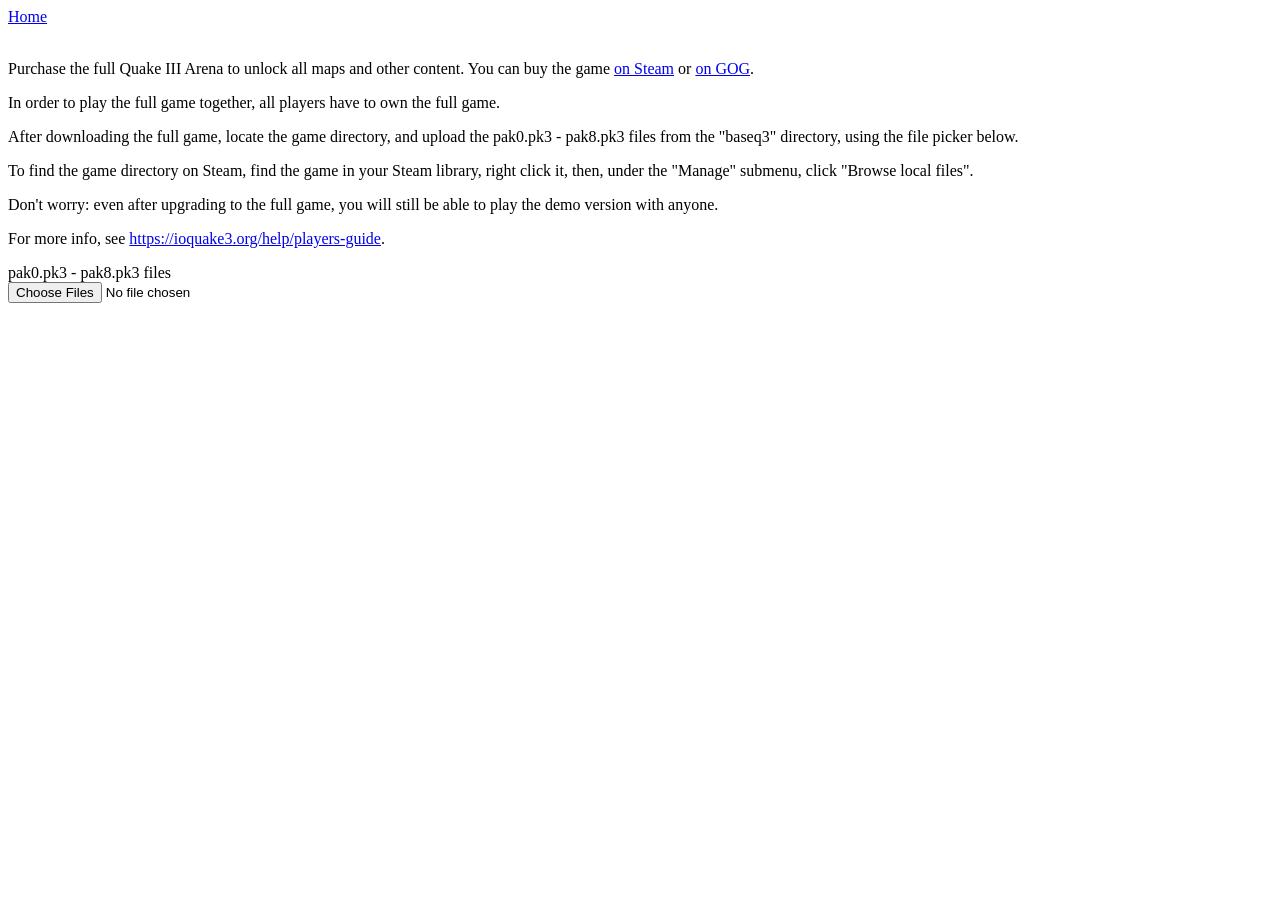
<file: upload-full-version.html>
<!DOCTYPE html>
<html lang="en">

<head>
    <meta charset="UTF-8">
    <meta name="viewport" content="width=device-width, initial-scale=1">
    <meta name="color-scheme" content="dark light">
    <title>Upload full version - Quake III Arena Demo</title>

    <style>
        body:not(.reason-invalid-game-folder) .if-reason-invalid-game-folder,
        body.reason-invalid-game-folder .if-not-reason-invalid-game-folder {
            display: none;
        }
    </style>
</head>

<body>
    <a href="/index.html">Home</a>
    <br>
    <br>

    <!-- TODO perhaps the message text can be tailored
    for when the user gets to this page by trying to join someone else's game,
    and for when they click "unlock all maps" themselves. -->

    <p class="if-reason-invalid-game-folder">
        The player that is currently hosting the server
        is running the full version of Quake III Arena,
        but you only have the demo version.
    </p>
    <p class="if-reason-invalid-game-folder">
        <!-- This paragraph is duplicated. -->
        In order to play the full game together,
        all players have to own the full game.
        <!-- I tried connecting the two together, and was unable to. -->
    </p>
    <p>
        Purchase the full Quake III Arena to unlock all maps and other content.
        You can buy the game
        <a
            target="_blank"
            href="http://store.steampowered.com/app/2200/"
        >on Steam</a>
        or
        <a
            target="_blank"
            href="https://www.gog.com/game/quake_iii_arena"
        >on GOG</a>.
    </p>
    <p class="if-not-reason-invalid-game-folder">
        <!-- This paragraph is duplicated. -->
        In order to play the full game together,
        all players have to own the full game.
        <!-- I tried connecting the two together, and was unable to. -->
    </p>
    <p>
        After downloading the full game, locate the game directory,
        and upload the pak0.pk3 - pak8.pk3 files
        from the "baseq3" directory,
        using the file picker below.
    </p>
    <p>
        To find the game directory on Steam,
        find the game in your Steam library,
        right click it, then, under the "Manage" submenu,
        click "Browse local files".
    </p>
    <p>
        Don't worry: even after upgrading to the full game,
        you will still be able to play the demo version with anyone.
    </p>
    <p>
        For more info, see
        <a
            target="_blank"
            href="https://ioquake3.org/help/players-guide"
        >https://ioquake3.org/help/players-guide</a>.
    </p>

    <form id="gameFilesForm">
        <label>
            pak0.pk3 - pak8.pk3 files
            <br>
            <input id="gameFilesInput" type="file" accept=".pk3" multiple required />
        </label>
        <output>
            <progress style="display: none" id="uploadProgress" min="0" max="33"></progress>
            <p id="uploadError" style="display: none">Failed to upload</p>
        </output>
    </form>

    <p class="if-reason-invalid-game-folder">
        Alternatively, you can keep playing the demo version together.
        Ask the current hoster to switch to the demo version,
        or to let you host the game.
    </p>

    <script type="module">
        // @ts-check
        const ioquake3P = import("/ioquake3_opengl2.wasm32.js");

        let goBackOnSuccess = false;
        if (location.hash === '#go-back-on-success') {
            goBackOnSuccess = true;
            // Remove it immediately
            // so that people don't share the URL like this.
            location.hash = '';
        }

        const query = new URLSearchParams(window.location.search);
        if (query.has('reason-invalid-game-folder')) {
            document.body.classList.add('reason-invalid-game-folder');
        }

        /** @type {HTMLInputElement} */
        const input = document.getElementById('gameFilesInput');
        /** @type {HTMLFormElement} */
        const form = document.getElementById('gameFilesForm');
        input.onchange = async (event) => {
            input.setCustomValidity('');

            if (input.files == null || input.files.length === 0) {
                return;
            }

            const expectedFileNames = [
                'pak0.pk3',
                'pak1.pk3',
                'pak2.pk3',
                'pak3.pk3',
                'pak4.pk3',
                'pak5.pk3',
                'pak6.pk3',
                'pak7.pk3',
                'pak8.pk3',
            ]

            let missingFiles = [...expectedFileNames];
            // const extraneousFiles = [];
            for (const actual of input.files) {
                if (expectedFileNames.includes(actual.name)) {
                    missingFiles = missingFiles.filter(name => name !== actual.name)
                } else {
                    // extraneousFiles.push(actual.name);
                    //
                    // Let's not prevent users from uploading extra `pk3` files.
                }
            }

            /** @type {File | undefined} */
            const pak0File = [...input.files].find(f => f.name === 'pak0.pk3')
            if (pak0File != null && pak0File.size < 200_000_000) {
                input.setCustomValidity(
                    `The size of the pak0.pk3 file is not the expected 457 MB. Are you sure this is a full game file and not a demo file?`
                );
                form.reportValidity();
                return;
            }

            if (missingFiles.length > 0) {
                input.setCustomValidity(
                    `Please select all files, including ${missingFiles.join(', ')}`
                );
                form.reportValidity();
                return;
            }

            /** @type {File[]} */
            const filesArr = [...input.files];
            input.disabled = true;

            /** @type {HTMLProgressElement} */
            const progress = document.getElementById('uploadProgress');
            progress.style.display = '';
            const uploadStartedAt = Date.now()
            const intervalId = setInterval(() => {
                const secondsPassed = (Date.now() - uploadStartedAt) / 1000;
                progress.value = secondsPassed;

                // We expect to take this around 10-30 seconds.
                // TODO better estimation somehow?
                if (secondsPassed > 30) {
                    clearInterval(intervalId);
                }
            }, 100);

            try {
                const module = await (await ioquake3P).default();
                const qhome = '/home/web_user/.q3a';
                module.FS.mkdirTree(qhome);
                module.FS.mount(module.FS.filesystems.IDBFS, {}, qhome);

                await /** @type {Promise<void>} */ (new Promise((resolve, reject) =>{
                    module.FS.syncfs(true, (err) => {
                        if (err) {
                            reject(err);
                            return
                        }
                        resolve()
                   })
                }));

                const dir = `${qhome}/baseq3`;
                module.FS.mkdirTree(dir);
                await Promise.all(filesArr.map(async file => {
                    module.FS.writeFile(
                        `${dir}/${file.name}`,
                        new Uint8Array(await file.arrayBuffer())
                    );
                }));

                await /** @type {Promise<void>} */(new Promise((resolve, reject) => {
                    module.FS.syncfs(false, (err) => {
                        if (err) {
                            reject(err);
                            return
                        }
                        resolve()
                    });
                }));
            } catch (error) {
                /** @type {HTMLElement} */
                const errorEl = document.getElementById('uploadError');
                errorEl.style.display = '';
                errorEl.innerText += ' ' + error;
                progress.style.display = 'none';
                return
            } finally {
                clearInterval(intervalId);
            }

            console.log('Full game uploaded!')
            progress.value = progress.max;
            localStorage.setItem('haveFullVersion', 'true');
            localStorage.setItem('defaultBasegame', 'baseq3');

            if (goBackOnSuccess) {
                history.back();
            } else {
                // Modify path, but preseve query string.
                const nextUrl = new URL(location.href);
                nextUrl.pathname = './index.html'
                location.assign(nextUrl);
            }
        }
    </script>
</body>

</html>
</file>
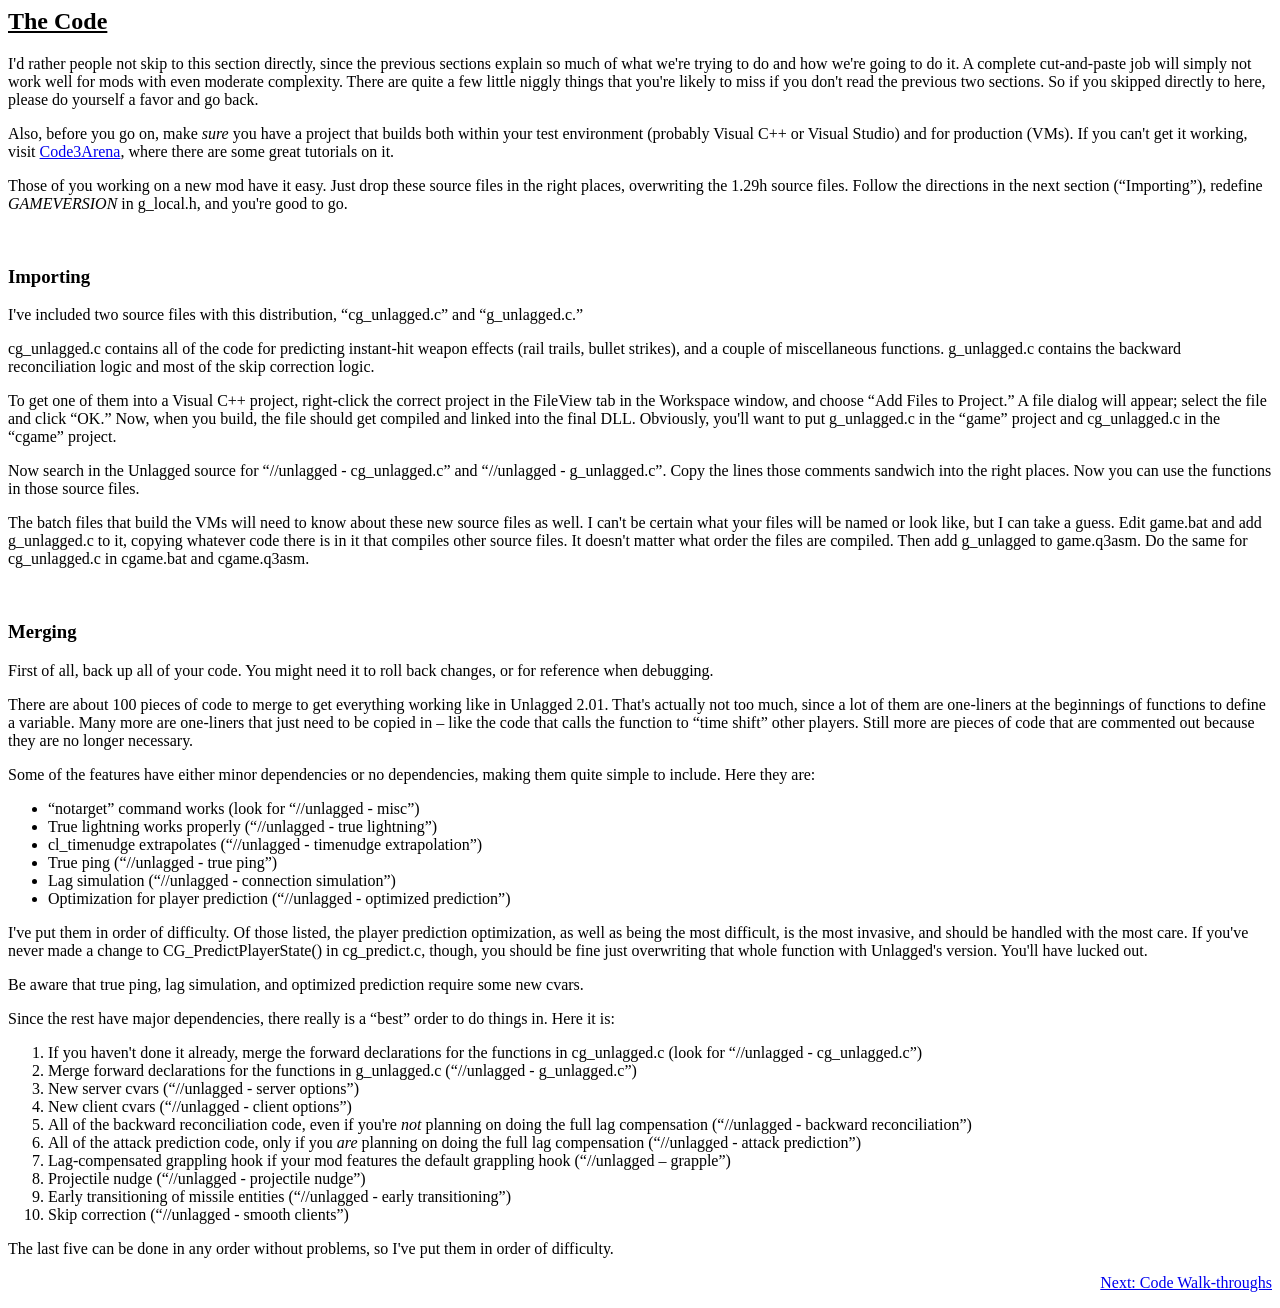
<file: docs/code.html>
<!DOCTYPE HTML PUBLIC "-//W3C//DTD HTML 3.2//EN">
<HTML>
<HEAD>
<TITLE>The Code</TITLE>
<LINK REL=STYLESHEET TYPE="text/css" HREF="styles/page.css">
</HEAD>
<BODY LANG="en-US">
<P><H2><U><B><A NAME="TC">The Code</A></B></U></H2>

<P>I'd rather people not skip to this section directly, since the previous sections explain so much of what we're trying to do and how we're going to do it.  A complete cut-and-paste job will simply not work well for mods with even moderate complexity.  There are quite a few little niggly things that you're likely to miss if you don't read the previous two sections.  So if you skipped directly to here, please do yourself a favor and go back.

<P>Also, before you go on, make <I>sure</I> you have a project that builds both within your test environment (probably Visual C++ or Visual Studio) and for production (VMs). If you can't get it working, visit <A HREF="http://www.planetquake.com/code3arena" TARGET="_new">Code3Arena</A>, where there are some great tutorials on it.

<P>Those of you working on a new mod have it easy.  Just drop these source files in the right places, overwriting the 1.29h source files.  Follow the directions in the next section (&ldquo;Importing&rdquo;), redefine <I>GAMEVERSION</I> in g_local.h, and you're good to go.

<P><BR>

<P><H3><B><A NAME="I">Importing</A></B></H3>

<P>I've included two source files with this distribution, &ldquo;cg_unlagged.c&rdquo; and &ldquo;g_unlagged.c.&rdquo;

<P>cg_unlagged.c contains all of the code for predicting instant-hit weapon effects (rail trails, bullet strikes), and a couple of miscellaneous functions.  g_unlagged.c contains the backward reconciliation logic and most of the skip correction logic.

<P>To get one of them into a Visual C++ project, right-click the correct project in the FileView tab in the Workspace window, and choose &ldquo;Add Files to Project.&rdquo;  A file dialog will appear; select the file and click &ldquo;OK.&rdquo;  Now, when you build, the file should get compiled and linked into the final DLL.  Obviously, you'll want to put g_unlagged.c in the &ldquo;game&rdquo; project and cg_unlagged.c in the &ldquo;cgame&rdquo; project.

<P>Now search in the Unlagged source for &ldquo;//unlagged - cg_unlagged.c&rdquo; and &ldquo;//unlagged - g_unlagged.c&rdquo;. Copy the lines those comments sandwich into the right places. Now you can use the functions in those source files.

<P>The batch files that build the VMs will need to know about these new source files as well.  I can't be certain what your files will be named or look like, but I can take a guess.  Edit game.bat and add g_unlagged.c to it, copying whatever code there is in it that compiles other source files.  It doesn't matter what order the files are compiled.  Then add g_unlagged to game.q3asm.  Do the same for cg_unlagged.c in cgame.bat and cgame.q3asm.

<P><BR>

<P><H3><B><A NAME="M">Merging</A></B></H3>

<P>First of all, back up all of your code.  You might need it to roll back changes, or for reference when debugging.

<P>There are about 100 pieces of code to merge to get everything working like in Unlagged 2.01.  That's actually not too much, since a lot of them are one-liners at the beginnings of functions to define a variable.  Many more are one-liners that just need to be copied in &ndash; like the code that calls the function to &ldquo;time shift&rdquo; other players.  Still more are pieces of code that are commented out because they are no longer necessary.

<P>Some of the features have either minor dependencies or no dependencies, making them quite simple to include.  Here they are:

<UL>
	<LI>&ldquo;notarget&rdquo; command works (look for &ldquo;//unlagged - misc&rdquo;)
	<LI>True lightning works properly (&ldquo;//unlagged - true lightning&rdquo;)
	<LI>cl_timenudge extrapolates (&ldquo;//unlagged - timenudge extrapolation&rdquo;)
	<LI>True ping (&ldquo;//unlagged - true ping&rdquo;)
	<LI>Lag simulation (&ldquo;//unlagged - connection simulation&rdquo;)
	<LI>Optimization for player prediction (&ldquo;//unlagged - optimized prediction&rdquo;)
</UL>

<P>I've put them in order of difficulty.  Of those listed, the player prediction optimization, as well as being the most difficult, is the most invasive, and should be handled with the most care.  If you've never made a change to CG_PredictPlayerState() in cg_predict.c, though, you should be fine just  overwriting that whole function with Unlagged's version.  You'll have lucked out.

<P>Be aware that true ping, lag simulation, and optimized prediction require some new cvars.

<P>Since the rest have major dependencies, there really is a &ldquo;best&rdquo; order to do things in.  Here it is:

<OL>
	<LI>If you haven't done it already, merge the forward declarations for the functions in cg_unlagged.c (look for &ldquo;//unlagged - cg_unlagged.c&rdquo;)
	<LI>Merge forward declarations for the functions in g_unlagged.c (&ldquo;//unlagged - g_unlagged.c&rdquo;)
	<LI>New server cvars (&ldquo;//unlagged - server options&rdquo;)
	<LI>New client cvars (&ldquo;//unlagged - client options&rdquo;)
	<LI>All of the backward reconciliation code, even if you're <I>not</I> planning on doing the full lag compensation (&ldquo;//unlagged - backward reconciliation&rdquo;)
	<LI>All of the attack prediction code, only if you <I>are</I> planning on doing the full lag compensation (&ldquo;//unlagged - attack prediction&rdquo;)
	<LI>Lag-compensated grappling hook if your mod features the default grappling hook (&ldquo;//unlagged &ndash; grapple&rdquo;)
	<LI>Projectile nudge (&ldquo;//unlagged - projectile nudge&rdquo;)
	<LI>Early transitioning of missile entities (&ldquo;//unlagged - early transitioning&rdquo;)
	<LI>Skip correction (&ldquo;//unlagged - smooth clients&rdquo;)
</OL>

<P>The last five can be done in any order without problems, so I've put them in order of difficulty.

<P ALIGN=RIGHT><A HREF="walkthroughs.html">Next: Code Walk-throughs</A>

</BODY>
</HTML>
</file>
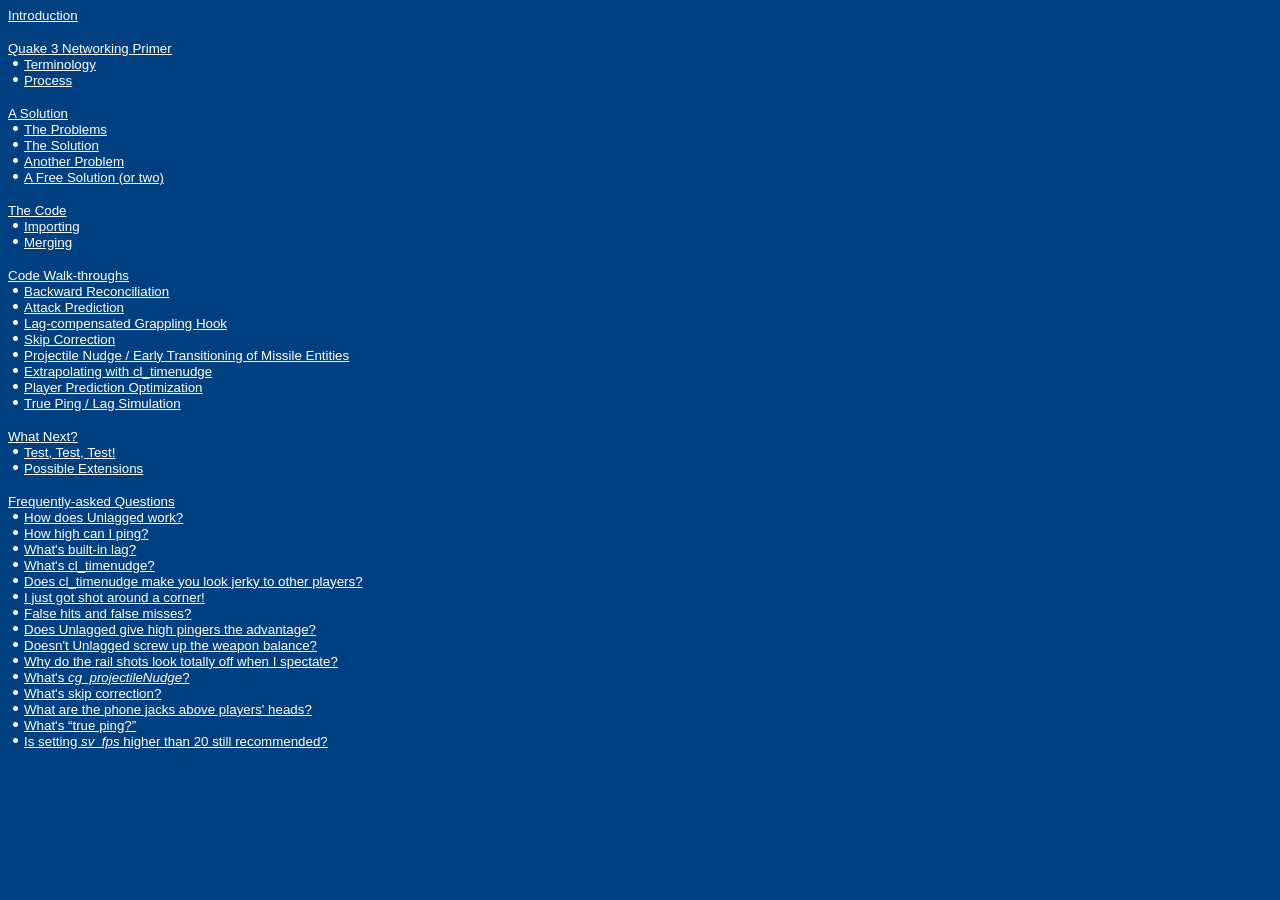
<file: docs/contents.html>
<!DOCTYPE HTML PUBLIC "-//W3C//DTD HTML 3.2//EN">
<HTML>
<HEAD>
<TITLE>Contents</TITLE>
<LINK REL=STYLESHEET TYPE="text/css" HREF="styles/contents.css">
</HEAD>

<BODY LANG="en-US" BGCOLOR=#004080>
<TABLE CELLSPACING=0 CELLPADDING=0 WIDTH="100%">

<TR><TD COLSPAN=2 WIDTH="100%"><A HREF="intro.html#I" TARGET="page">Introduction</A></TD></TR>

<TR><TD COLSPAN=2 WIDTH="100%">&nbsp;</TD></TR>

<TR><TD COLSPAN=2 WIDTH="100%"><A HREF="network.html#Q3NP" TARGET="page">Quake 3 Networking Primer</A></TD></TR>
<TR><TD VALIGN=TOP><IMG SRC="images/contents_dot.gif"></TD><TD WIDTH="100%"><A HREF="network.html#T" TARGET="page">Terminology</A></TD></TR>
<TR><TD VALIGN=TOP><IMG SRC="images/contents_dot.gif"></TD><TD WIDTH="100%"><A HREF="network.html#P" TARGET="page">Process</A></TD></TR>

<TR><TD COLSPAN=2 WIDTH="100%">&nbsp;</TD></TR>

<TR><TD COLSPAN=2 WIDTH="100%"><A HREF="solution.html#AS" TARGET="page">A Solution</A></TD></TR>
<TR><TD VALIGN=TOP><IMG SRC="images/contents_dot.gif"></TD><TD WIDTH="100%"><A HREF="solution.html#TP" TARGET="page">The Problems</A></TD></TR>
<TR><TD VALIGN=TOP><IMG SRC="images/contents_dot.gif"></TD><TD WIDTH="100%"><A HREF="solution.html#TS" TARGET="page">The Solution</A></TD></TR>
<TR><TD VALIGN=TOP><IMG SRC="images/contents_dot.gif"></TD><TD WIDTH="100%"><A HREF="solution.html#AP" TARGET="page">Another Problem</A></TD></TR>
<TR><TD VALIGN=TOP><IMG SRC="images/contents_dot.gif"></TD><TD WIDTH="100%"><A HREF="solution.html#AFS" TARGET="page">A Free Solution (or two)</A></TD></TR>

<TR><TD COLSPAN=2 WIDTH="100%">&nbsp;</TD></TR>

<TR><TD COLSPAN=2 WIDTH="100%"><A HREF="code.html#TC" TARGET="page">The Code</A></TD></TR>
<TR><TD VALIGN=TOP><IMG SRC="images/contents_dot.gif"></TD><TD WIDTH="100%"><A HREF="code.html#I" TARGET="page">Importing</A></TD></TR>
<TR><TD VALIGN=TOP><IMG SRC="images/contents_dot.gif"></TD><TD WIDTH="100%"><A HREF="code.html#M" TARGET="page">Merging</A></TD></TR>

<TR><TD COLSPAN=2 WIDTH="100%">&nbsp;</TD></TR>

<TR><TD COLSPAN=2 WIDTH="100%"><A HREF="walkthroughs.html#CWT" TARGET="page">Code Walk-throughs</A></TD></TR>
<TR><TD VALIGN=TOP><IMG SRC="images/contents_dot.gif"></TD><TD WIDTH="100%"><A HREF="walkthroughs.html#BR" TARGET="page">Backward Reconciliation</A></TD></TR>
<TR><TD VALIGN=TOP><IMG SRC="images/contents_dot.gif"></TD><TD WIDTH="100%"><A HREF="walkthroughs.html#AP" TARGET="page">Attack Prediction</A></TD></TR>
<TR><TD VALIGN=TOP><IMG SRC="images/contents_dot.gif"></TD><TD WIDTH="100%"><A HREF="walkthroughs.html#LCGH" TARGET="page">Lag-compensated Grappling Hook</A></TD></TR>
<TR><TD VALIGN=TOP><IMG SRC="images/contents_dot.gif"></TD><TD WIDTH="100%"><A HREF="walkthroughs.html#SC" TARGET="page">Skip Correction</A></TD></TR>
<TR><TD VALIGN=TOP><IMG SRC="images/contents_dot.gif"></TD><TD WIDTH="100%"><A HREF="walkthroughs.html#PN" TARGET="page">Projectile Nudge / Early Transitioning of Missile Entities</A></TD></TR>
<TR><TD VALIGN=TOP><IMG SRC="images/contents_dot.gif"></TD><TD WIDTH="100%"><A HREF="walkthroughs.html#ETN" TARGET="page">Extrapolating with cl_timenudge</A></TD></TR>
<TR><TD VALIGN=TOP><IMG SRC="images/contents_dot.gif"></TD><TD WIDTH="100%"><A HREF="walkthroughs.html#PPO" TARGET="page">Player Prediction Optimization</A></TD></TR>
<TR><TD VALIGN=TOP><IMG SRC="images/contents_dot.gif"></TD><TD WIDTH="100%"><A HREF="walkthroughs.html#TPLS" TARGET="page">True Ping / Lag Simulation</A></TD></TR>

<TR><TD COLSPAN=2 WIDTH="100%">&nbsp;</TD></TR>

<TR><TD COLSPAN=2 WIDTH="100%"><A HREF="whatnext.html#WN" TARGET="page">What Next?</A></TD></TR>
<TR><TD VALIGN=TOP><IMG SRC="images/contents_dot.gif"></TD><TD WIDTH="100%"><A HREF="whatnext.html#TTT" TARGET="page">Test, Test, Test!</A></TD></TR>
<TR><TD VALIGN=TOP><IMG SRC="images/contents_dot.gif"></TD><TD WIDTH="100%"><A HREF="whatnext.html#PE" TARGET="page">Possible Extensions</A></TD></TR>

<TR><TD COLSPAN=2 WIDTH="100%">&nbsp;</TD></TR>

<TR><TD COLSPAN=2 WIDTH="100%"><A HREF="faq.html#FAQ" TARGET="page">Frequently-asked Questions</A></TD></TR>
<TR><TD VALIGN=TOP><IMG SRC="images/contents_dot.gif"></TD><TD WIDTH="100%"><A HREF="faq.html#HDUW" TARGET="page">How does Unlagged work?</A></TD></TR>
<TR><TD VALIGN=TOP><IMG SRC="images/contents_dot.gif"></TD><TD WIDTH="100%"><A HREF="faq.html#HHCIP" TARGET="page">How high can I ping?</A></TD></TR>
<TR><TD VALIGN=TOP><IMG SRC="images/contents_dot.gif"></TD><TD WIDTH="100%"><A HREF="faq.html#WTBILIKHA" TARGET="page">What's built-in lag?</A></TD></TR>
<TR><TD VALIGN=TOP><IMG SRC="images/contents_dot.gif"></TD><TD WIDTH="100%"><A HREF="faq.html#IHAMCEAWTNDWIIR" TARGET="page">What's cl_timenudge?</A></TD></TR>
<TR><TD VALIGN=TOP><IMG SRC="images/contents_dot.gif"></TD><TD WIDTH="100%"><A HREF="faq.html#DUTNMYLJTOP" TARGET="page">Does cl_timenudge make you look jerky to other players?</A></TD></TR>
<TR><TD VALIGN=TOP><IMG SRC="images/contents_dot.gif"></TD><TD WIDTH="100%"><A HREF="faq.html#IJGSAAC" TARGET="page">I just got shot around a corner!</A></TD></TR>
<TR><TD VALIGN=TOP><IMG SRC="images/contents_dot.gif"></TD><TD WIDTH="100%"><A HREF="faq.html#IJRAMBIHOIJRAHBIM" TARGET="page">False hits and false misses?</A></TD></TR>
<TR><TD VALIGN=TOP><IMG SRC="images/contents_dot.gif"></TD><TD WIDTH="100%"><A HREF="faq.html#DUGHPTA" TARGET="page">Does Unlagged give high pingers the advantage?</A></TD></TR>
<TR><TD VALIGN=TOP><IMG SRC="images/contents_dot.gif"></TD><TD WIDTH="100%"><A HREF="faq.html#DUSUTWB" TARGET="page">Doesn't Unlagged screw up the weapon balance?</A></TD></TR>
<TR><TD VALIGN=TOP><IMG SRC="images/contents_dot.gif"></TD><TD WIDTH="100%"><A HREF="faq.html#WDTRSLTOWIS" TARGET="page">Why do the rail shots look totally off when I spectate?</A></TD></TR>
<TR><TD VALIGN=TOP><IMG SRC="images/contents_dot.gif"></TD><TD WIDTH="100%"><A HREF="faq.html#WPN" TARGET="page">What's <I>cg_projectileNudge</I>?</A></TD></TR>
<TR><TD VALIGN=TOP><IMG SRC="images/contents_dot.gif"></TD><TD WIDTH="100%"><A HREF="faq.html#WSC" TARGET="page">What's skip correction?</A></TD></TR>
<TR><TD VALIGN=TOP><IMG SRC="images/contents_dot.gif"></TD><TD WIDTH="100%"><A HREF="faq.html#WATPJABH" TARGET="page">What are the phone jacks above players' heads?</A></TD></TR>
<TR><TD VALIGN=TOP><IMG SRC="images/contents_dot.gif"></TD><TD WIDTH="100%"><A HREF="faq.html#WTP" TARGET="page">What's &ldquo;true ping?&rdquo;</A></TD></TR>
<TR><TD VALIGN=TOP><IMG SRC="images/contents_dot.gif"></TD><TD WIDTH="100%"><A HREF="faq.html#ISFPSHT20SR" TARGET="page">Is setting <I>sv_fps</I> higher than 20 still recommended?</A></TD></TR>

</TABLE>

</BODY>
</HTML>
</file>
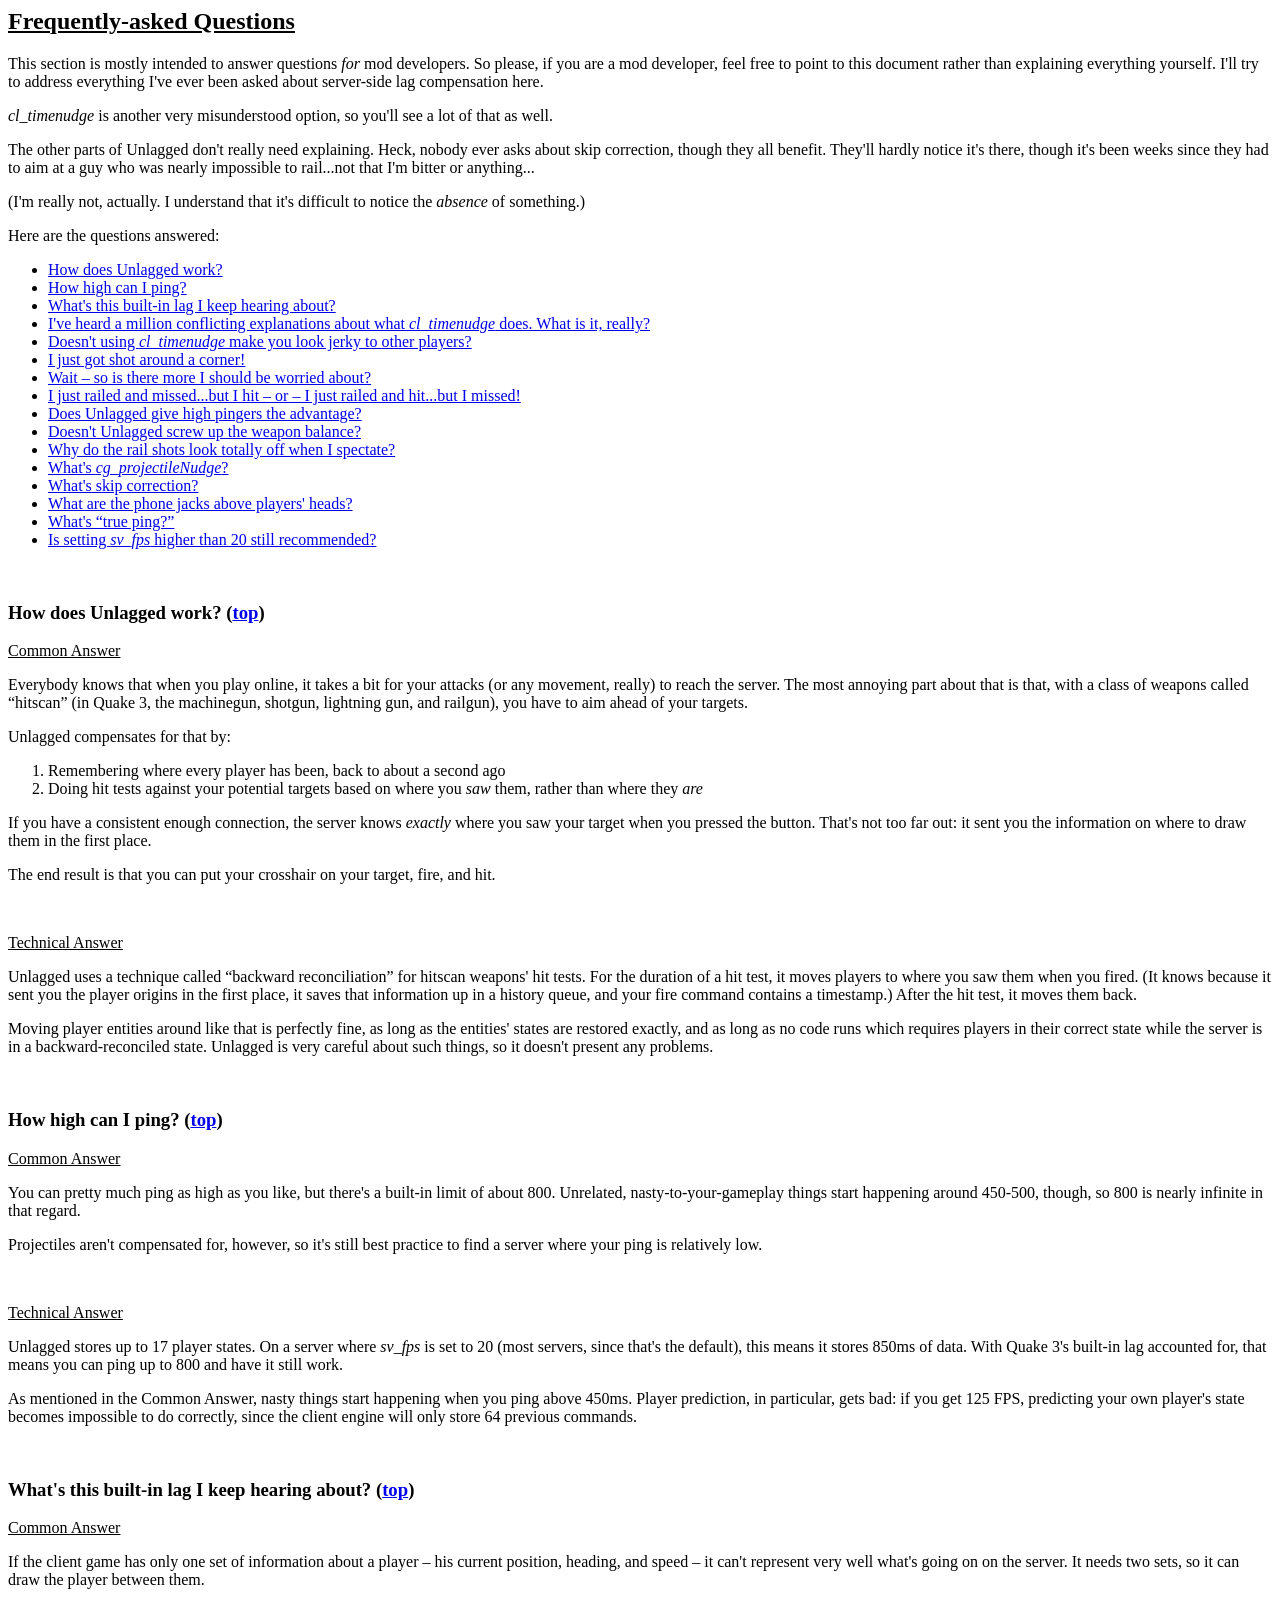
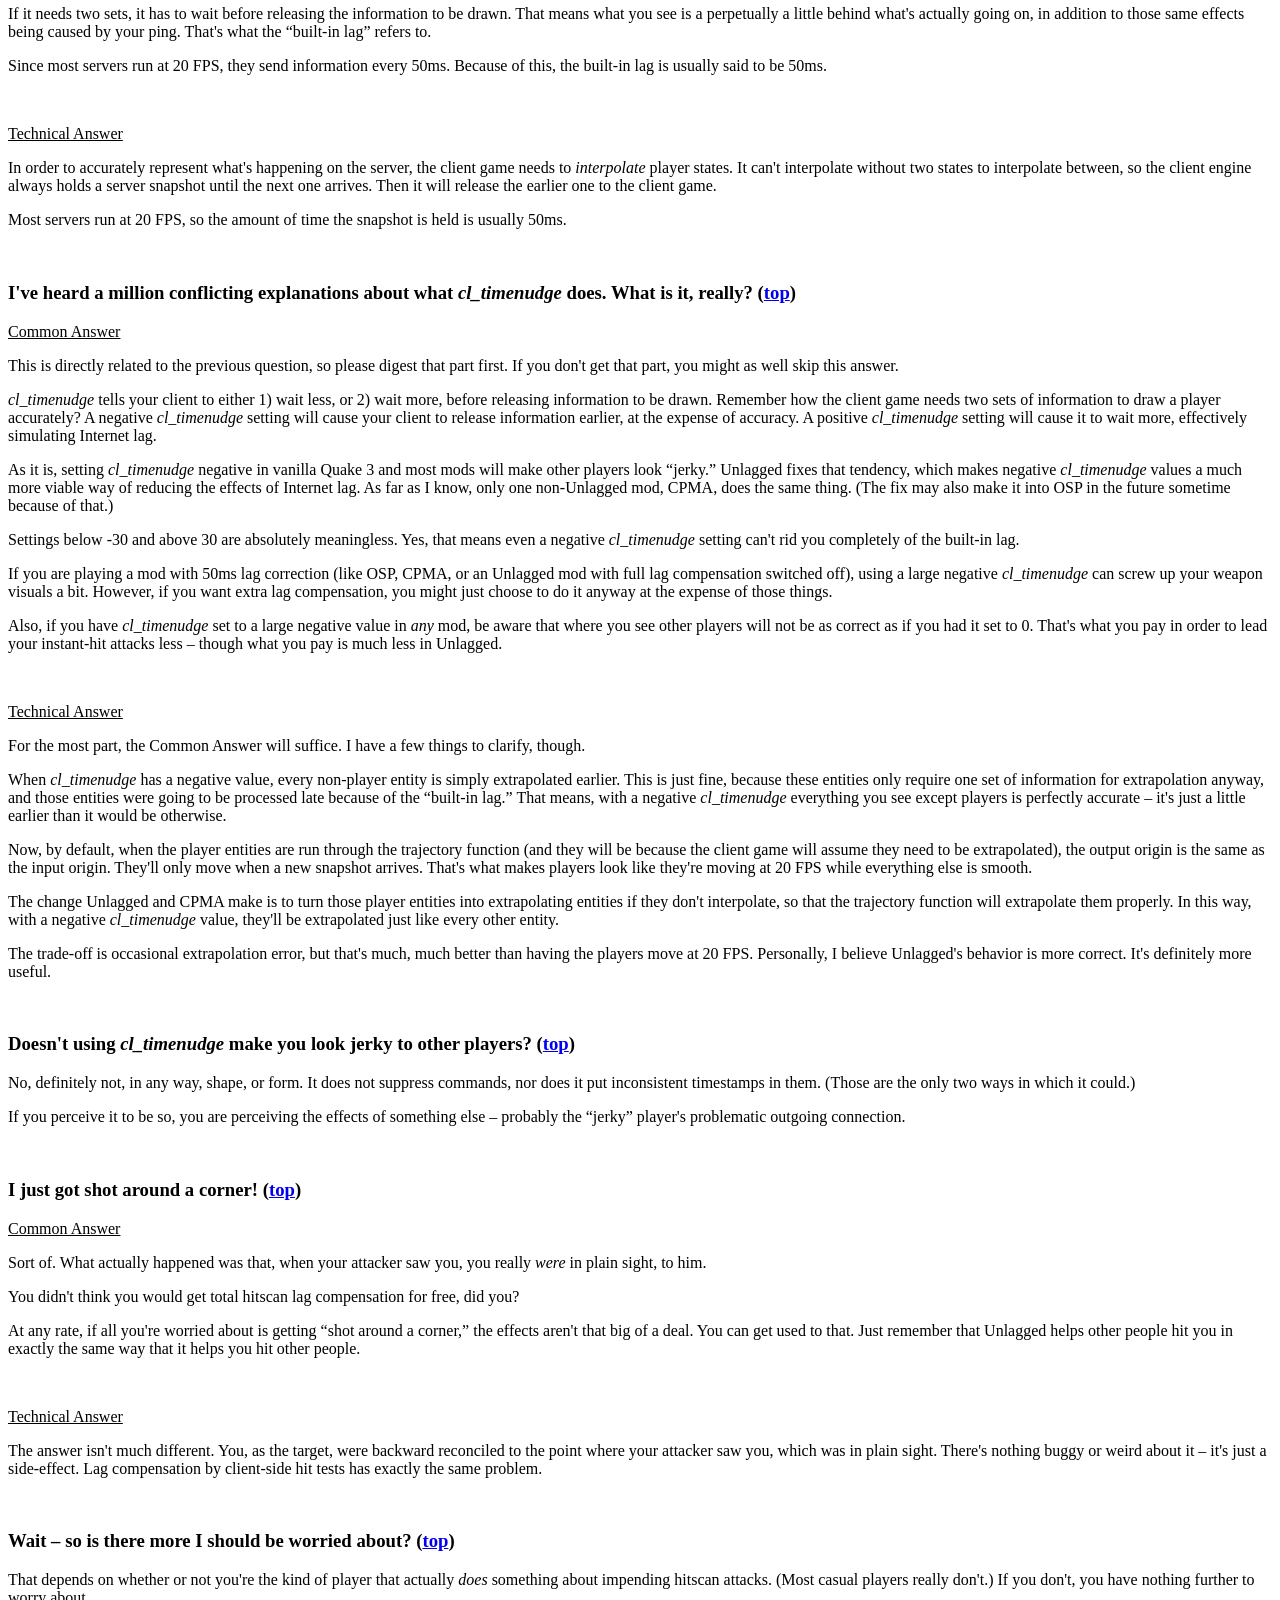
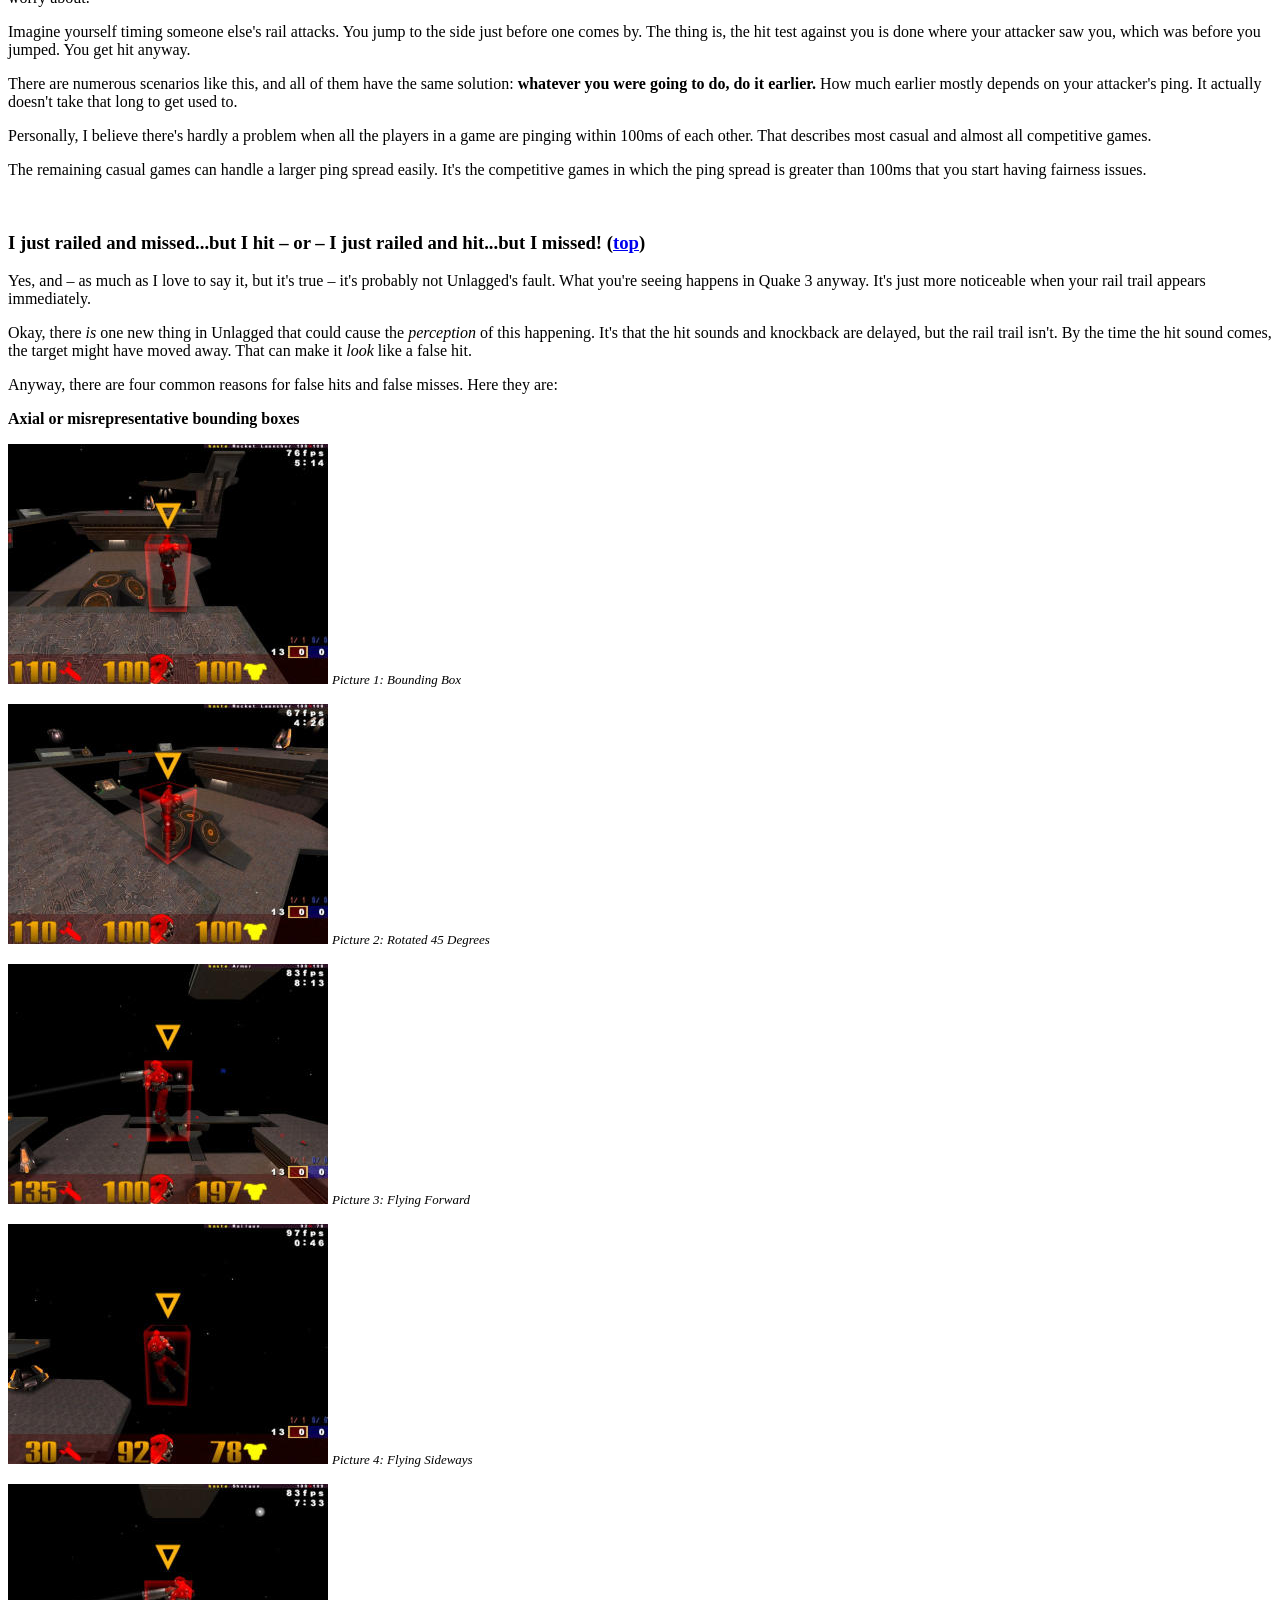
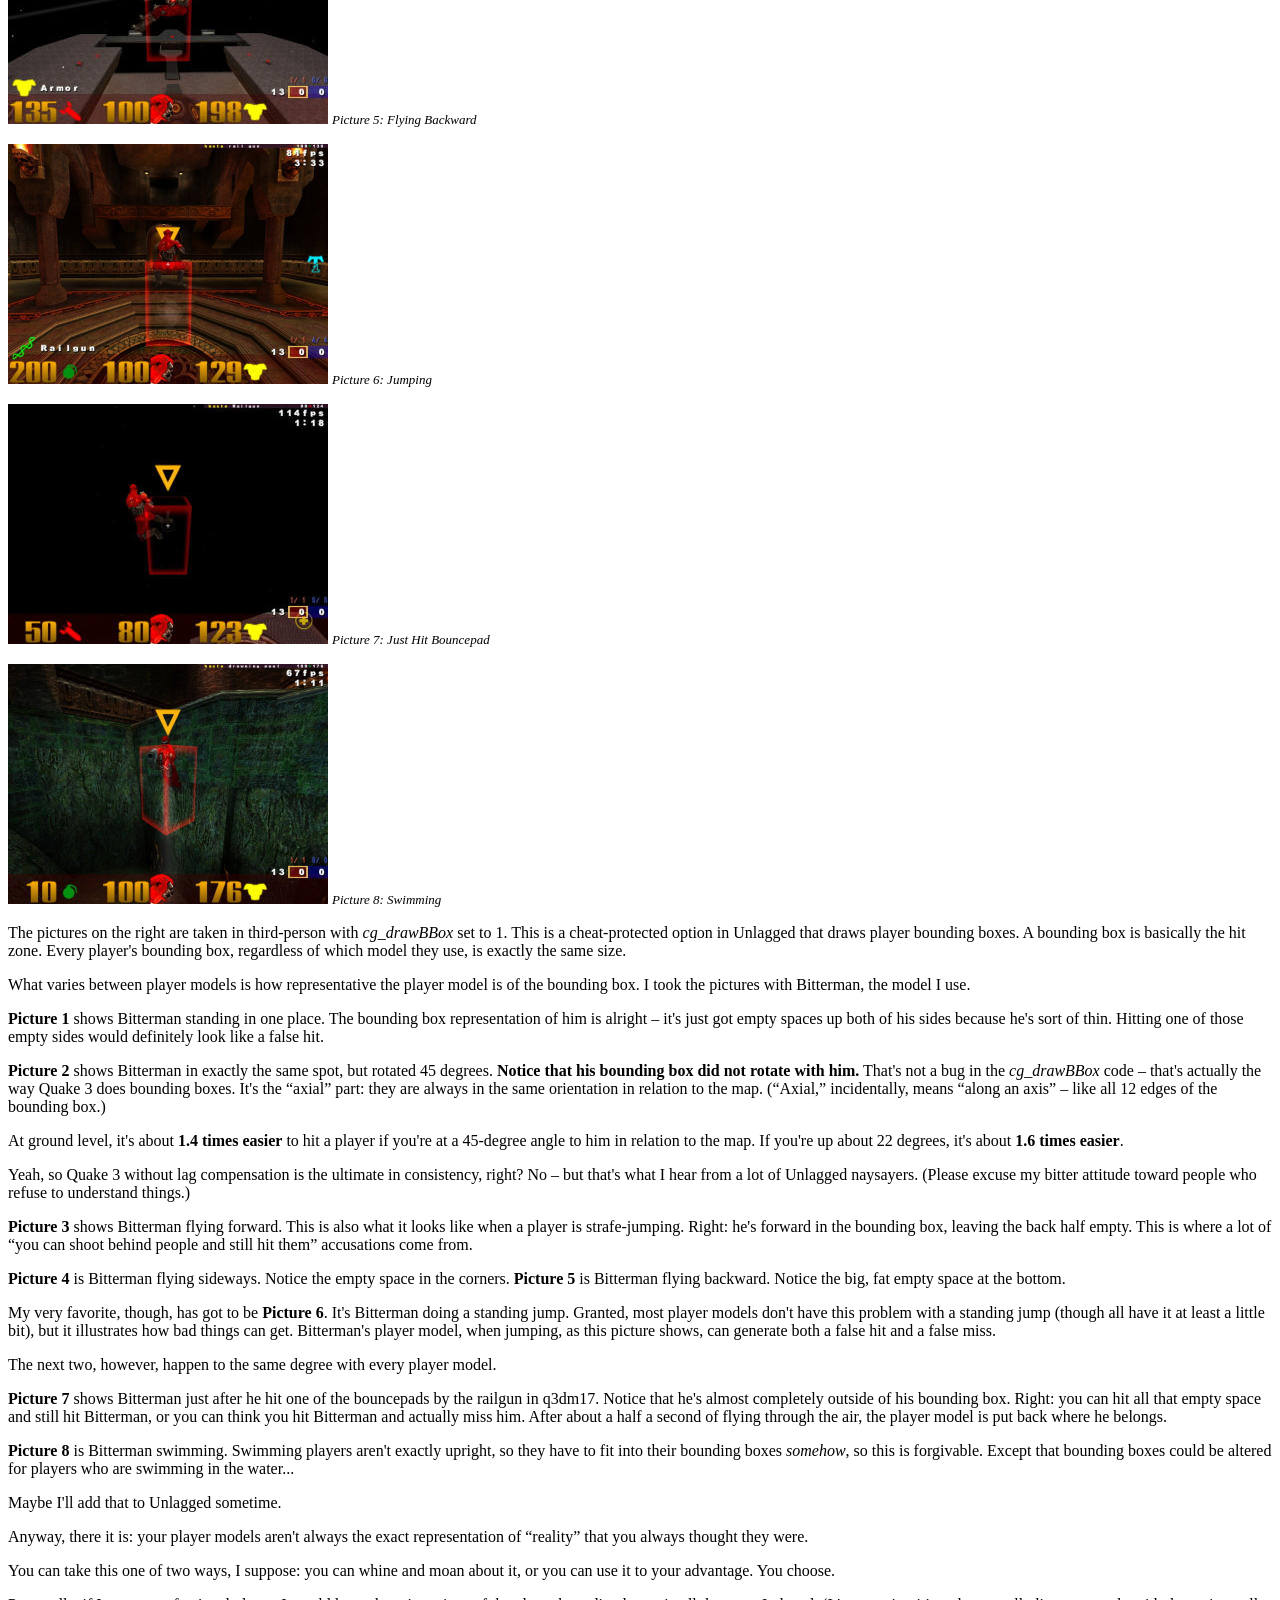
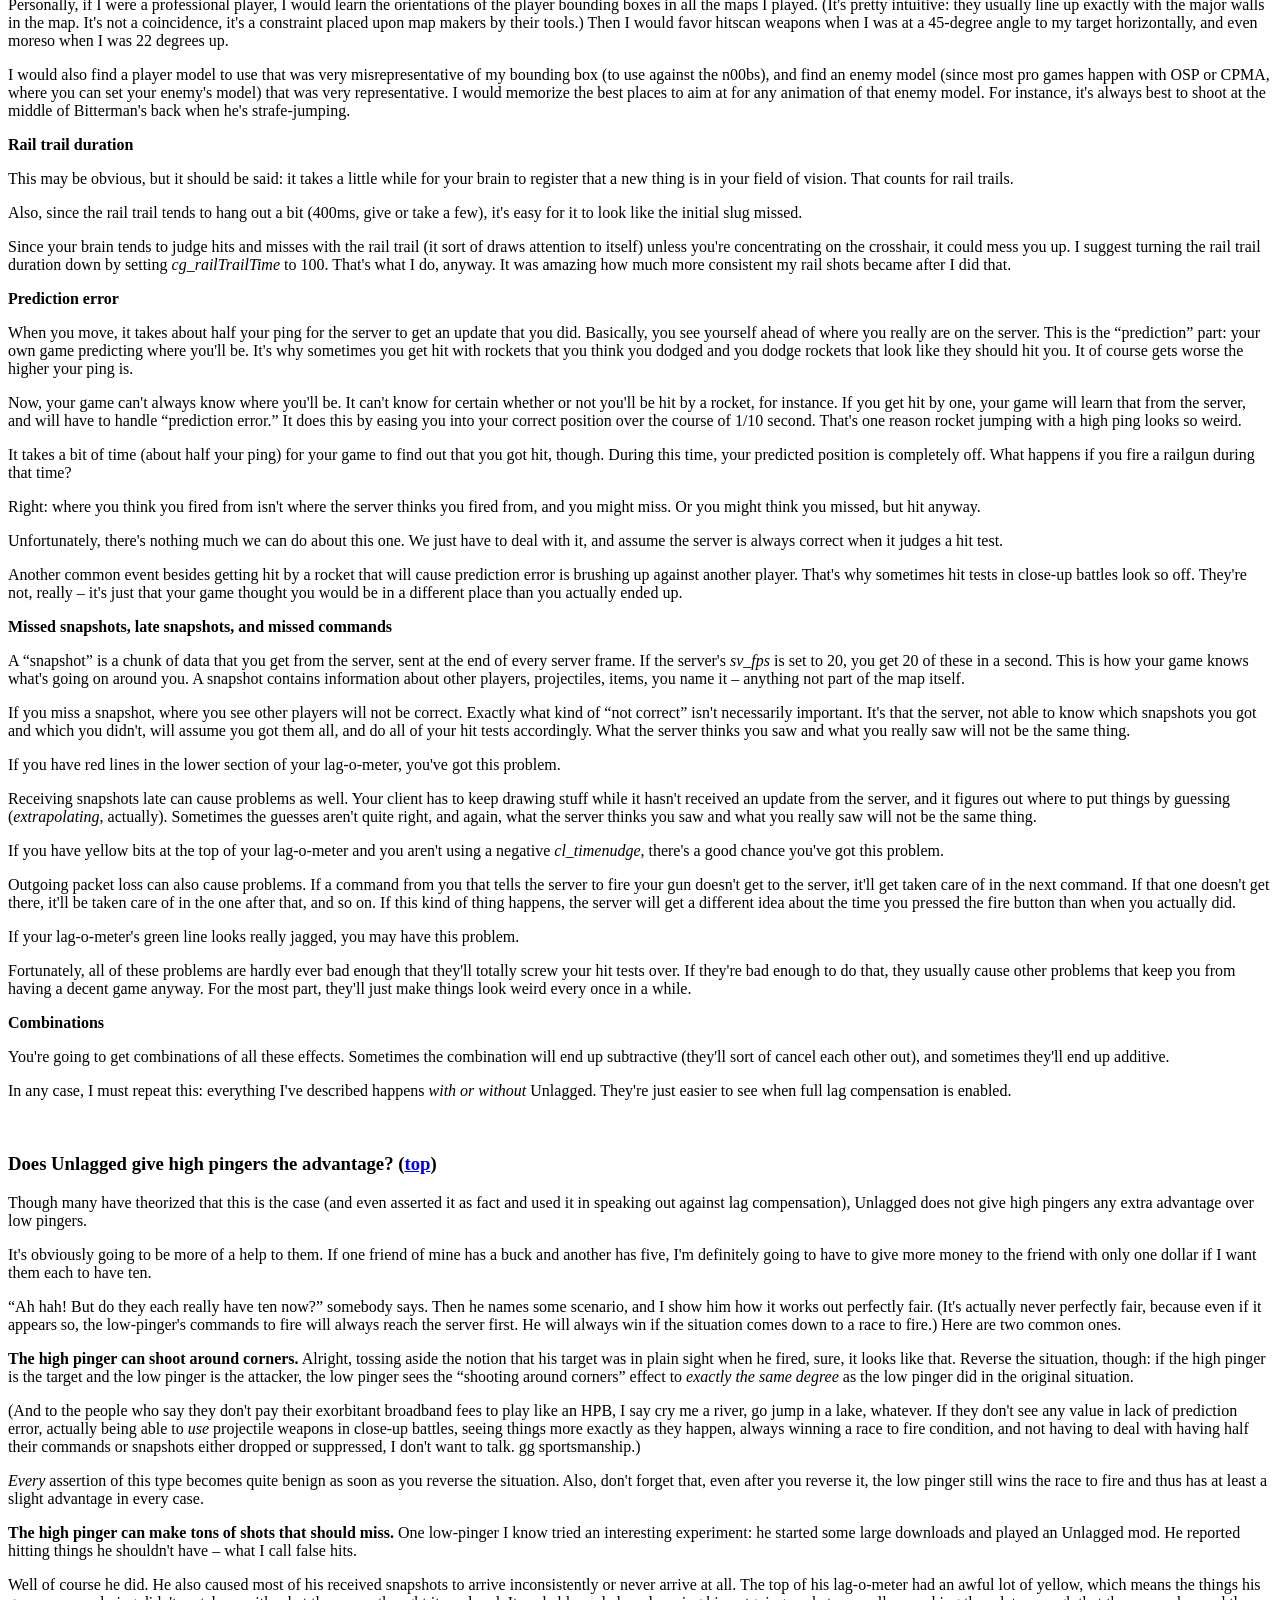
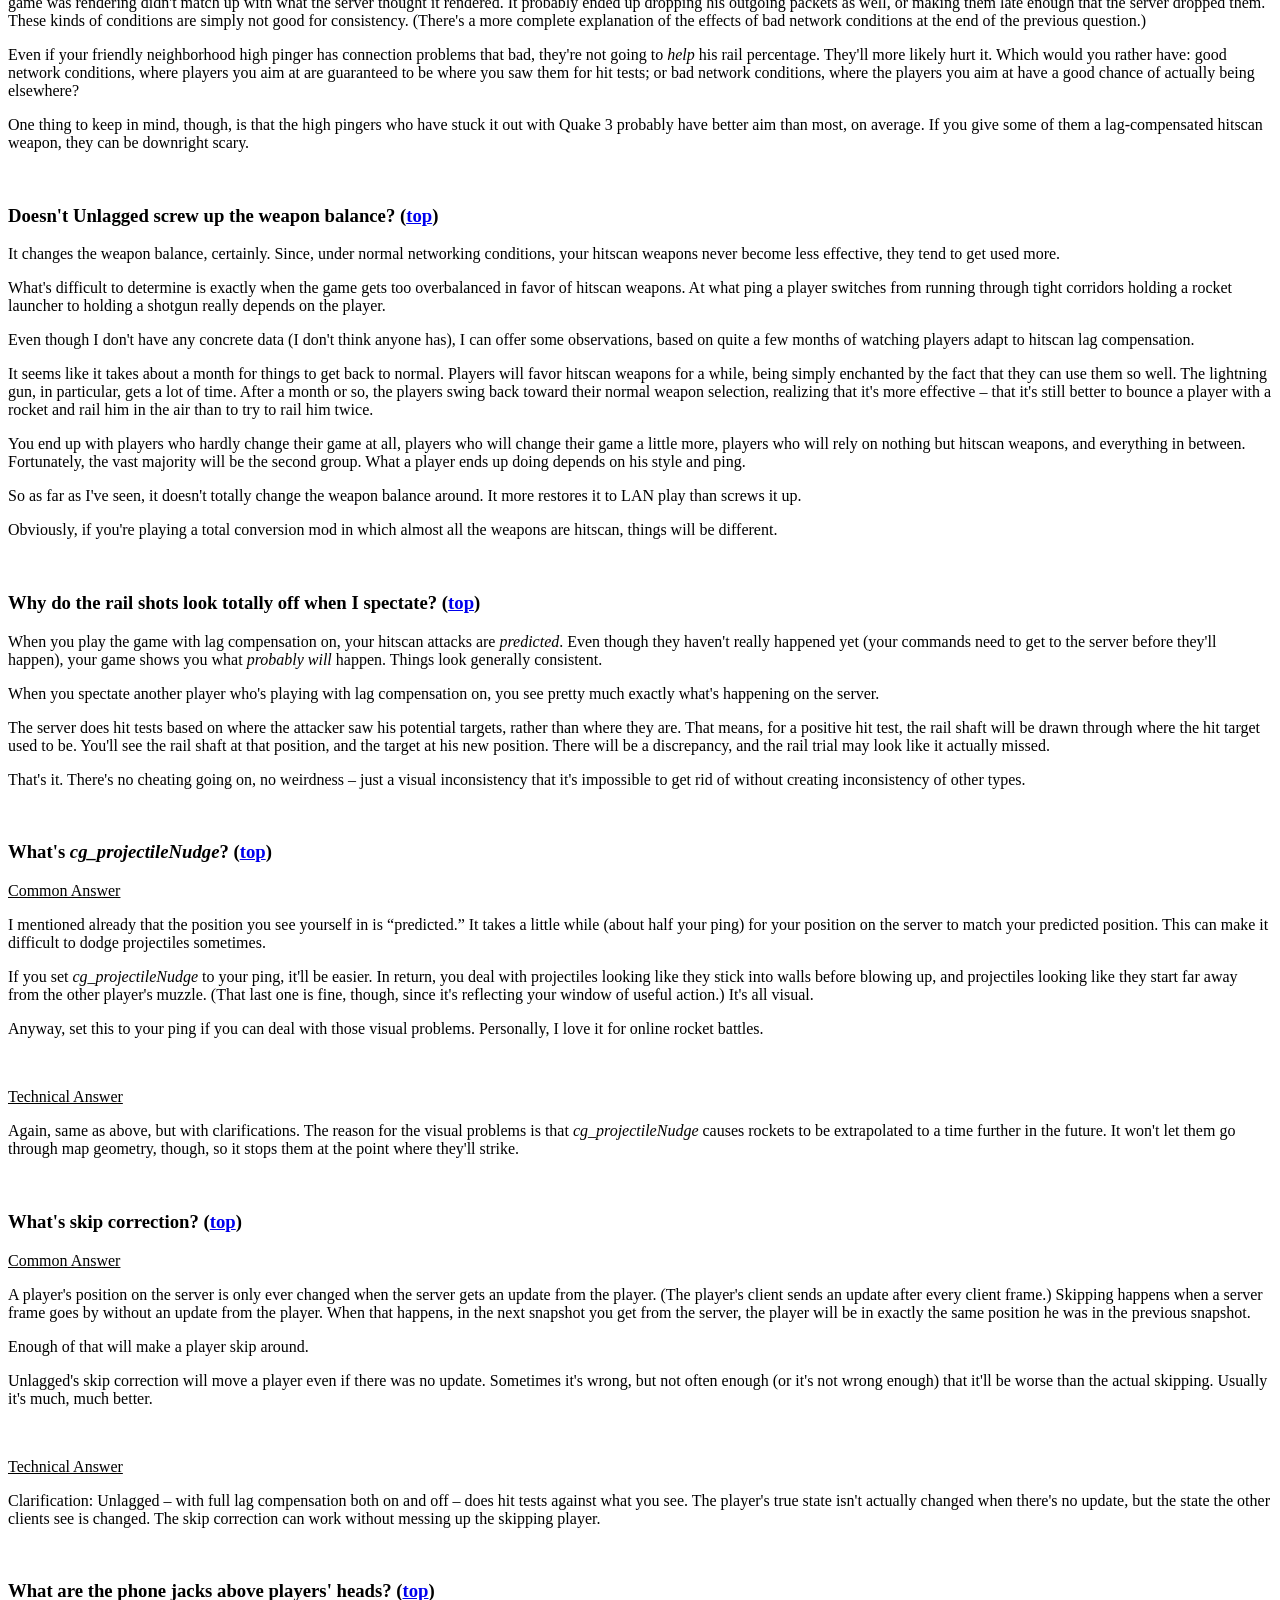
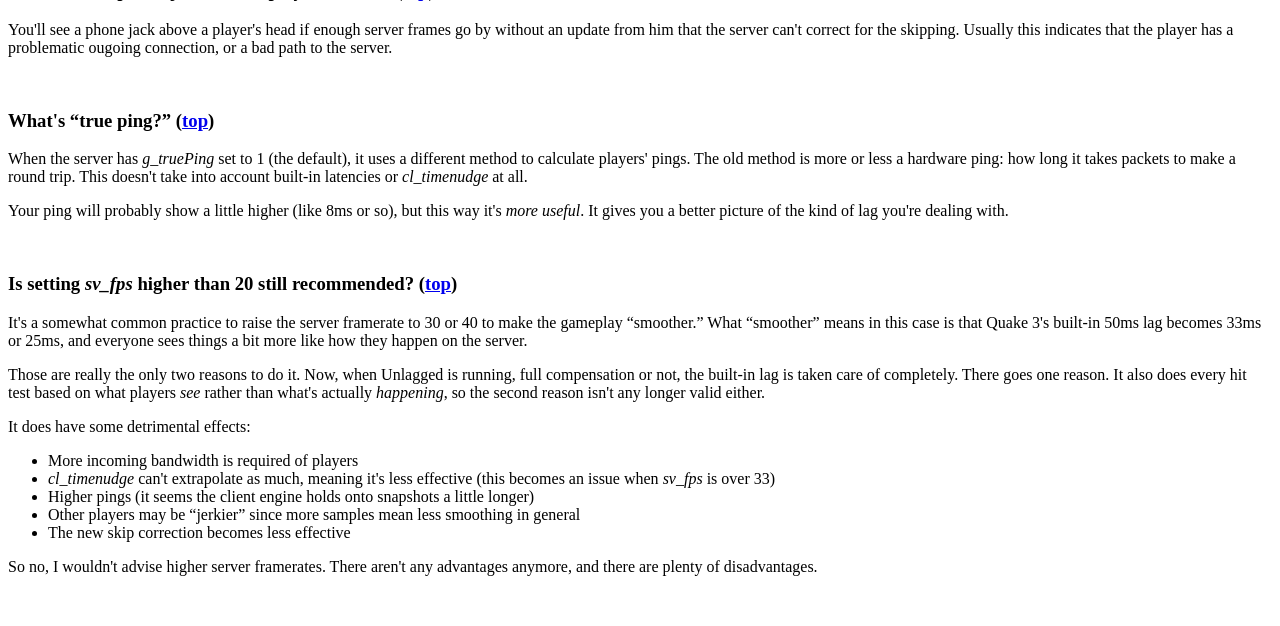
<file: docs/faq.html>
<!DOCTYPE HTML PUBLIC "-//W3C//DTD HTML 3.2//EN">
<HTML>
<HEAD>
<TITLE>Frequently-asked Questions</TITLE>
<LINK REL=STYLESHEET TYPE="text/css" HREF="styles/page.css">
</HEAD>
<BODY LANG="en-US">

<P><H2><U><A NAME="FAQ">Frequently-asked Questions</A></U></H3>

<P>This section is mostly intended to answer questions <I>for</I> mod developers.  So please, if you are a mod developer, feel free to point to this document rather than explaining everything yourself.  I'll try to address everything I've ever been asked about server-side lag compensation here.

<P><I>cl_timenudge</I> is another very misunderstood option, so you'll see a lot of that as well.

<P>The other parts of Unlagged don't really need explaining.  Heck, nobody ever asks about skip correction, though they all benefit.  They'll hardly notice it's there, though it's been weeks since they had to aim at a guy who was nearly impossible to rail...not that I'm bitter or anything...

<P>(I'm really not, actually.  I understand that it's difficult to notice the <I>absence</I> of something.)

<P>Here are the questions answered:

<UL>
	<LI><A HREF="#HDUW">How does Unlagged work?</A>
	<LI><A HREF="#HHCIP">How high can I ping?</A>
	<LI><A HREF="#WTBILIKHA">What's this built-in lag I keep hearing about?</A>
	<LI><A HREF="#IHAMCEAWTNDWIIR">I've heard a million conflicting explanations about what <I>cl_timenudge</I> does.  What is it, really?</A>
	<LI><A HREF="#DUTNMYLJTOP">Doesn't using <I>cl_timenudge</I> make you look jerky to other players?</A>
	<LI><A HREF="#IJGSAAC">I just got shot around a corner!</A>
	<LI><A HREF="#WSITMISBWA">Wait &ndash; so is there more I should be worried about?</A>
	<LI><A HREF="#IJRAMBIHOIJRAHBIM">I just railed and missed...but I hit &ndash; or &ndash; I just railed and hit...but I missed!</A>
	<LI><A HREF="#DUGHPTA">Does Unlagged give high pingers the advantage?</A>
	<LI><A HREF="#DUSUTWB">Doesn't Unlagged screw up the weapon balance?</A>
	<LI><A HREF="#WDTRSLTOWIS">Why do the rail shots look totally off when I spectate?</A>
	<LI><A HREF="#WPN">What's <I>cg_projectileNudge</I>?</A>
	<LI><A HREF="#WSC">What's skip correction?</A>
	<LI><A HREF="#WATPJABH">What are the phone jacks above players' heads?</A>
	<LI><A HREF="#WTP">What's &ldquo;true ping?&rdquo;</A>
	<LI><A HREF="#ISFPSHT20SR">Is setting <I>sv_fps</I> higher than 20 still recommended?</A>
</UL>

<P><BR>

<P><H3><B><A NAME="HDUW">How does Unlagged work?</A></B> (<A HREF="#FAQ">top</A>)</H3>

<P><U>Common Answer</U>

<P>Everybody knows that when you play online, it takes a bit for your attacks (or any movement, really) to reach the server.  The most annoying part about that is that, with a class of weapons called &ldquo;hitscan&rdquo; (in Quake 3, the machinegun, shotgun, lightning gun, and railgun), you have to aim ahead of your targets.

<P>Unlagged compensates for that by:
<OL>
	<LI>Remembering where every player has been, back to about a second ago
	<LI>Doing hit tests against your potential targets based on where you <I>saw</i> them, rather than where they <I>are</I>
</OL>

<P>If you have a consistent enough connection, the server knows <I>exactly</I> where you saw your target when you pressed the button.  That's not too far out: it sent you the information on where to draw them in the first place.

<P>The end result is that you can put your crosshair on your target, fire, and hit.

<P><BR>

<P><U>Technical Answer</U>

<P>Unlagged uses a technique called &ldquo;backward reconciliation&rdquo; for hitscan weapons' hit tests.  For the duration of a hit test, it moves players to where you saw them when you fired.  (It knows because it sent you the player origins in the first place, it saves that information up in a history queue, and your fire command contains a timestamp.)  After the hit test, it moves them back.

<P>Moving player entities around like that is perfectly fine, as long as the entities' states are restored exactly, and as long as no code runs which requires players in their correct state while the server is in a backward-reconciled state.  Unlagged is very careful about such things, so it doesn't present any problems.

<P><BR>

<P><H3><B><A NAME="HHCIP">How high can I ping?</A></B> (<A HREF="#FAQ">top</A>)</H3>

<P><U>Common Answer</U>

<P>You can pretty much ping as high as you like, but there's a built-in limit of about 800.  Unrelated, nasty-to-your-gameplay things start happening around 450-500, though, so 800 is nearly infinite in that regard.

<P>Projectiles aren't compensated for, however, so it's still best practice to find a server where your ping is relatively low.

<P><BR>

<P><U>Technical Answer</U>

<P>Unlagged stores up to 17 player states.  On a server where <I>sv_fps</I> is set to 20 (most servers, since that's the default), this means it stores 850ms of data.  With Quake 3's built-in lag accounted for, that means you can ping up to 800 and have it still work.

<P>As mentioned in the Common Answer, nasty things start happening when you ping above 450ms.  Player prediction, in particular, gets bad: if you get 125 FPS, predicting your own player's state becomes impossible to do correctly, since the client engine will only store 64 previous commands.

<P><BR>

<P><H3><B><A NAME="WTBILIKHA">What's this built-in lag I keep hearing about?</A></B> (<A HREF="#FAQ">top</A>)</H3>

<P><U>Common Answer</U>

<P>If the client game has only one set of information about a player &ndash; his current position, heading, and speed &ndash; it can't represent very well what's going on on the server.  It needs two sets, so it can draw the player between them.

<P>If it needs two sets, it has to wait before releasing the information to be drawn.  That means what you see is a perpetually a little behind what's actually going on, in addition to those same effects being caused by your ping.  That's what the &ldquo;built-in lag&rdquo; refers to.

<P>Since most servers run at 20 FPS, they send information every 50ms.  Because of this, the built-in lag is usually said to be 50ms.

<P><BR>

<P><U>Technical Answer</U>

<P>In order to accurately represent what's happening on the server, the client game needs to <I>interpolate</I> player states.  It can't interpolate without two states to interpolate between, so the client engine always holds a server snapshot until the next one arrives.  Then it will release the earlier one to the client game.

<P>Most servers run at 20 FPS, so the amount of time the snapshot is held is usually 50ms.

<P><BR>

<P><H3><B><A NAME="IHAMCEAWTNDWIIR">I've heard a million conflicting explanations about what <I>cl_timenudge</I> does.  What is it, really?</A></B> (<A HREF="#FAQ">top</A>)</H3>

<P><U>Common Answer</U>

<P>This is directly related to the previous question, so please digest that part first.  If you don't get that part, you might as well skip this answer.

<P><I>cl_timenudge</I> tells your client to either 1) wait less, or 2) wait more, before releasing information to be drawn.  Remember how the client game needs two sets of information to draw a player accurately?  A negative <I>cl_timenudge</I> setting will cause your client to release information earlier, at the expense of accuracy.  A positive <I>cl_timenudge</I> setting will cause it to wait more, effectively simulating Internet lag.

<P>As it is, setting <I>cl_timenudge</I> negative in vanilla Quake 3 and most mods will make other players look &ldquo;jerky.&rdquo;  Unlagged fixes that tendency, which makes negative <I>cl_timenudge</I> values a much more viable way of reducing the effects of Internet lag.  As far as I know, only one non-Unlagged mod, CPMA, does the same thing.  (The fix may also make it into OSP in the future sometime because of that.)

<P>Settings below -30 and above 30 are absolutely meaningless.  Yes, that means even a negative <I>cl_timenudge</I> setting can't rid you completely of the built-in lag.

<P>If you are playing a mod with 50ms lag correction (like OSP, CPMA, or an Unlagged mod with full lag compensation switched off), using a large negative <I>cl_timenudge</I> can screw up your weapon visuals a bit.  However, if you want extra lag compensation, you might just choose to do it anyway at the expense of those things.

<P>Also, if you have <I>cl_timenudge</I> set to a large negative value in <I>any</I> mod, be aware that where you see other players will not be as correct as if you had it set to 0.  That's what you pay in order to lead your instant-hit attacks less &ndash; though what you pay is much less in Unlagged.

<P><BR>

<P><U>Technical Answer</U>

<P>For the most part, the Common Answer will suffice.  I have a few things to clarify, though.

<P>When <I>cl_timenudge</I> has a negative value, every non-player entity is simply extrapolated earlier.  This is just fine, because these entities only require one set of information for extrapolation anyway, and those entities were going to be processed late because of the &ldquo;built-in lag.&rdquo;  That means, with a negative <I>cl_timenudge</I> everything you see except players is perfectly accurate &ndash; it's just a little earlier than it would be otherwise.

<P>Now, by default, when the player entities are run through the trajectory function (and they will be because the client game will assume they need to be extrapolated), the output origin is the same as the input origin.  They'll only move when a new snapshot arrives.  That's what makes players look like they're moving at 20 FPS while everything else is smooth.

<P>The change Unlagged and CPMA make is to turn those player entities into extrapolating entities if they don't interpolate, so that the trajectory function will extrapolate them properly.  In this way, with a negative <I>cl_timenudge</I> value, they'll be extrapolated just like every other entity.

<P>The trade-off is occasional extrapolation error, but that's much, much better than having the players move at 20 FPS.  Personally, I believe Unlagged's behavior is more correct.  It's definitely more useful.

<P><BR>

<P><H3><B><A NAME="DUTNMYLJTOP">Doesn't using <I>cl_timenudge</I> make you look jerky to other players?</A></B> (<A HREF="#FAQ">top</A>)</H3>

<P>No, definitely not, in any way, shape, or form.  It does not suppress commands, nor does it put inconsistent timestamps in them.  (Those are the only two ways in which it could.)

<P>If you perceive it to be so, you are perceiving the effects of something else &ndash; probably the &ldquo;jerky&rdquo; player's problematic outgoing connection.

<P><BR>

<P><H3><B><A NAME="IJGSAAC">I just got shot around a corner!</A></B> (<A HREF="#FAQ">top</A>)</H3>

<P><U>Common Answer</U>

<P>Sort of.  What actually happened was that, when your attacker saw you, you really <I>were</I> in plain sight, to him.

<P>You didn't think you would get total hitscan lag compensation for free, did you?

<P>At any rate, if all you're worried about is getting &ldquo;shot around a corner,&rdquo; the effects aren't that big of a deal.  You can get used to that.  Just remember that Unlagged helps other people hit you in exactly the same way that it helps you hit other people.

<P><BR>

<P><U>Technical Answer</U>

<P>The answer isn't much different.  You, as the target, were backward reconciled to the point where your attacker saw you, which was in plain sight.  There's nothing buggy or weird about it &ndash; it's just a side-effect.  Lag compensation by client-side hit tests has exactly the same problem.

<P><BR>

<P><H3><B><A NAME="WSITMISBWA">Wait &ndash; so is there more I should be worried about?</A></B> (<A HREF="#FAQ">top</A>)</H3>

<P>That depends on whether or not you're the kind of player that actually <I>does</I> something about impending hitscan attacks.  (Most casual players really don't.)  If you don't, you have nothing further to worry about.

<P>Imagine yourself timing someone else's rail attacks.  You jump to the side just before one comes by.  The thing is, the hit test against you is done where your attacker saw you, which was before you jumped.  You get hit anyway.

<P>There are numerous scenarios like this, and all of them have the same solution: <B>whatever you were going to do, do it earlier.</B>  How much earlier mostly depends on your attacker's ping.  It actually doesn't take that long to get used to.

<P>Personally, I believe there's hardly a problem when all the players in a game are pinging within 100ms of each other.  That describes most casual and almost all competitive games.

<P>The remaining casual games can handle a larger ping spread easily.  It's the competitive games in which the ping spread is greater than 100ms that you start having fairness issues.  

<P><BR>

<P><H3><B><A NAME="IJRAMBIHOIJRAHBIM">I just railed and missed...but I hit &ndash; or &ndash; I just railed and hit...but I missed!</A></B> (<A HREF="#FAQ">top</A>)</H3>

<P><TABLE WIDTH="100%" CELLPADDING=0 CELLSPACING=0><TR><TD>

<P>Yes, and &ndash; as much as I love to say it, but it's true &ndash; it's probably not Unlagged's fault.  What you're seeing happens in Quake 3 anyway.  It's just more noticeable when your rail trail appears immediately.

<P>Okay, there <I>is</I> one new thing in Unlagged that could cause the <I>perception</I> of this happening.  It's that the hit sounds and knockback are delayed, but the rail trail isn't.  By the time the hit sound comes, the target might have moved away.  That can make it <I>look</I> like a false hit.

<P>Anyway, there are four common reasons for false hits and false misses.  Here they are:

<P><B>Axial or misrepresentative bounding boxes</B>

<P><SPAN STYLE="float: right; width: 320px; border: none; padding: 10px">
<P><IMG SRC="images/bbox1.jpg">
<FONT SIZE=2><I>Picture 1: Bounding Box</I></FONT>

<P><IMG SRC="images/bbox2.jpg">
<FONT SIZE=2><I>Picture 2: Rotated 45 Degrees</I></FONT>

<P><IMG SRC="images/bbox3.jpg">
<FONT SIZE=2><I>Picture 3: Flying Forward</I></FONT>

<P><IMG SRC="images/bbox4.jpg">
<FONT SIZE=2><I>Picture 4: Flying Sideways</I></FONT>

<P><IMG SRC="images/bbox5.jpg">
<FONT SIZE=2><I>Picture 5: Flying Backward</I></FONT>

<P><IMG SRC="images/bbox6.jpg">
<FONT SIZE=2><I>Picture 6: Jumping</I></FONT>

<P><IMG SRC="images/bbox7.jpg">
<FONT SIZE=2><I>Picture 7: Just Hit Bouncepad</I></FONT>

<P><IMG SRC="images/bbox8.jpg">
<FONT SIZE=2><I>Picture 8: Swimming</I></FONT>
</SPAN>

<P>The pictures on the right are taken in third-person with <I>cg_drawBBox</I> set to 1.  This is a cheat-protected option in Unlagged that draws player bounding boxes.  A bounding box is basically the hit zone.  Every player's bounding box, regardless of which model they use, is exactly the same size.

<P>What varies between player models is how representative the player model is of the bounding box.  I took the pictures with Bitterman, the model I use.

<P><B>Picture 1</B> shows Bitterman standing in one place.  The bounding box representation of him is alright &ndash; it's just got empty spaces up both of his sides because he's sort of thin.  Hitting one of those empty sides would definitely look like a false hit.

<P><B>Picture 2</B> shows Bitterman in exactly the same spot, but rotated 45 degrees.  <B>Notice that his bounding box did not rotate with him.</B>  That's not a bug in the <I>cg_drawBBox</I> code &ndash; that's actually the way Quake 3 does bounding boxes.  It's the &ldquo;axial&rdquo; part: they are always in the same orientation in relation to the map.  (&ldquo;Axial,&rdquo; incidentally, means &ldquo;along an axis&rdquo; &ndash; like all 12 edges of the bounding box.)

<P>At ground level, it's about <B>1.4 times easier</B> to hit a player if you're at a 45-degree angle to him in relation to the map.  If you're up about 22 degrees, it's about <B>1.6 times easier</B>.

<P>Yeah, so Quake 3 without lag compensation is the ultimate in consistency, right?  No &ndash; but that's what I hear from a lot of Unlagged naysayers.  (Please excuse my bitter attitude toward people who refuse to understand things.)

<P><B>Picture 3</B> shows Bitterman flying forward.  This is also what it looks like when a player is strafe-jumping.  Right: he's forward in the bounding box, leaving the back half empty.  This is where a lot of &ldquo;you can shoot behind people and still hit them&rdquo; accusations come from.

<P><B>Picture 4</B> is Bitterman flying sideways.  Notice the empty space in the corners.  <B>Picture 5</B> is Bitterman flying backward.  Notice the big, fat empty space at the bottom.

<P>My very favorite, though, has got to be <B>Picture 6</B>.  It's Bitterman doing a standing jump.  Granted, most player models don't have this problem with a standing jump (though all have it at least a little bit), but it illustrates how bad things can get.  Bitterman's player model, when jumping, as this picture shows, can generate both a false hit and a false miss.

<P>The next two, however, happen to the same degree with every player model.

<P><B>Picture 7</B> shows Bitterman just after he hit one of the bouncepads by the railgun in q3dm17.  Notice that he's almost completely outside of his bounding box.  Right: you can hit all that empty space and still hit Bitterman, or you can think you hit Bitterman and actually miss him.  After about a half a second of flying through the air, the player model is put back where he belongs.

<P><B>Picture 8</B> is Bitterman swimming.  Swimming players aren't exactly upright, so they have to fit into their bounding boxes <I>somehow</I>, so this is forgivable.  Except that bounding boxes could be altered for players who are swimming in the water...

<P>Maybe I'll add that to Unlagged sometime.

<P>Anyway, there it is: your player models aren't always the exact representation of &ldquo;reality&rdquo; that you always thought they were.

<P>You can take this one of two ways, I suppose: you can whine and moan about it, or you can use it to your advantage.  You choose.

<P>Personally, if I were a professional player, I would learn the orientations of the player bounding boxes in all the maps I played.  (It's pretty intuitive: they usually line up exactly with the major walls in the map.  It's not a coincidence, it's a constraint placed upon map makers by their tools.)  Then I would favor hitscan weapons when I was at a 45-degree angle to my target horizontally, and even moreso when I was 22 degrees up.

<P>I would also find a player model to use that was very misrepresentative of my bounding box (to use against the n00bs), and find an enemy model (since most pro games happen with OSP or CPMA, where you can set your enemy's model) that was very representative.  I would memorize the best places to aim at for any animation of that enemy model.  For instance, it's always best to shoot at the middle of Bitterman's back when he's strafe-jumping.

<P><B>Rail trail duration</B>

<P>This may be obvious, but it should be said: it takes a little while for your brain to register that a new thing is in your field of vision.  That counts for rail trails.

<P>Also, since the rail trail tends to hang out a bit (400ms, give or take a few), it's easy for it to look like the initial slug missed.

<P>Since your brain tends to judge hits and misses with the rail trail (it sort of draws attention to itself) unless you're concentrating on the crosshair, it could mess you up.  I suggest turning the rail trail duration down by setting <I>cg_railTrailTime</I> to 100.  That's what I do, anyway.  It was amazing how much more consistent my rail shots became after I did that.

<P><B>Prediction error</B>

<P>When you move, it takes about half your ping for the server to get an update that you did. Basically, you see yourself ahead of where you really are on the server. This is the &ldquo;prediction&rdquo; part: your own game predicting where you'll be. It's why sometimes you get hit with rockets that you think you dodged and you dodge rockets that look like they should hit you. It of course gets worse the higher your ping is.

<P>Now, your game can't always know where you'll be.  It can't know for certain whether or not you'll be hit by a rocket, for instance.  If you get hit by one, your game will learn that from the server, and will have to handle &ldquo;prediction error.&rdquo;  It does this by easing you into your correct position over the course of 1/10 second.  That's one reason rocket jumping with a high ping looks so weird.

<P>It takes a bit of time (about half your ping) for your game to find out that you got hit, though.  During this time, your predicted position is completely off.  What happens if you fire a railgun during that time?

<P>Right: where you think you fired from isn't where the server thinks you fired from, and you might miss.  Or you might think you missed, but hit anyway.

<P>Unfortunately, there's nothing much we can do about this one.  We just have to deal with it, and assume the server is always correct when it judges a hit test.

<P>Another common event besides getting hit by a rocket that will cause prediction error is brushing up against another player.  That's why sometimes hit tests in close-up battles look so off.  They're not, really &ndash; it's just that your game thought you would be in a different place than you actually ended up.

<P><B>Missed snapshots, late snapshots, and missed commands</B>

<P>A &ldquo;snapshot&rdquo; is a chunk of data that you get from the server, sent at the end of every server frame.  If the server's <I>sv_fps</I> is set to 20, you get 20 of these in a second.  This is how your game knows what's going on around you.  A snapshot contains information about other players, projectiles, items, you name it &ndash; anything not part of the map itself.

<P>If you miss a snapshot, where you see other players will not be correct.  Exactly what kind of &ldquo;not correct&rdquo; isn't necessarily important.  It's that the server, not able to know which snapshots you got and which you didn't, will assume you got them all, and do all of your hit tests accordingly.  What the server thinks you saw and what you really saw will not be the same thing.

<P>If you have red lines in the lower section of your lag-o-meter, you've got this problem.

<P>Receiving snapshots late can cause problems as well.  Your client has to keep drawing stuff while it hasn't received an update from the server, and it figures out where to put things by guessing (<I>extrapolating</I>, actually).  Sometimes the guesses aren't quite right, and again, what the server thinks you saw and what you really saw will not be the same thing.

<P>If you have yellow bits at the top of your lag-o-meter and you aren't using a negative <I>cl_timenudge</I>, there's a good chance you've got this problem.

<P>Outgoing packet loss can also cause problems.  If a command from you that tells the server to fire your gun doesn't get to the server, it'll get taken care of in the next command.  If that one doesn't get there, it'll be taken care of in the one after that, and so on.  If this kind of thing happens, the server will get a different idea about the time you pressed the fire button than when you actually did.

<P>If your lag-o-meter's green line looks really jagged, you may have this problem.

<P>Fortunately, all of these problems are hardly ever bad enough that they'll totally screw your hit tests over.  If they're bad enough to do that, they usually cause other problems that keep you from having a decent game anyway.  For the most part, they'll just make things look weird every once in a while.

<P><B>Combinations</B>

<P>You're going to get combinations of all these effects.  Sometimes the combination will end up subtractive (they'll sort of cancel each other out), and sometimes they'll end up additive.

<P>In any case, I must repeat this: everything I've described happens <I>with or without</I> Unlagged.  They're just easier to see when full lag compensation is enabled.

</TD></TR></TABLE>

<P><BR>

<P><H3><B><A NAME="DUGHPTA">Does Unlagged give high pingers the advantage?</A></B> (<A HREF="#FAQ">top</A>)</H3>

<P>Though many have theorized that this is the case (and even asserted it as fact and used it in speaking out against lag compensation), Unlagged does not give high pingers any extra advantage over low pingers.

<P>It's obviously going to be more of a help to them.  If one friend of mine has a buck and another has five, I'm definitely going to have to give more money to the friend with only one dollar if I want them each to have ten.

<P>&ldquo;Ah hah!  But do they each really have ten now?&rdquo; somebody says.  Then he names some scenario, and I show him how it works out perfectly fair.  (It's actually never perfectly fair, because even if it appears so, the low-pinger's commands to fire will always reach the server first.  He will always win if the situation comes down to a race to fire.)  Here are two common ones.

<P><B>The high pinger can shoot around corners.</B>  Alright, tossing aside the notion that his target was in plain sight when he fired, sure, it looks like that.  Reverse the situation, though: if the high pinger is the target and the low pinger is the attacker, the low pinger sees the &ldquo;shooting around corners&rdquo; effect to <I>exactly the same degree</I> as the low pinger did in the original situation.

<P>(And to the people who say they don't pay their exorbitant broadband fees to play like an HPB, I say cry me a river, go jump in a lake, whatever.  If they don't see any value in lack of prediction error, actually being able to <I>use</I> projectile weapons in close-up battles, seeing things more exactly as they happen, always winning a race to fire condition, and not having to deal with having half their commands or snapshots either dropped or suppressed, I don't want to talk.  gg sportsmanship.)

<P><I>Every</I> assertion of this type becomes quite benign as soon as you reverse the situation.  Also, don't forget that, even after you reverse it, the low pinger still wins the race to fire and thus has at least a slight advantage in every case.

<P><B>The high pinger can make tons of shots that should miss.</B>  One low-pinger I know tried an interesting experiment: he started some large downloads and played an Unlagged mod.  He reported hitting things he shouldn't have &ndash; what I call false hits.

<P>Well of course he did.  He also caused most of his received snapshots to arrive inconsistently or never arrive at all.  The top of his lag-o-meter had an awful lot of yellow, which means the things his game was rendering didn't match up with what the server thought it rendered.  It probably ended up dropping his outgoing packets as well, or making them late enough that the server dropped them.  These kinds of conditions are simply not good for consistency.  (There's a more complete explanation of the effects of bad network conditions at the end of the previous question.)

<P>Even if your friendly neighborhood high pinger has connection problems that bad, they're not going to <I>help</I> his rail percentage.  They'll more likely hurt it.  Which would you rather have: good network conditions, where players you aim at are guaranteed to be where you saw them for hit tests; or bad network conditions, where the players you aim at have a good chance of actually being elsewhere?

<P>One thing to keep in mind, though, is that the high pingers who have stuck it out with Quake 3 probably have better aim than most, on average.  If you give some of them a lag-compensated hitscan weapon, they can be downright scary.

<P><BR>

<P><H3><B><A NAME="DUSUTWB">Doesn't Unlagged screw up the weapon balance?</A></B> (<A HREF="#FAQ">top</A>)</H3>

<P>It changes the weapon balance, certainly.  Since, under normal networking conditions, your hitscan weapons never become less effective, they tend to get used more.

<P>What's difficult to determine is exactly when the game gets too overbalanced in favor of hitscan weapons.  At what ping a player switches from running through tight corridors holding a rocket launcher to holding a shotgun really depends on the player.

<P>Even though I don't have any concrete data (I don't think anyone has), I can offer some observations, based on quite a few months of watching players adapt to hitscan lag compensation.

<P>It seems like it takes about a month for things to get back to normal.  Players will favor hitscan weapons for a while, being simply enchanted by the fact that they can use them so well.  The lightning gun, in particular, gets a lot of time.  After a month or so, the players swing back toward their normal weapon selection, realizing that it's more effective &ndash; that it's still better to bounce a player with a rocket and rail him in the air than to try to rail him twice.

<P>You end up with players who hardly change their game at all, players who will change their game a little more, players who will rely on nothing but hitscan weapons, and everything in between.  Fortunately, the vast majority will be the second group.  What a player ends up doing depends on his style and ping.

<P>So as far as I've seen, it doesn't totally change the weapon balance around.  It more restores it to LAN play than screws it up.

<P>Obviously, if you're playing a total conversion mod in which almost all the weapons are hitscan, things will be different.

<P><BR>

<P><H3><B><A NAME="WDTRSLTOWIS">Why do the rail shots look totally off when I spectate?</A></B> (<A HREF="#FAQ">top</A>)</H3>

<P>When you play the game with lag compensation on, your hitscan attacks are <I>predicted</I>.  Even though they haven't really happened yet (your commands need to get to the server before they'll happen), your game shows you what <I>probably will</I> happen.  Things look generally consistent.

<P>When you spectate another player who's playing with lag compensation on, you see pretty much exactly what's happening on the server.

<P>The server does hit tests based on where the attacker saw his potential targets, rather than where they are.  That means, for a positive hit test, the rail shaft will be drawn through where the hit target used to be.  You'll see the rail shaft at that position, and the target at his new position.  There will be a discrepancy, and the rail trial may look like it actually missed.

<P>That's it.  There's no cheating going on, no weirdness &ndash; just a visual inconsistency that it's impossible to get rid of without creating inconsistency of other types.

<P><BR>

<P><H3><B><A NAME="WPN">What's <I>cg_projectileNudge</I>?</A></B> (<A HREF="#FAQ">top</A>)</H3>

<P><U>Common Answer</U>

<P>I mentioned already that the position you see yourself in is &ldquo;predicted.&rdquo;  It takes a little while (about half your ping) for your position on the server to match your predicted position.  This can make it difficult to dodge projectiles sometimes.

<P>If you set <I>cg_projectileNudge</I> to your ping, it'll be easier.  In return, you deal with projectiles looking like they stick into walls before blowing up, and projectiles looking like they start far away from the other player's muzzle.  (That last one is fine, though, since it's reflecting your window of useful action.)  It's all visual.

<P>Anyway, set this to your ping if you can deal with those visual problems.  Personally, I love it for online rocket battles.

<P><BR>

<P><U>Technical Answer</U>

<P>Again, same as above, but with clarifications.  The reason for the visual problems is that <I>cg_projectileNudge</I> causes rockets to be extrapolated to a time further in the future.  It won't let them go through map geometry, though, so it stops them at the point where they'll strike.

<P><BR>

<P><H3><B><A NAME="WSC">What's skip correction?</A></B> (<A HREF="#FAQ">top</A>)</H3>

<P><U>Common Answer</U>

<P>A player's position on the server is only ever changed when the server gets an update from the player.  (The player's client sends an update after every client frame.)  Skipping happens when a server frame goes by without an update from the player.  When that happens, in the next snapshot you get from the server, the player will be in exactly the same position he was in the previous snapshot.

<P>Enough of that will make a player skip around.

<P>Unlagged's skip correction will move a player even if there was no update.  Sometimes it's wrong, but not often enough (or it's not wrong enough) that it'll be worse than the actual skipping.  Usually it's much, much better.

<P><BR>

<P><U>Technical Answer</U>

<P>Clarification: Unlagged &ndash; with full lag compensation both on and off &ndash; does hit tests against what you see.  The player's true state isn't actually changed when there's no update, but the state the other clients see is changed.  The skip correction can work without messing up the skipping player.

<P><BR>

<P><H3><B><A NAME="WATPJABH">What are the phone jacks above players' heads?</A></B> (<A HREF="#FAQ">top</A>)</H3>

<P>You'll see a phone jack above a player's head if enough server frames go by without an update from him that the server can't correct for the skipping.  Usually this indicates that the player has a problematic ougoing connection, or a bad path to the server.

<P><BR>

<P><H3><B><A NAME="WTP">What's &ldquo;true ping?&rdquo;</A></B> (<A HREF="#FAQ">top</A>)</H3>

<P>When the server has <I>g_truePing</I> set to 1 (the default), it uses a different method to calculate players' pings.  The old method is more or less a hardware ping: how long it takes packets to make a round trip.  This doesn't take into account built-in latencies or <I>cl_timenudge</I> at all.

<P>Your ping will probably show a little higher (like 8ms or so), but this way it's <I>more useful</I>.  It gives you a better picture of the kind of lag you're dealing with.

<P><BR>

<P><H3><B><A NAME="ISFPSHT20SR">Is setting <I>sv_fps</I> higher than 20 still recommended?</A></B> (<A HREF="#FAQ">top</A>)</H3>

<P>It's a somewhat common practice to raise the server framerate to 30 or 40 to make the gameplay &ldquo;smoother.&rdquo;  What &ldquo;smoother&rdquo; means in this case is that Quake 3's built-in 50ms lag becomes 33ms or 25ms, and everyone sees things a bit more like how they happen on the server.

<P>Those are really the only two reasons to do it.  Now, when Unlagged is running, full compensation or not, the built-in lag is taken care of completely.  There goes one reason.  It also does every hit test based on what players <I>see</I> rather than what's actually <I>happening</I>, so the second reason isn't any longer valid either.

<P>It does have some detrimental effects:

<UL>
	<LI>More incoming bandwidth is required of players
	<LI><I>cl_timenudge</I> can't extrapolate as much, meaning it's less effective (this becomes an issue when <I>sv_fps</I> is over 33)
	<LI>Higher pings (it seems the client engine holds onto snapshots a little longer)
	<LI>Other players may be &ldquo;jerkier&rdquo; since more samples mean less smoothing in general
	<LI>The new skip correction becomes less effective
</UL>

<P>So no, I wouldn't advise higher server framerates.  There aren't any advantages anymore, and there are plenty of disadvantages.

<P><BR>
</file>
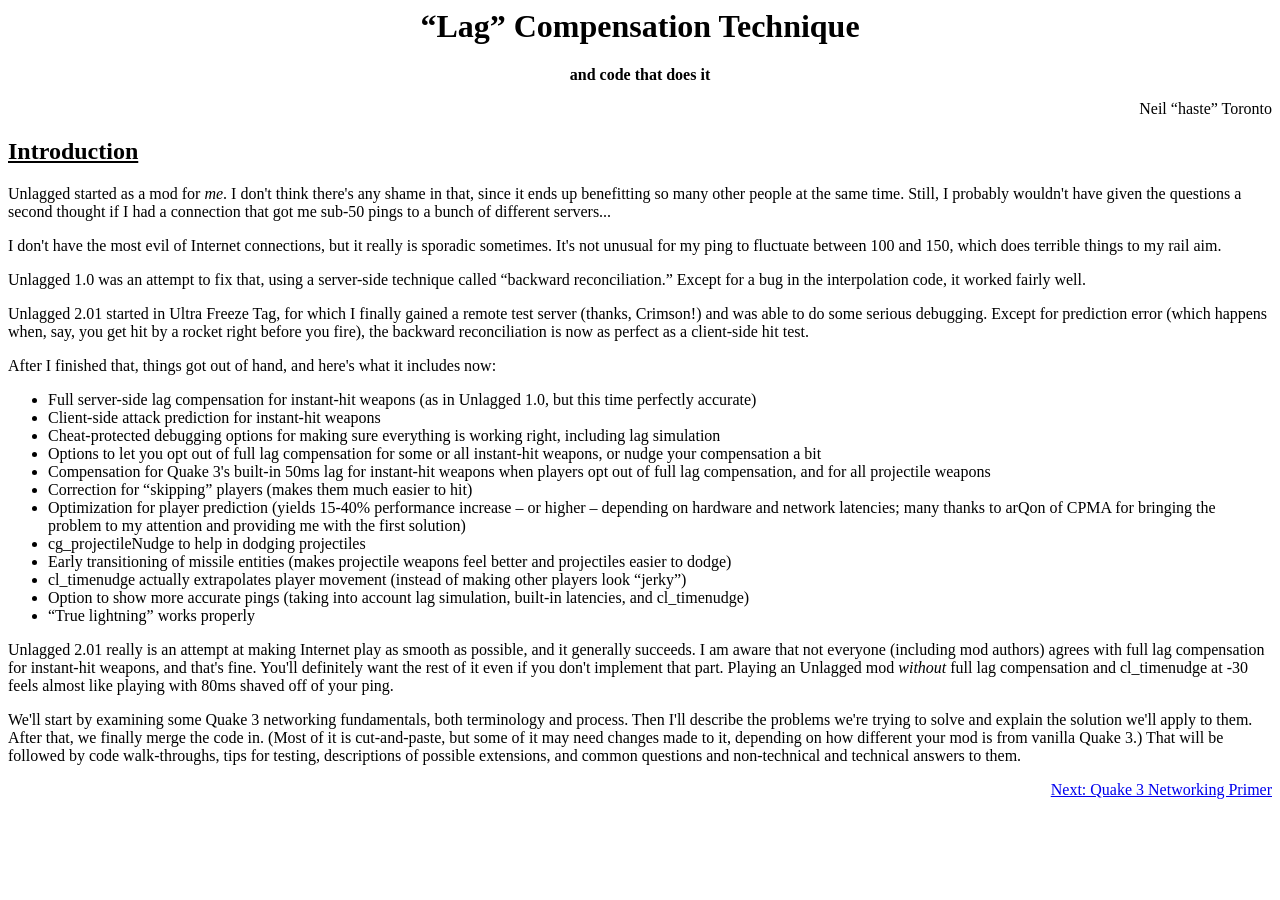
<file: docs/intro.html>
<!DOCTYPE HTML PUBLIC "-//W3C//DTD HTML 3.2//EN">
<HTML>
<HEAD>
<TITLE>Introduction</TITLE>
<LINK REL=STYLESHEET TYPE="text/css" HREF="styles/page.css">
</HEAD>
<BODY LANG="en-US">

<P><CENTER><H1><B>&ldquo;Lag&rdquo; Compensation Technique</B></H1></CENTER>
<P><CENTER><B>and code that does it</B></CENTER>
<P ALIGN=RIGHT>Neil &ldquo;haste&rdquo; Toronto

<P><H2><U><A NAME="I">Introduction</A></U></H3>

<P>Unlagged started as a mod for <I>me</I>.  I don't think there's any shame in that, since it ends up benefitting so many other people at the same time.  Still, I probably wouldn't have given the questions a second thought if I had a connection that got me sub-50 pings to a bunch of different servers...

<P>I don't have the most evil of Internet connections, but it really is sporadic sometimes. It's not unusual for my ping to fluctuate between 100 and 150, which does terrible things to my rail aim.

<P>Unlagged 1.0 was an attempt to fix that, using a server-side technique called &ldquo;backward reconciliation.&rdquo; Except for a bug in the interpolation code, it worked fairly well.

<P>Unlagged 2.01 started in Ultra Freeze Tag, for which I finally gained a remote test server (thanks, Crimson!) and was able to do some serious debugging. Except for prediction error (which happens when, say, you get hit by a rocket right before you fire), the backward reconciliation is now as perfect as a client-side hit test.

<P>After I finished that, things got out of hand, and here's what it includes now:

<UL>
	<LI>Full server-side lag compensation for instant-hit weapons (as in Unlagged 1.0, but this time perfectly accurate)
	<LI>Client-side attack prediction for instant-hit weapons
	<LI>Cheat-protected debugging options for making sure everything is working right, including lag simulation
	<LI>Options to let you opt out of full lag compensation for some or all instant-hit weapons, or nudge your compensation a bit
	<LI>Compensation for Quake 3's built-in 50ms lag for instant-hit weapons when players opt out of full lag compensation, and for all projectile weapons
	<LI>Correction for &ldquo;skipping&rdquo; players (makes them much easier to hit)
	<LI>Optimization for player prediction (yields 15-40% performance increase &ndash; or higher &ndash; depending on hardware and network latencies; many thanks to arQon of CPMA for bringing the problem to my attention and providing me with the first solution)
	<LI>cg_projectileNudge to help in dodging projectiles
	<LI>Early transitioning of missile entities (makes projectile weapons feel better and projectiles easier to dodge)
	<LI>cl_timenudge actually extrapolates player movement (instead of making other players look &ldquo;jerky&rdquo;)
	<LI>Option to show more accurate pings (taking into account lag simulation, built-in latencies, and cl_timenudge)
	<LI>&ldquo;True lightning&rdquo; works properly
</UL>

<P>Unlagged 2.01 really is an attempt at making Internet play as smooth as possible, and it generally succeeds. I am aware that not everyone (including mod authors) agrees with full lag compensation for instant-hit weapons, and that's fine. You'll definitely want the rest of it even if you don't implement that part. Playing an Unlagged mod <I>without</I> full lag compensation and cl_timenudge at -30 feels almost like playing with 80ms shaved off of your ping.

<P>We'll start by examining some Quake 3 networking fundamentals, both terminology and process. Then I'll describe the problems we're trying to solve and explain the solution we'll apply to them. After that, we finally merge the code in. (Most of it is cut-and-paste, but some of it may need changes made to it, depending on how different your mod is from vanilla Quake 3.) That will be followed by code walk-throughs, tips for testing, descriptions of possible extensions, and common questions and non-technical and technical answers to them.

<P ALIGN=RIGHT><A HREF="network.html">Next: Quake 3 Networking Primer</A>

</BODY>
</HTML>
</file>
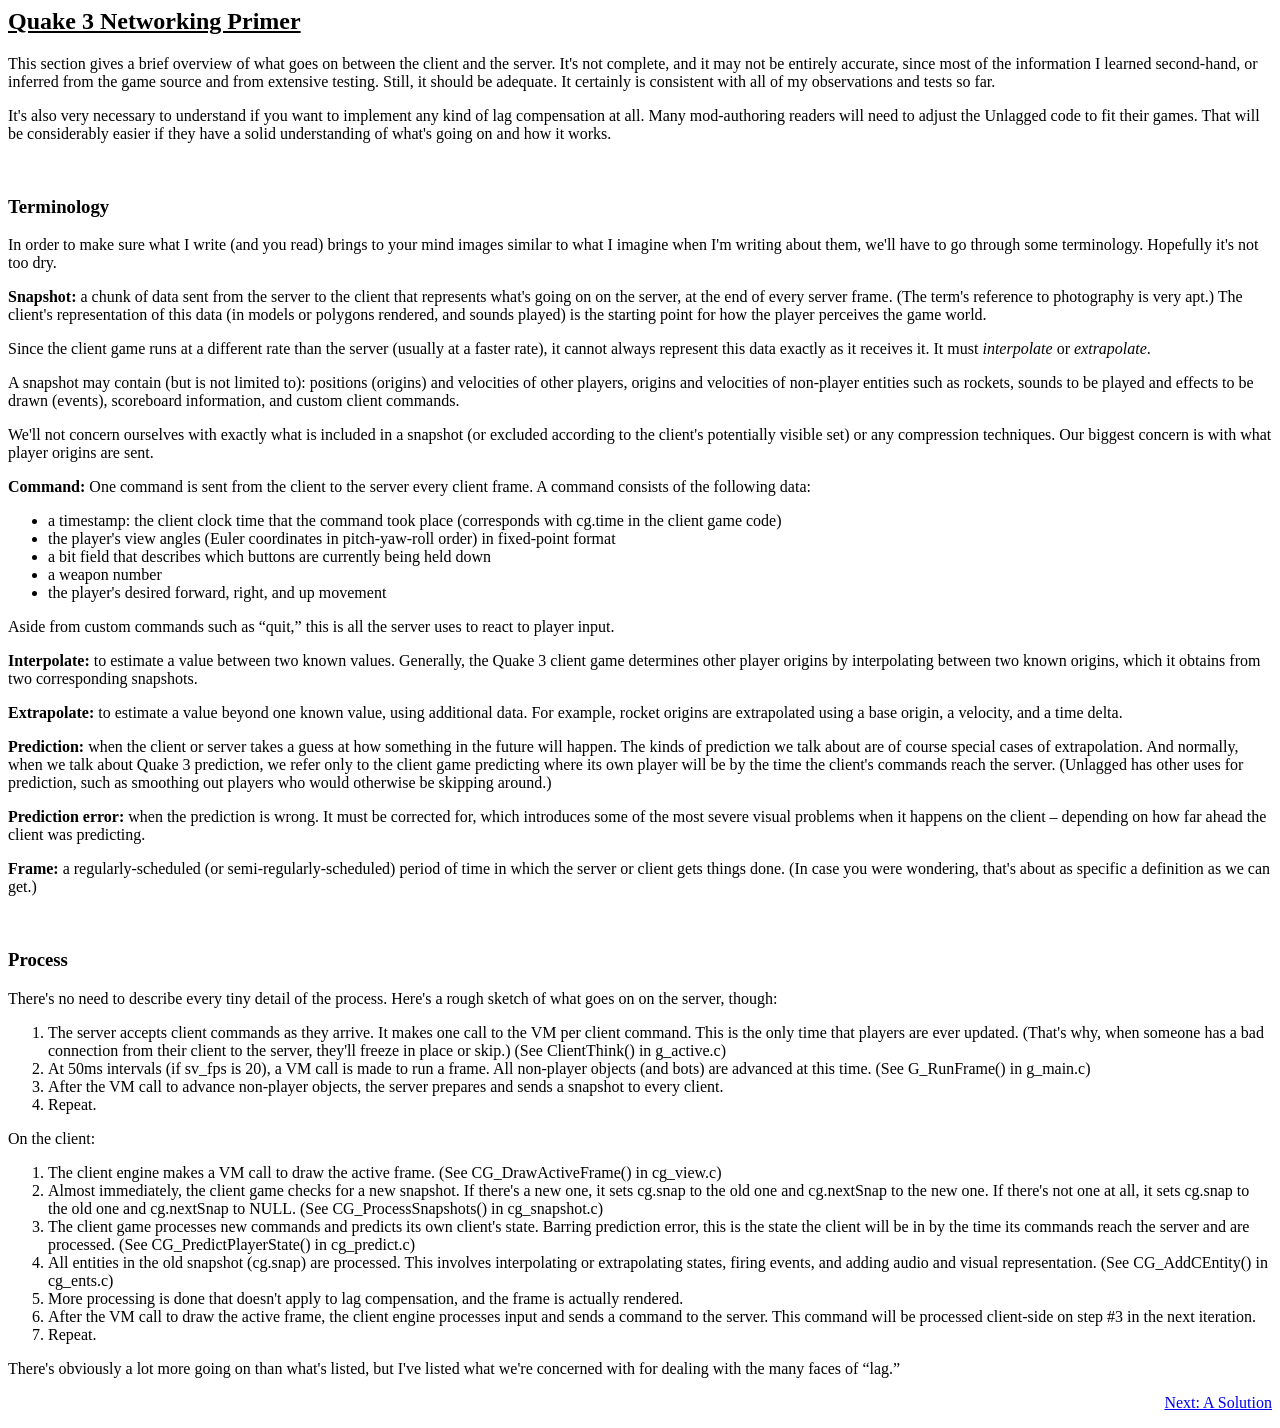
<file: docs/network.html>
<!DOCTYPE HTML PUBLIC "-//W3C//DTD HTML 3.2//EN">
<HTML>
<HEAD>
<TITLE>Quake 3 Networking Primer</TITLE>
<LINK REL=STYLESHEET TYPE="text/css" HREF="styles/page.css">
</HEAD>
<BODY LANG="en-US">
<P><H2><U><A NAME="Q3NP">Quake 3 Networking Primer</A></U></H2>

<P>This section gives a brief overview of what goes on between the client and the server.  It's not complete, and it may not be entirely accurate, since most of the information I learned second-hand, or inferred from the game source and from extensive testing.  Still, it should be adequate.  It certainly is consistent with all of my observations and tests so far.

<P>It's also very necessary to understand if you want to implement any kind of lag compensation at all.  Many mod-authoring readers will need to adjust the Unlagged code to fit their games. That will be considerably easier if they have a solid understanding of what's going on and how it works.

<P><BR>

<P><H3><B><A NAME="T">Terminology</A></B></H3>

<P>In order to make sure what I write (and you read) brings to your mind images similar to what I imagine when I'm writing about them, we'll have to go through some terminology.  Hopefully it's not too dry.

<P><B>Snapshot:</B> a chunk of data sent from the server to the client that represents what's going on on the server, at the end of every server frame. (The term's reference to photography is very apt.)  The client's
representation of this data (in models or polygons rendered, and sounds played) is the starting point for how the player perceives the game world.

<P>Since the client game runs at a different rate than the server (usually at a faster rate), it cannot
always represent this data exactly as it receives it.  It must <I>interpolate</I> or <I>extrapolate</I>.

<P>A snapshot may contain (but is not limited to): positions (origins) and velocities of other players, origins and velocities of non-player entities such as rockets, sounds to be played and effects to be drawn (events), scoreboard information, and custom client commands.

<P>We'll not concern ourselves with exactly what is included in a snapshot (or excluded according to the client's potentially visible set) or any compression techniques.  Our biggest concern is with what player origins are sent.

<P><B>Command:</B> One command is sent from the client to the server every client frame. A command consists of the following data:

<UL>
	<LI>a timestamp: the client clock time that the command took place (corresponds with cg.time in the client game code)
	<LI>the player's view angles (Euler coordinates in pitch-yaw-roll order) in fixed-point format
	<LI>a bit field that describes which buttons are currently being held down
	<LI>a weapon number
	<LI>the player's desired forward, right, and up movement
</UL>

<P>Aside from custom commands such as &ldquo;quit,&rdquo; this is all the server uses to react to player input.

<P><B>Interpolate:</B> to estimate a value between two known values.  Generally, the Quake 3 client game determines other player origins by interpolating between two known origins, which it obtains from two corresponding snapshots.

<P><B>Extrapolate:</B> to estimate a value beyond one known value, using additional data.  For
example, rocket origins are extrapolated using a base origin, a
velocity, and a time delta.

<P><B>Prediction:</B> when the client or server takes a guess at how something in the future will happen.  The kinds of prediction we talk about are of course special cases of extrapolation.  And normally, when we talk about
Quake 3 prediction, we refer only to the client game predicting where its own player will be by the time the client's commands reach the server.  (Unlagged has other uses for prediction, such as smoothing out players who would otherwise be skipping around.)

<P><B>Prediction error:</B> when the prediction is wrong.  It must be corrected for, which introduces some of the most severe visual problems when it happens on the client &ndash; depending on how far ahead the client was predicting.

<P><B>Frame:</B> a regularly-scheduled (or semi-regularly-scheduled) period of time in which the server or client gets things done.  (In case you were wondering, that's about as specific a definition as we can get.)

<P><BR>

<P><H3><B><A NAME="P">Process</A></B></H3>

<P>There's no need to describe every tiny detail of the process.  Here's a rough sketch of what goes on on the server, though:

<OL>
	<LI>The server accepts client commands as they arrive.  It makes one call to the VM per client command.  This is the only time that players are ever updated.  (That's why, when someone has a bad connection from their client to the server, they'll freeze in place or skip.)  (See ClientThink() in g_active.c)
	<LI>At 50ms intervals (if sv_fps is 20), a VM call is made to run a frame.  All non-player objects (and bots) are advanced at this time.  (See G_RunFrame() in g_main.c)
	<LI>After the VM call to advance non-player objects, the server prepares and sends a snapshot to every client.
	<LI>Repeat.
</OL>

<P>On the client:

<OL>
	<LI>The client engine makes a VM call to draw the active frame.  (See CG_DrawActiveFrame() in cg_view.c)
	<LI>Almost immediately, the client game checks for a new snapshot.  If there's a new one, it sets cg.snap to the old one and cg.nextSnap to the new one.  If there's not one at all, it sets cg.snap to the old one and cg.nextSnap to NULL.  (See CG_ProcessSnapshots() in cg_snapshot.c)
	<LI>The client game processes new commands and predicts its own client's state.  Barring prediction error, this is the state the client will be in by the time its commands reach the server and are processed.  (See CG_PredictPlayerState() in cg_predict.c)
	<LI>All entities in the old snapshot (cg.snap) are processed.  This involves interpolating or extrapolating states, firing events, and adding audio and visual representation.  (See CG_AddCEntity() in cg_ents.c)
	<LI>More processing is done that doesn't apply to lag compensation, and the frame is actually rendered.
	<LI>After the VM call to draw the active frame, the client engine processes input and sends a command to the server.  This command will be processed client-side on step #3 in the next iteration.
	<LI>Repeat.
</OL>

<P>There's obviously a lot more going on than what's listed, but I've listed what we're concerned with for
dealing with the many faces of &ldquo;lag.&rdquo;

<P ALIGN=RIGHT><A HREF="solution.html">Next: A Solution</A>

</BODY>
</HTML>
</file>
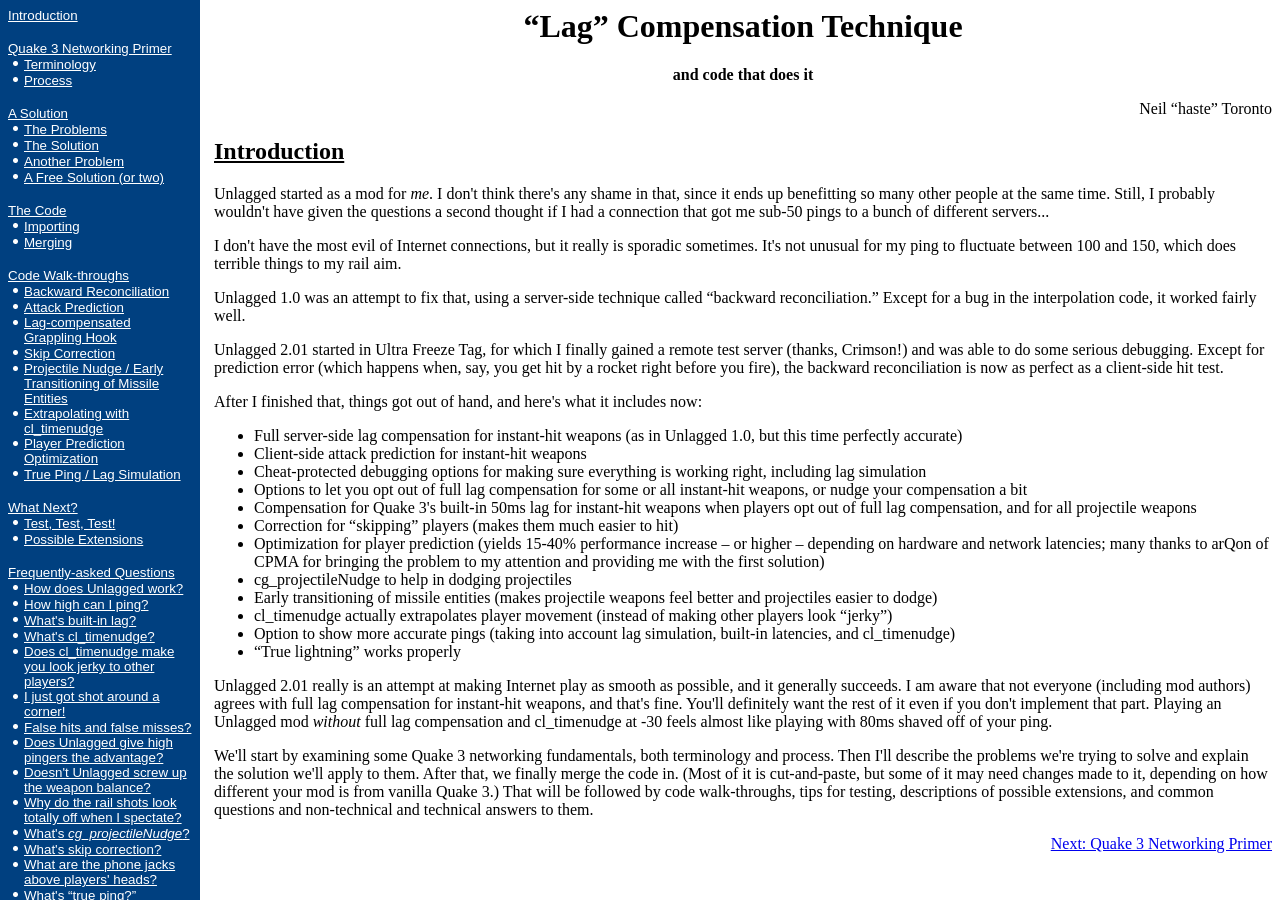
<file: docs/README.html>
<!DOCTYPE HTML PUBLIC "-//W3C//DTD HTML 3.2//EN">
<HTML>
<HEAD>
<TITLE>"Lag" Compensation Technique</TITLE>
</HEAD>
<FRAMESET COLS="200px,100%">
<FRAME SRC="contents.html" NAME="contents" SCROLLING=YES FRAMEBORDER=0 NORESIZE>
<FRAME SRC="intro.html" NAME="page" FRAMEBORDER=0>
<NOFRAMES>Your browser doesn't support frames.</NOFRAMES>
</FRAMESET>
</HTML>
</file>
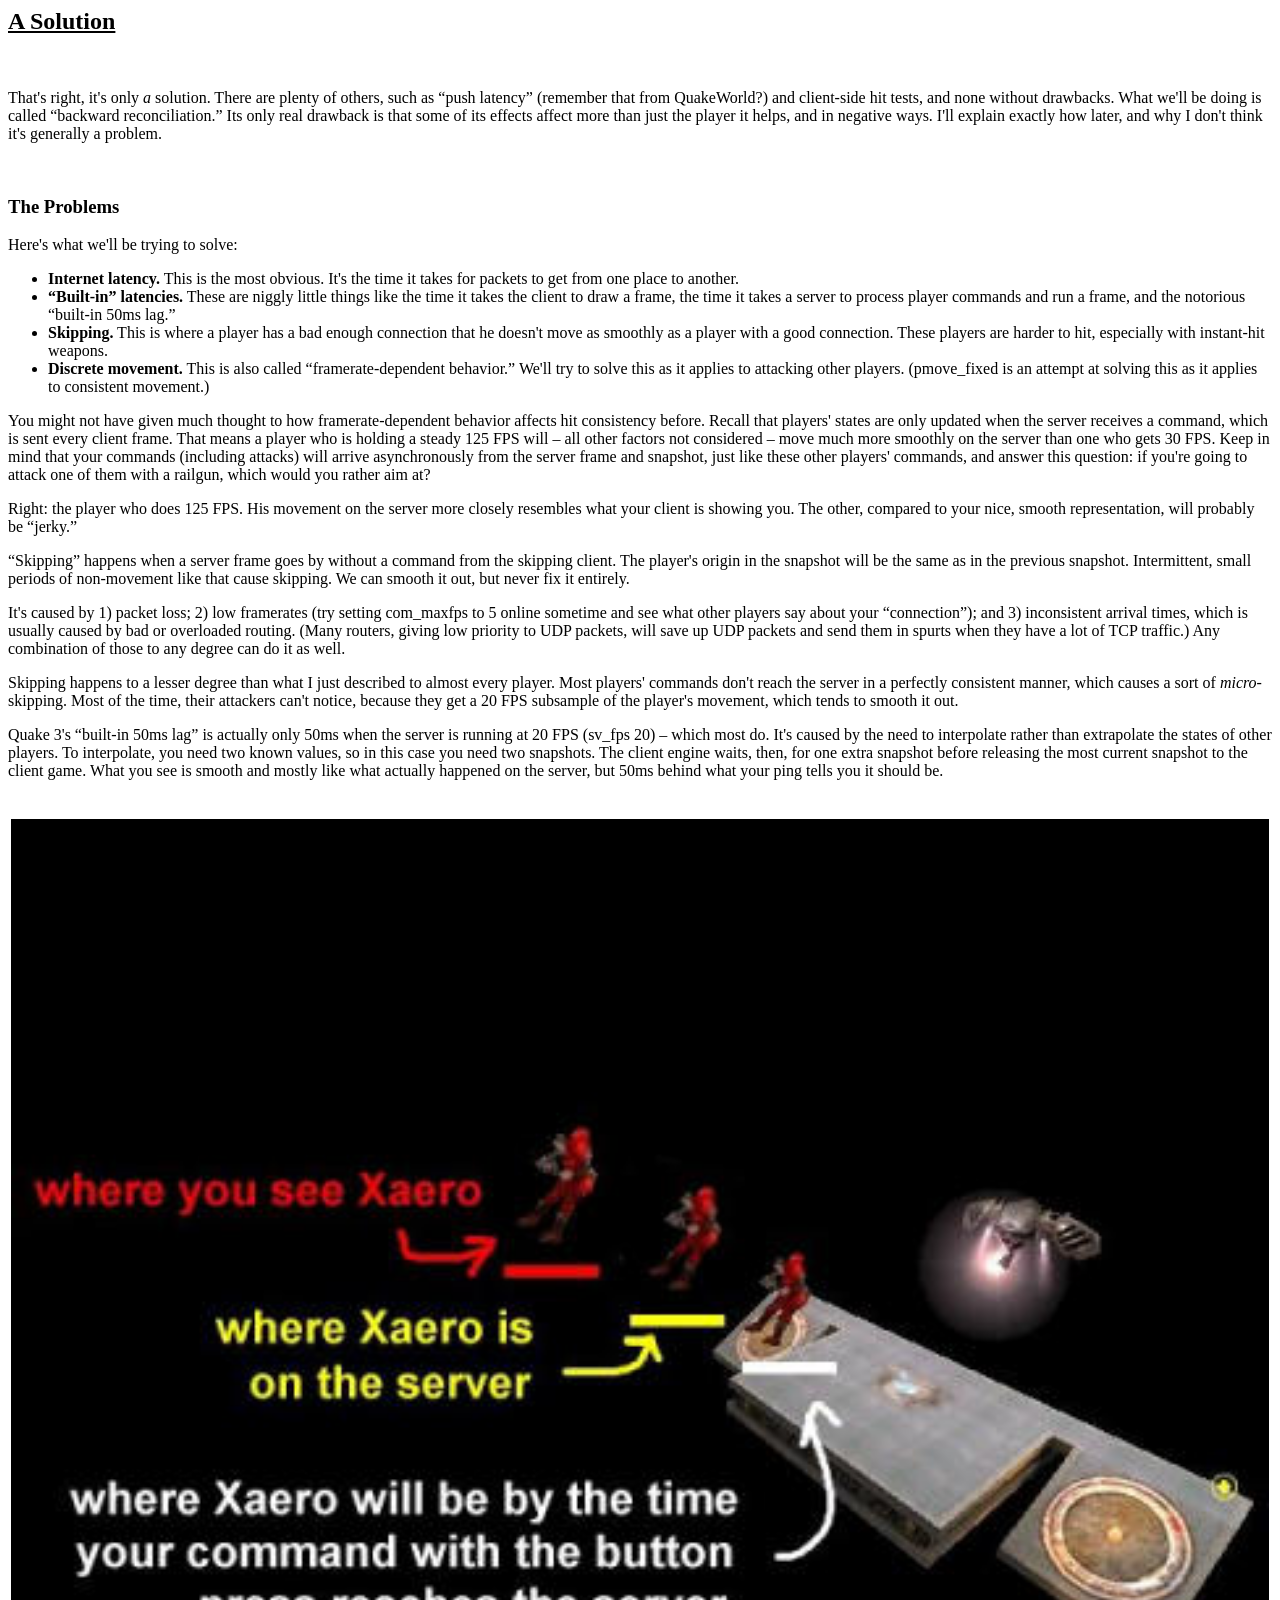
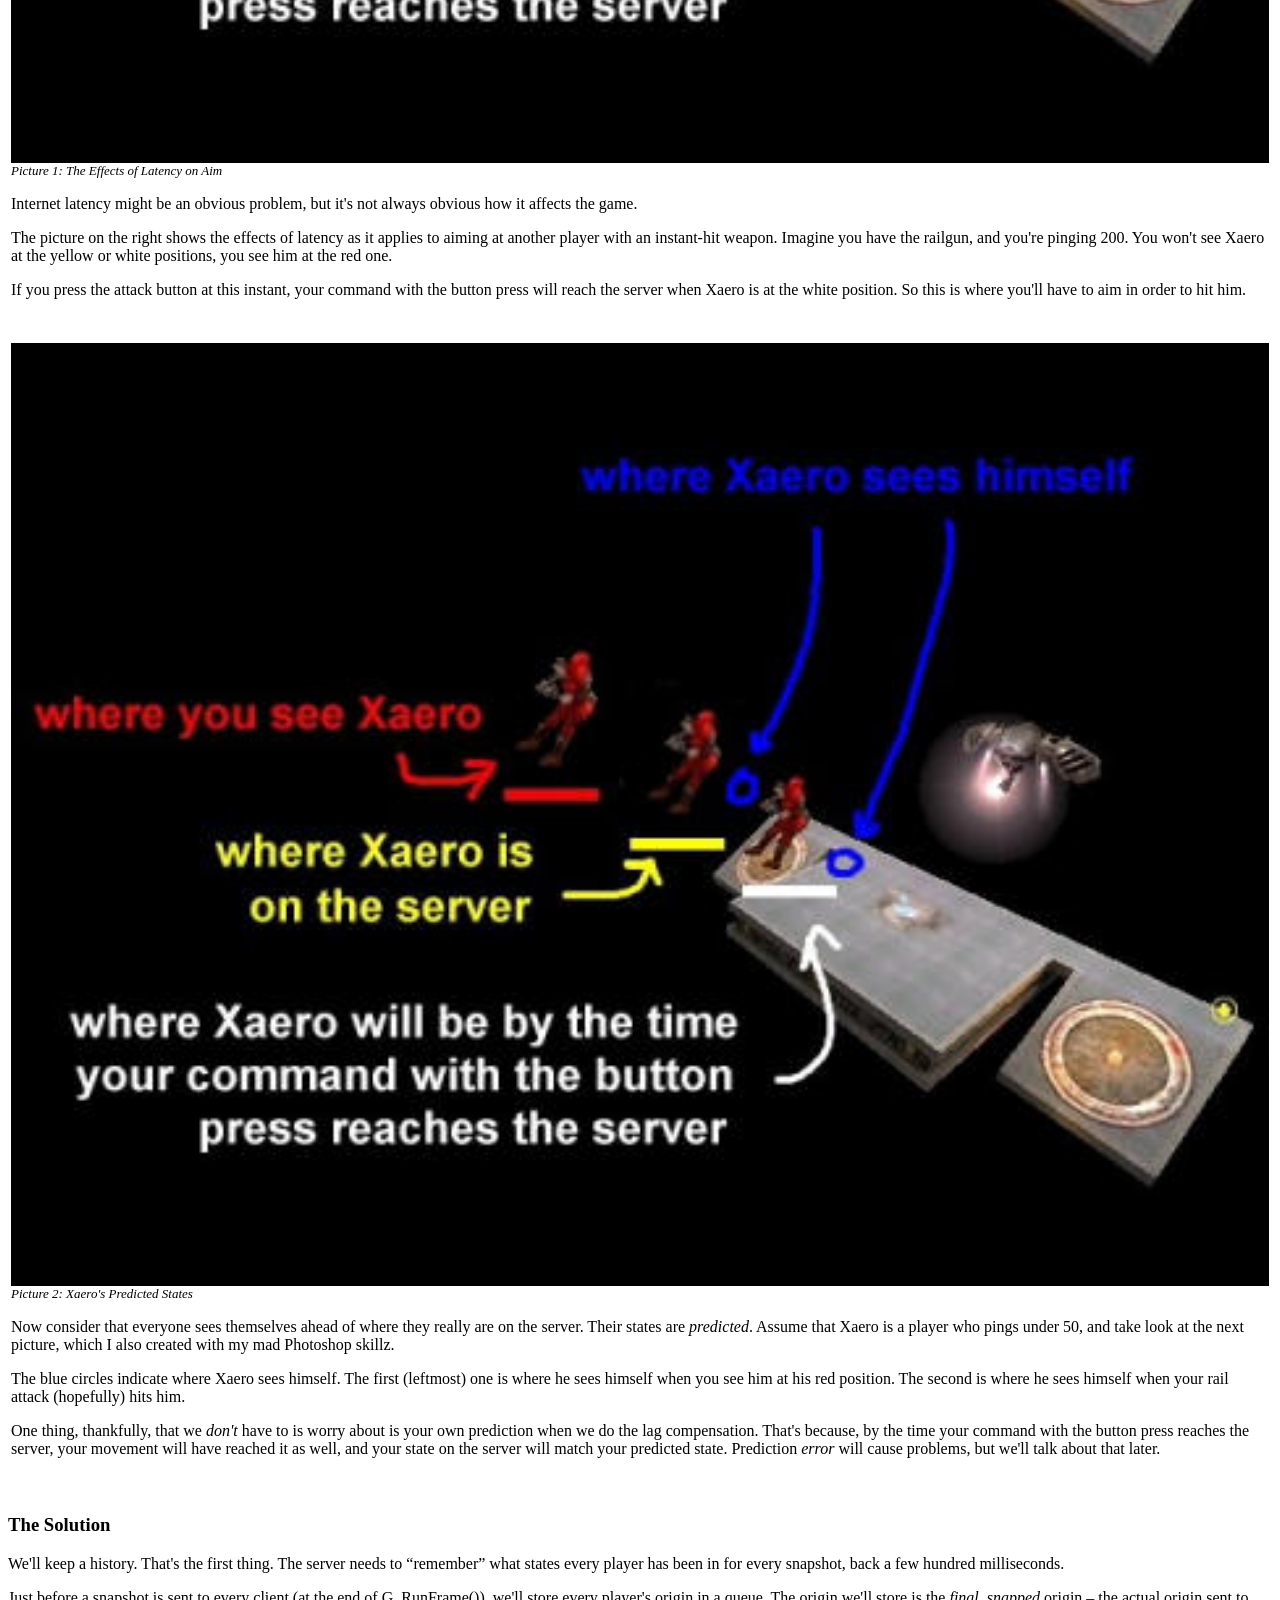
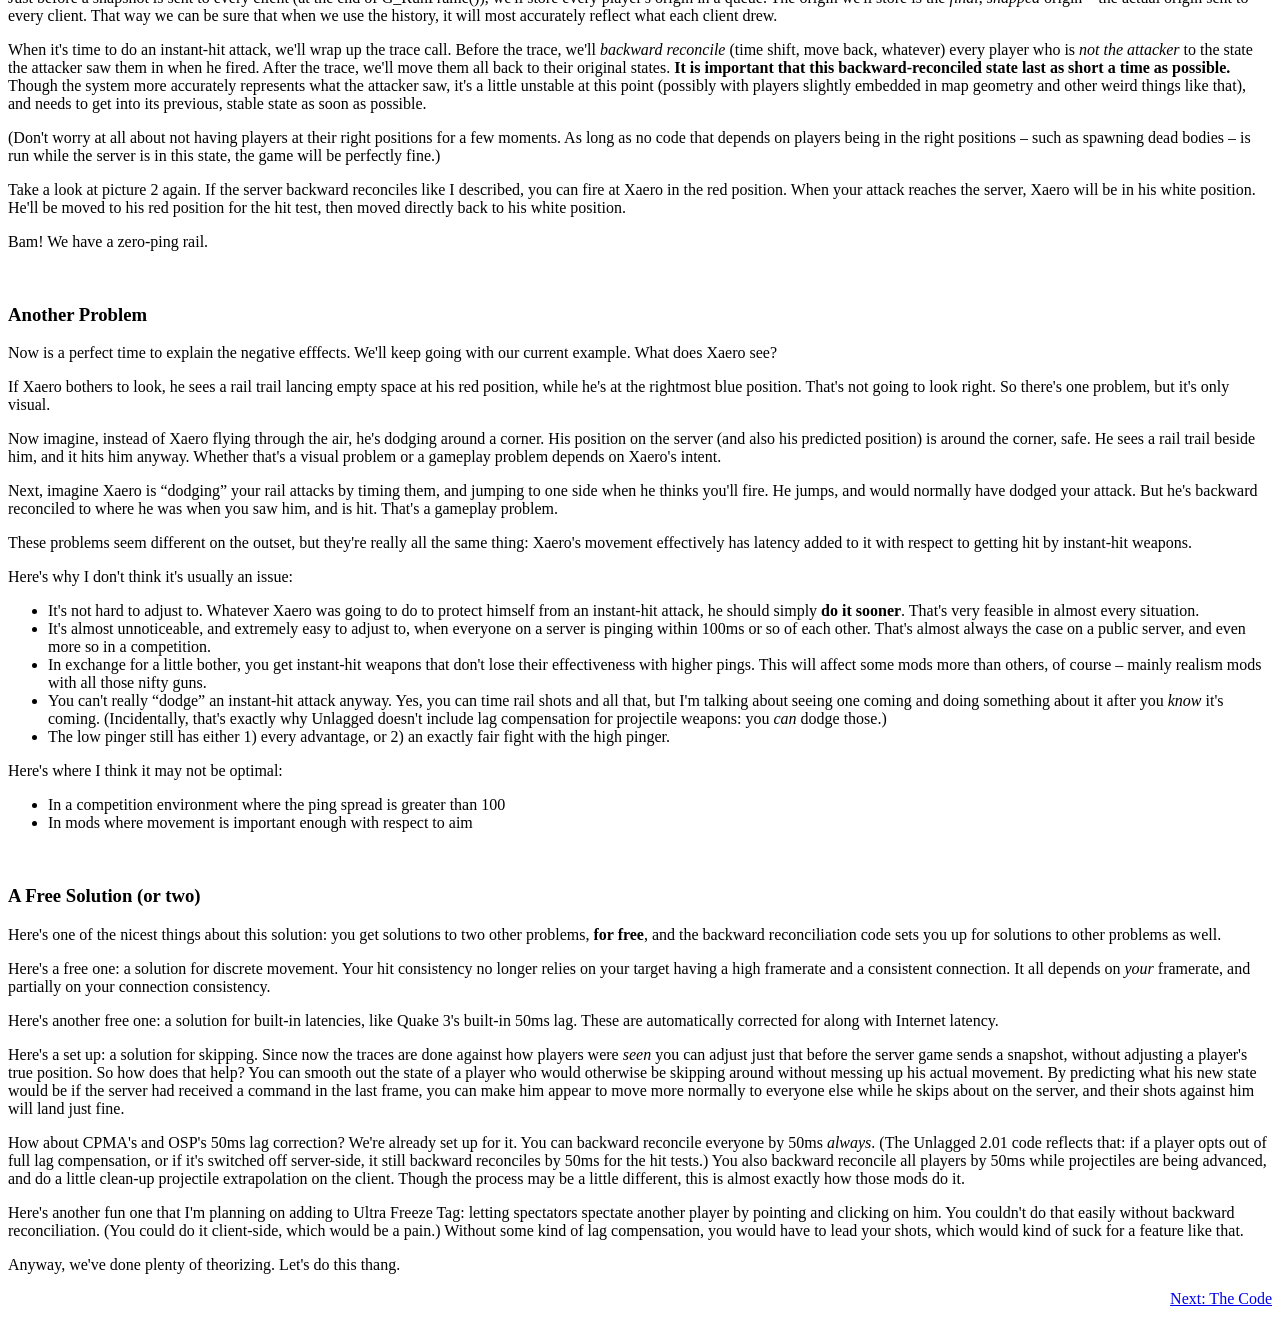
<file: docs/solution.html>
<!DOCTYPE HTML PUBLIC "-//W3C//DTD HTML 3.2//EN">
<HTML>
<HEAD>
<TITLE>A Solution</TITLE>
<LINK REL=STYLESHEET TYPE="text/css" HREF="styles/page.css">
</HEAD>
<BODY LANG="en-US">
<P><H2><U><B><A NAME="AS">A Solution</A></B></U></H2>

<P><BR>

<P>That's right, it's only <I>a</I> solution.  There are plenty of others, such as &ldquo;push latency&rdquo; (remember that from QuakeWorld?) and client-side hit tests, and none without drawbacks.  What we'll be doing is called &ldquo;backward reconciliation.&rdquo;  Its only real drawback is that some of its effects affect more than just the player it helps, and in negative ways.  I'll explain exactly how later, and why I don't think it's
generally a problem.

<P><BR>

<P><H3><B><A NAME="TP">The Problems</A></B></H3>

<P>Here's what we'll be trying to solve:

<UL>
	<LI><B>Internet latency.</B> This is the most obvious. It's the time it takes for packets to get from one place to another.
	<LI><B>&ldquo;Built-in&rdquo; latencies.</B> These are niggly little things like the time it takes the client to draw a frame, the time it takes a server to process player commands and run a frame, and the notorious &ldquo;built-in 50ms lag.&rdquo;
	<LI><B>Skipping.</B> This is where a player has a bad enough connection that he doesn't move as smoothly as a player with a good connection.  These players are harder to hit, especially with instant-hit weapons.
	<LI><B>Discrete movement.</B> This is also called &ldquo;framerate-dependent behavior.&rdquo; We'll try to solve this as it applies to attacking other players. (pmove_fixed is an attempt at solving this as it applies to consistent movement.)
</UL>

<P>You might not have given much thought to how framerate-dependent behavior affects hit consistency before.  Recall that players' states are only updated when the server receives a command, which is sent every client frame.  That means a player who is holding a steady 125 FPS will &ndash; all other factors not considered &ndash; move much more smoothly on the server than one who gets 30 FPS.  Keep in mind that your commands (including attacks) will arrive asynchronously from the server frame and snapshot, just like these other players' commands, and answer this question: if you're going to attack one of them with a railgun, which would you rather aim at?

<P>Right: the player who does 125 FPS.  His movement on the server more closely resembles what your client is showing you.  The other, compared to your nice, smooth representation, will probably be &ldquo;jerky.&rdquo;

<P>&ldquo;Skipping&rdquo; happens when a server frame goes by without a command from the skipping client.  The player's origin in the snapshot will be the same as in the previous snapshot. Intermittent, small periods of non-movement like that cause skipping.  We can smooth it out, but never fix it entirely.

<P>It's caused by 1) packet loss; 2) low framerates (try setting com_maxfps to 5 online sometime and see what other players say about your &ldquo;connection&rdquo;); and 3) inconsistent arrival times, which is usually caused by bad or overloaded routing.  (Many routers, giving low priority to UDP packets, will save up UDP packets and send them in spurts when they have a lot of TCP traffic.)  Any combination of those to any degree can do it as well.

<P>Skipping happens to a lesser degree than what I just described to almost every player.  Most players' commands don't reach the server in a perfectly consistent manner, which causes a sort of <I>micro</I>-skipping.  Most of the time, their attackers can't notice, because they get a 20 FPS subsample of the player's movement, which tends to smooth it out.

<P>Quake 3's &ldquo;built-in 50ms lag&rdquo; is actually only 50ms when the server is running at 20 FPS (sv_fps 20) &ndash; which most do.  It's caused by the need to interpolate rather than extrapolate the states of other players.  To interpolate, you need two known values, so in this case you need two snapshots.  The client engine waits, then, for one extra snapshot before releasing the most current snapshot to the client game.  What you see is smooth and mostly like what actually happened on the server, but 50ms behind what your ping tells you it should be.

<P>

<TABLE><TR><TD>

<P><SPAN STYLE="float: right; width: 75%; border: none; padding: 10px">
<P><IMG SRC="images/latency_on_aim.jpg" WIDTH=100%>
<FONT SIZE=2><I>Picture 1: The Effects of Latency on Aim</I></FONT>
</SPAN>

<P>Internet latency might be an obvious problem, but it's not always obvious how it affects the game.

<P>The picture on the right shows the effects of latency as it applies to aiming at another player with an instant-hit weapon. Imagine you have the railgun, and you're pinging 200.  You won't see Xaero at the yellow or white positions, you see him at the red one.

<P>If you press the attack button at this instant, your command with the button press will reach the server when Xaero is at the white position.  So this is where you'll have to aim in order to hit him.

</TD></TR></TABLE>

<BR>

<TABLE><TR><TD>

<P><SPAN STYLE="float: right; width: 75%; border: none; padding: 10px">
<P><IMG SRC="images/player_prediction.jpg" WIDTH=100%>
<FONT SIZE=2><I>Picture 2: Xaero's Predicted States</I></FONT>
</SPAN>

<P>Now consider that everyone sees themselves ahead of where they really are on the server.  Their states are <I>predicted</I>. Assume that Xaero is a player who pings under 50, and take look at
the next picture, which I also created with my mad Photoshop skillz.

<P>The blue circles indicate where Xaero sees himself.  The first (leftmost) one is where he sees himself when you see him at his red position.  The second is where he sees himself when your rail attack (hopefully) hits him.

<P>One thing, thankfully, that we <I>don't</I> have to is worry about is your own prediction when we do the lag compensation.  That's because, by the time your command with the button press reaches the server, your movement will have reached it as well, and your state on the server will match your predicted state. Prediction <I>error</I> will cause problems, but we'll talk about that later.

</TD></TR></TABLE>

<P><BR>

<P><H3><B><A NAME="TS">The Solution</A></B></H3>

<P>We'll keep a history.  That's the first thing.  The server needs to &ldquo;remember&rdquo; what states every player has been in for every snapshot, back a few hundred milliseconds.

<P>Just before a snapshot is sent to every client (at the end of G_RunFrame()), we'll store every player's origin in a queue. The origin we'll store is the <I>final</I>, <I>snapped</I> origin &ndash;
the actual origin sent to every client.  That way we can be sure that when we use the history, it will most accurately reflect what each client drew.

<P>When it's time to do an instant-hit attack, we'll wrap up the trace call.  Before the trace, we'll <I>backward reconcile</I> (time shift, move back, whatever) every player who is <I>not the attacker</I> to the state the attacker saw them in when he fired. After the trace, we'll move them all back to their original states. <B>It is important that this backward-reconciled state last as short a time as possible.</B>  Though the system more accurately represents what the attacker saw, it's a little unstable at this point (possibly with players slightly embedded in map geometry and other weird things
like that), and needs to get into its previous, stable state as soon as possible.

<P>(Don't worry at all about not having players at their right positions for a few moments. As long as no code that depends on players being in the right positions &ndash; such as spawning dead bodies &ndash; is run while the server is in this state, the game will be perfectly fine.)

<P>Take a look at picture 2 again.  If the server backward reconciles like I described, you can fire at Xaero in the red position.  When your attack reaches the server, Xaero will be in his white position.  He'll be moved to his red position for the hit test, then moved directly back to his white position.

<P>Bam!  We have a zero-ping rail.

<P><BR>

<P><H3><B><A NAME="AP">Another Problem</A></B></H3>

<P>Now is a perfect time to explain the negative efffects. We'll keep going with our current example.  What does Xaero see?

<P>If Xaero bothers to look, he sees a rail trail lancing empty space at his red position, while he's at the rightmost blue position.  That's not going to look right.  So there's one problem, but it's only visual.

<P>Now imagine, instead of Xaero flying through the air, he's dodging around a corner.  His position on the server (and also his predicted position) is around the corner, safe.  He sees a rail trail beside him, and it hits him anyway.  Whether that's a visual problem or a gameplay problem depends on Xaero's intent.

<P>Next, imagine Xaero is &ldquo;dodging&rdquo; your rail attacks by timing them, and jumping to one side when he thinks you'll fire.  He jumps, and would normally have dodged your attack.  But he's backward reconciled to where he was when you saw him, and is hit.  That's a gameplay problem.

<P>These problems seem different on the outset, but they're really all the same thing: Xaero's movement effectively has latency added to it with respect to getting hit by instant-hit weapons.

<P>Here's why I don't think it's usually an issue:

<UL>
	<LI>It's not hard to adjust to.  Whatever Xaero was going to do to protect himself from an instant-hit attack, he should simply <B>do it sooner</B>.  That's very feasible in almost every situation.
	<LI>It's almost unnoticeable, and extremely easy to adjust to, when everyone on a server is pinging within 100ms or so of each other.  That's almost always the case on a public server, and even more so in a competition.
	<LI>In exchange for a little bother, you get instant-hit weapons that don't lose their effectiveness with higher pings. This will affect some mods more than others, of course &ndash; mainly realism mods with all those nifty guns.
	<LI>You can't really &ldquo;dodge&rdquo; an instant-hit attack anyway.  Yes, you can time rail shots and all that, but I'm talking about seeing one coming and doing something about it after you <I>know</I> it's coming.  (Incidentally, that's exactly why Unlagged doesn't include lag compensation for projectile weapons: you <I>can</I> dodge those.)
	<LI>The low pinger still has either 1) every advantage, or 2) an exactly fair fight with the high pinger.
</UL>

<P>Here's where I think it may not be optimal:

<UL>
	<LI>In a competition environment where the ping spread is greater than 100
	<LI>In mods where movement is important enough with respect to aim
</UL>

<P><BR>

<P><H3><B><A NAME="AFS">A Free Solution (or two)</A></B></H3>

<P>Here's one of the nicest things about this solution: you get solutions to two other problems, <B>for free</B>, and the backward reconciliation code sets you up for solutions to other problems as well.

<P>Here's a free one: a solution for discrete movement. Your hit consistency no longer relies on your target having a high framerate and a consistent connection.  It all depends on <I>your</I> framerate, and partially on your connection consistency.

<P>Here's another free one: a solution for built-in latencies, like Quake 3's built-in 50ms lag.  These are automatically corrected for along with Internet latency.

<P>Here's a set up: a solution for skipping.  Since now the traces are done against how players were <I>seen</I> you can adjust just that before the server game sends a snapshot, without adjusting a player's true position.  So how does that help? You can smooth out the state of a player who would otherwise be skipping around without messing up his actual movement.  By predicting what his new state would be if the server had received a command in the last frame, you can make him appear to move more normally to everyone else while he skips about on the server, and their shots against him will land just fine.

<P>How about CPMA's and OSP's 50ms lag correction?  We're already set up for it.  You can backward reconcile everyone by 50ms <I>always</I>.  (The Unlagged 2.01 code reflects that: if a player opts out of full lag compensation, or if it's switched off server-side, it still backward reconciles by 50ms for the hit tests.)  You also backward reconcile all players by 50ms while projectiles are being advanced,
and do a little clean-up projectile extrapolation on the client. Though the process may be a little different, this is almost exactly how those mods do it.

<P>Here's another fun one that I'm planning on adding to Ultra Freeze Tag: letting spectators spectate another player by pointing and clicking on him. You couldn't do that easily without backward reconciliation.  (You could do it client-side, which would be a pain.)  Without some kind of lag compensation, you would have to lead your shots, which would kind of suck for a feature like that.

<P>Anyway, we've done plenty of theorizing.  Let's do this thang.

<P ALIGN=RIGHT><A HREF="code.html">Next: The Code</A>

</BODY>
</HTML>
</file>
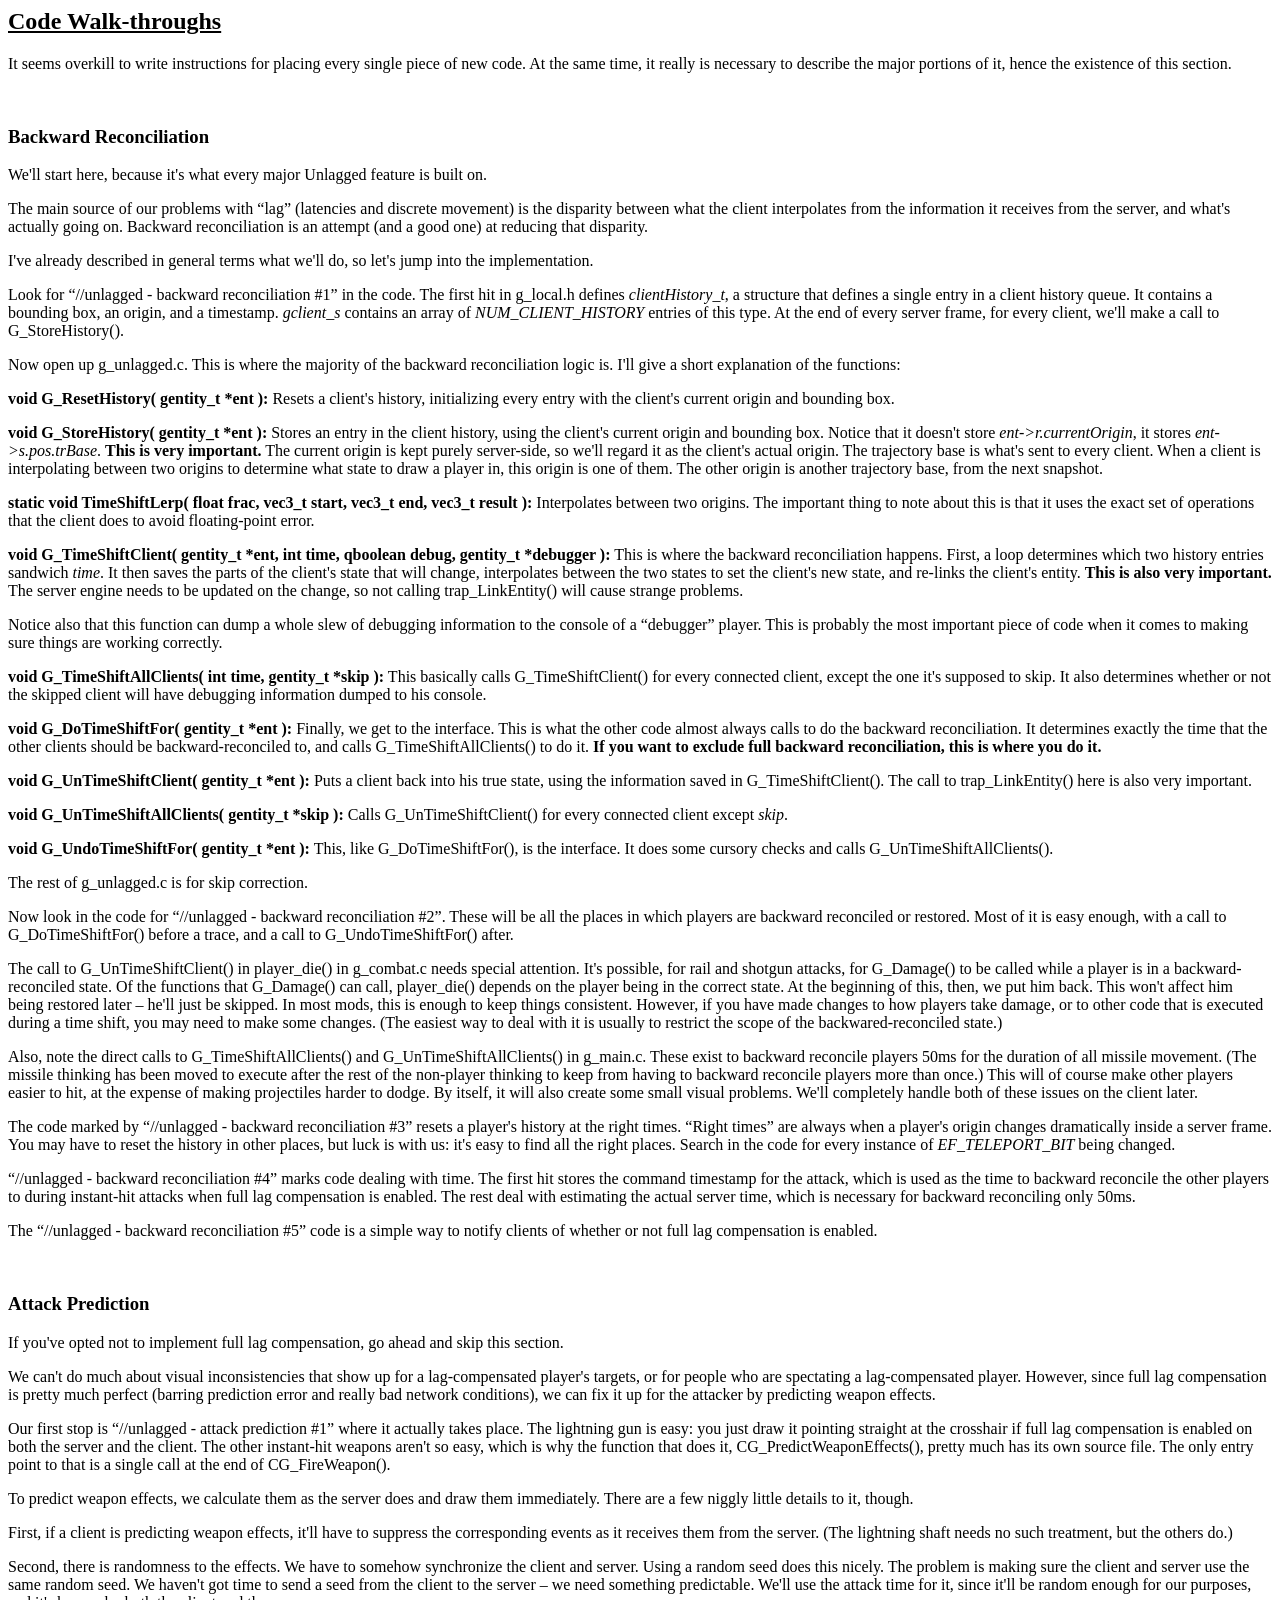
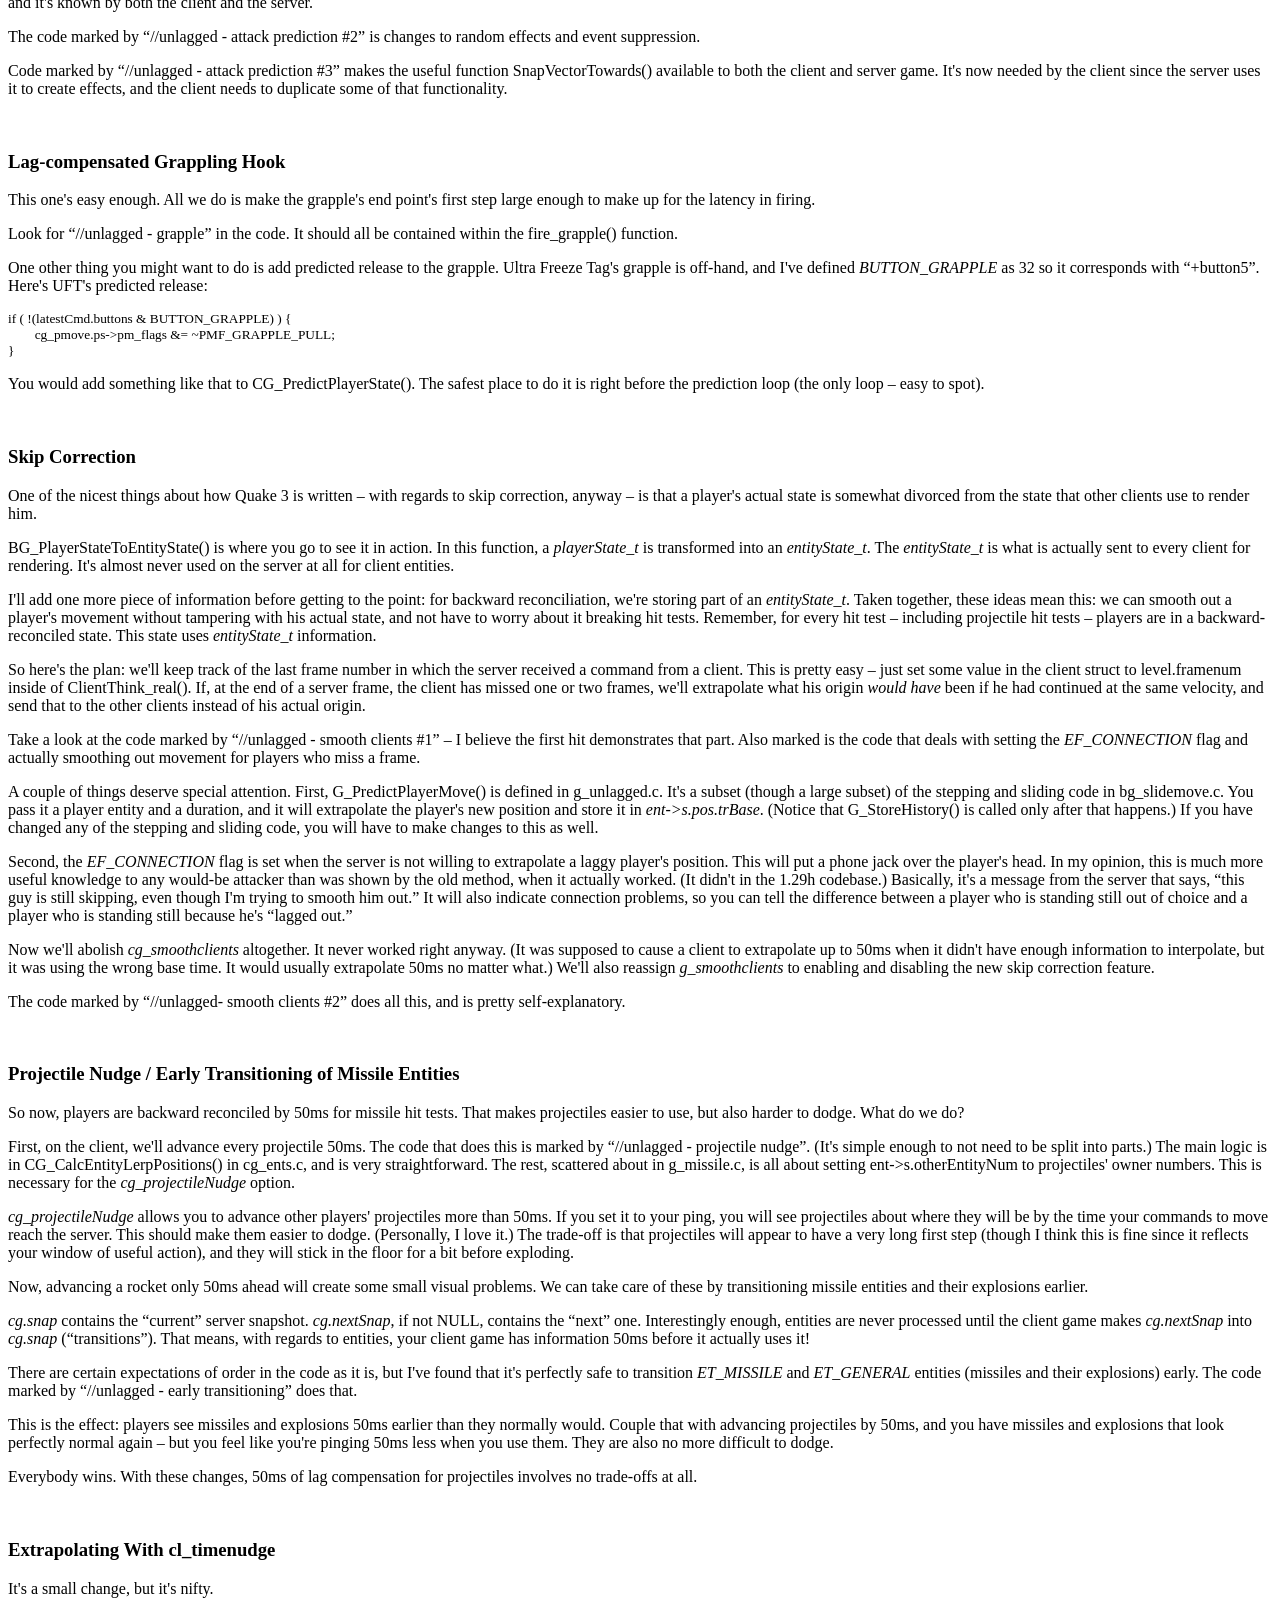
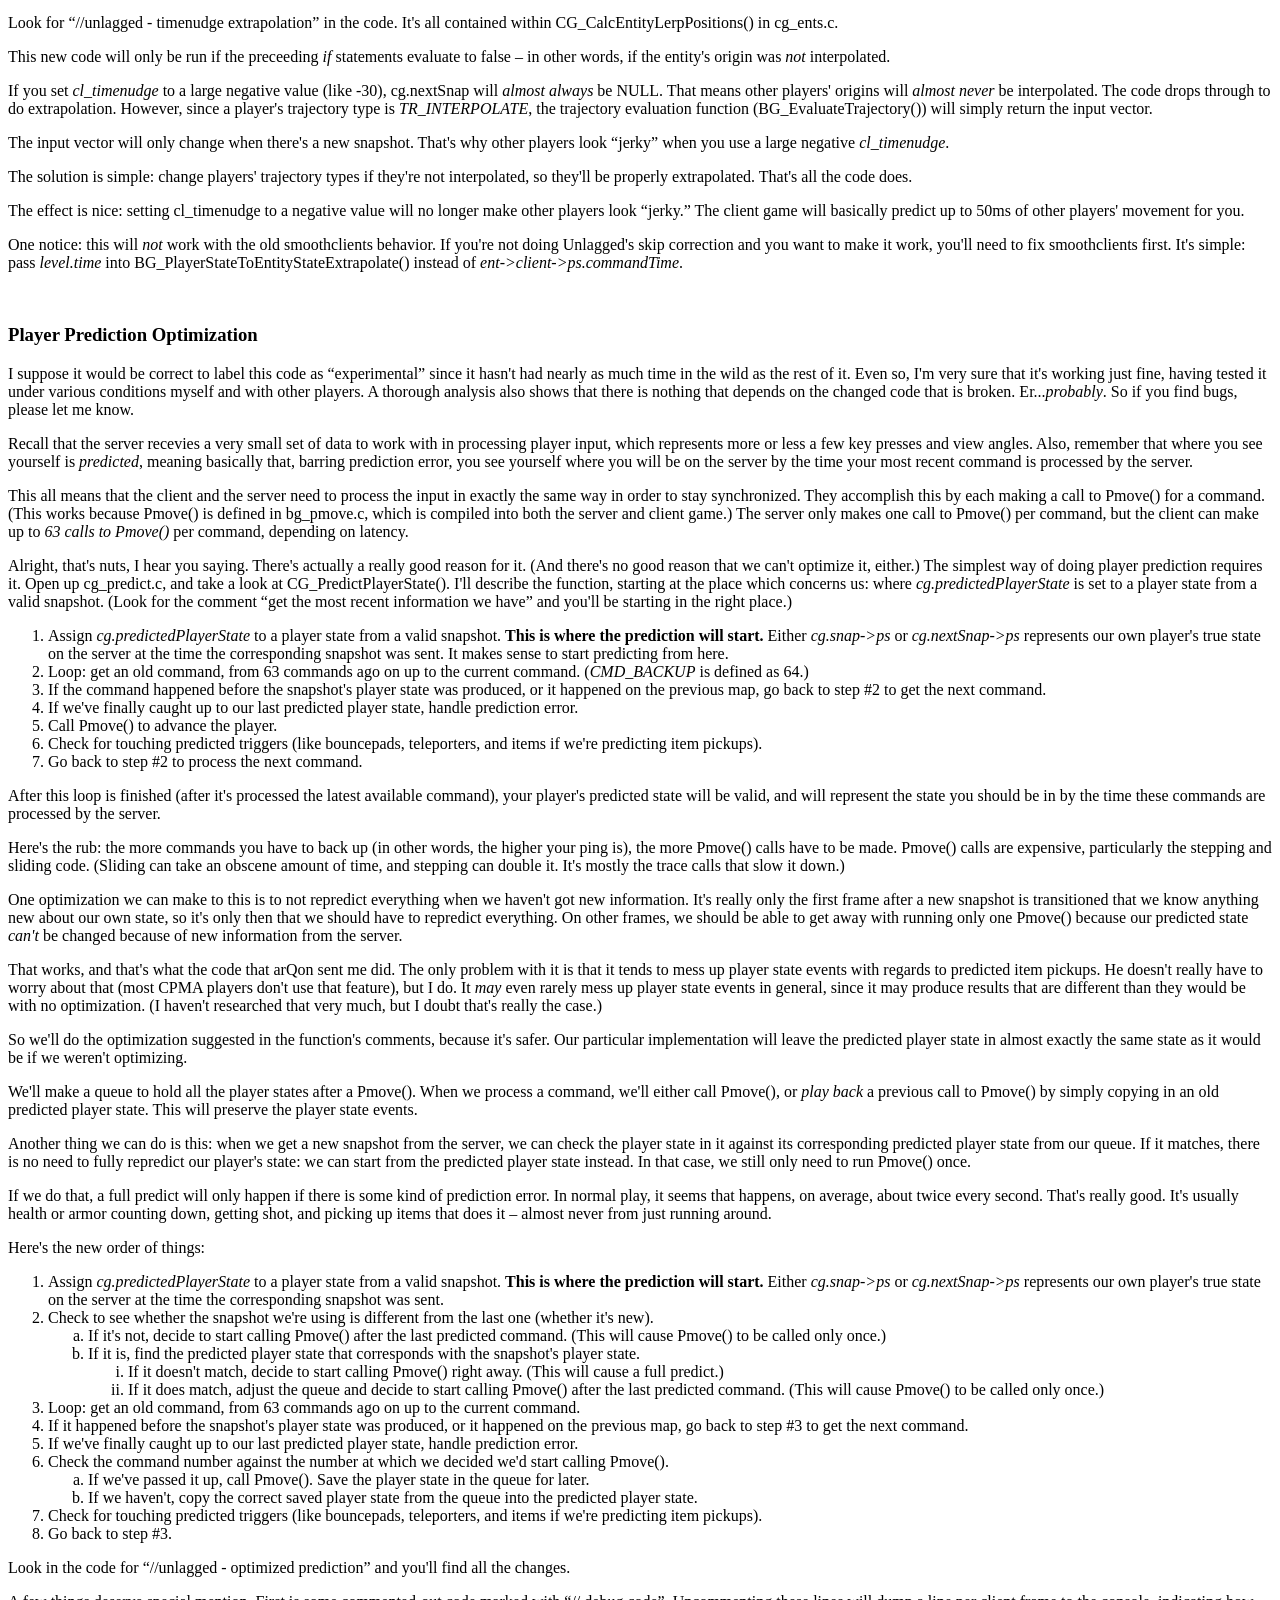
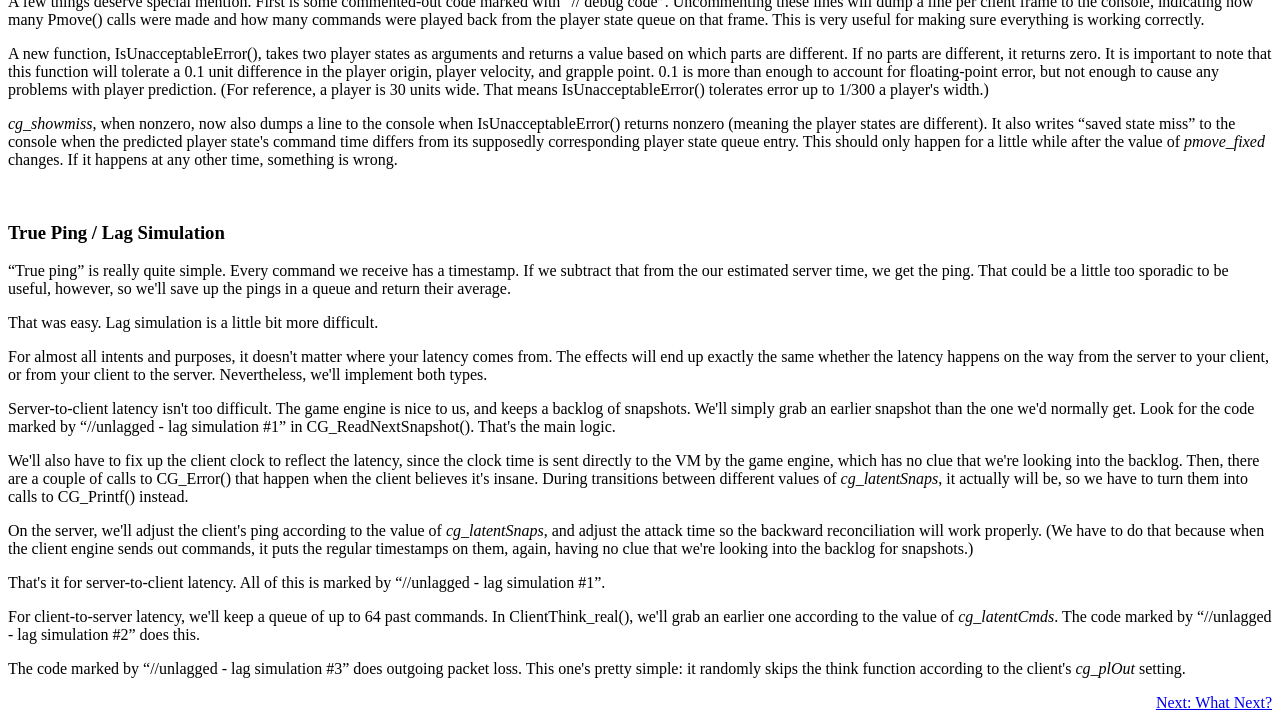
<file: docs/walkthroughs.html>
<!DOCTYPE HTML PUBLIC "-//W3C//DTD HTML 3.2//EN">
<HTML>
<HEAD>
<TITLE>Code Walk-throughs</TITLE>
<LINK REL=STYLESHEET TYPE="text/css" HREF="styles/page.css">
</HEAD>
<BODY LANG="en-US">
<P><H2><U><A NAME="CWT">Code Walk-throughs</A></U></H2>

<P>It seems overkill to write instructions for placing every single piece of new code.  At the same time, it really is necessary to describe the major portions of it, hence the existence of this section.

<P><BR>

<P><H3><B><A NAME="BR">Backward Reconciliation</A></B></H3>

<P>We'll start here, because it's what every major Unlagged feature is built on.

<P>The main source of our problems with &ldquo;lag&rdquo; (latencies and discrete movement) is the disparity between what the client interpolates from the information it receives from the server, and what's actually going on.  Backward reconciliation is an attempt (and a good one) at reducing that disparity.

<P>I've already described in general terms what we'll do, so let's jump into the implementation.

<P>Look for &ldquo;//unlagged - backward reconciliation #1&rdquo; in the code. The first hit in g_local.h defines <I>clientHistory_t</I>, a structure that defines a single entry in a client history queue. It contains a bounding box, an origin, and a timestamp. <I>gclient_s</I> contains an array of <I>NUM_CLIENT_HISTORY</I> entries of this type.  At the end of every server frame, for every client, we'll make a call to G_StoreHistory().

<P>Now open up g_unlagged.c.  This is where the majority of the backward reconciliation logic is.  I'll give a short explanation of the functions:

<P><B>void G_ResetHistory( gentity_t *ent ):</B> Resets a client's history, initializing every entry with the client's current origin and bounding box.

<P><B>void G_StoreHistory( gentity_t *ent ):</B> Stores an entry in the client history, using the client's current origin and bounding box.  Notice that it doesn't store <I>ent-&gt;r.currentOrigin</I>, it stores <I>ent-&gt;</I><I>s.pos.trBase</I>. <B>This is very important.</B> The current origin is kept purely server-side, so we'll regard it as the client's actual origin.  The trajectory base is what's sent to every client.  When a client is interpolating between two origins to determine what state to draw a player in, this origin is one of them. The other origin is another trajectory base, from the next snapshot.

<P><B>static void TimeShiftLerp( float frac, vec3_t start, vec3_t end, vec3_t result ):</B> Interpolates between two origins.  The important thing to note about this is that it uses the exact set of operations that the client does to avoid floating-point error.

<P><B>void G_TimeShiftClient( gentity_t *ent, int time, qboolean debug, gentity_t *debugger ):</B>
 This is where the backward reconciliation happens.  First, a loop determines which two history entries sandwich <I>time</I>.  It then saves the parts of the client's state that will change, interpolates between the two states to set the client's new state, and re-links the client's entity.  <B>This is also very important.</B> The server engine needs to be updated on the change, so not calling trap_LinkEntity() will cause strange problems.

<P>Notice also that this function can dump a whole slew of debugging information to the console of a &ldquo;debugger&rdquo; player.  This is probably the most important piece of code when it comes to making sure things are working correctly.

<P><B>void G_TimeShiftAllClients( int time, gentity_t *skip ):</B>  This basically calls G_TimeShiftClient() for every connected client, except the one it's supposed to skip.  It also determines whether or not the skipped client will have debugging information dumped to his console.

<P><B>void G_DoTimeShiftFor( gentity_t *ent ):</B> Finally, we get to the interface.  This is what the other code almost always calls to do the backward reconciliation.  It determines exactly the time that the other clients should be backward-reconciled to, and calls G_TimeShiftAllClients() to do it. <B>If you want to exclude full backward reconciliation, this is where you do it.</B>

<P><B>void G_UnTimeShiftClient( gentity_t *ent ):</B> Puts a client back into his true state, using the information saved in G_TimeShiftClient().  The call to trap_LinkEntity() here is also very important.

<P><B>void G_UnTimeShiftAllClients( gentity_t *skip ):</B> Calls G_UnTimeShiftClient() for every connected client except <I>skip</I>.

<P><B>void G_UndoTimeShiftFor( gentity_t *ent ):</B> This, like G_DoTimeShiftFor(), is the interface.  It does some cursory checks and calls G_UnTimeShiftAllClients().

<P>The rest of g_unlagged.c is for skip correction.

<P>Now look in the code for &ldquo;//unlagged - backward reconciliation #2&rdquo;.  These will be all the places in which players are backward reconciled or restored.  Most of it is easy enough, with a call to G_DoTimeShiftFor() before a trace, and a call to G_UndoTimeShiftFor() after.

<P>The call to G_UnTimeShiftClient() in player_die() in g_combat.c needs special attention.  It's possible, for rail and shotgun attacks, for G_Damage() to be called while a player is in a backward-reconciled state.  Of the functions that G_Damage() can call, player_die() depends on the player being in the correct state. At the beginning of this, then, we put him back.  This won't affect him being restored later &ndash; he'll just be skipped.  In most mods, this is enough to keep things consistent.  However, if you have made changes to how players take damage, or to other code that is executed during a time shift, you may need to make some changes. (The easiest way to deal with it is usually to restrict the scope of the backwared-reconciled state.)

<P>Also, note the direct calls to G_TimeShiftAllClients() and G_UnTimeShiftAllClients() in g_main.c.  These exist to backward reconcile players 50ms for the duration of all missile movement. (The missile thinking has been moved to execute after the rest of the non-player thinking to keep from having to backward reconcile players more than once.)  This will of course make other players easier to hit, at the expense of making projectiles harder to dodge.  By itself, it will also create some small visual problems.  We'll completely handle both of these issues on the client later.

<P>The code marked by &ldquo;//unlagged - backward reconciliation #3&rdquo; resets a player's history at the right times.  &ldquo;Right times&rdquo; are always when a player's origin changes dramatically inside a server frame.  You may have to reset the history in other places, but luck is with us: it's easy to find all the right places.  Search in the code for every instance of <I>EF_TELEPORT_BIT</I> being changed.

<P>&ldquo;//unlagged - backward reconciliation #4&rdquo; marks code dealing with time.  The first hit stores the command timestamp for the attack, which is used as the time to backward reconcile the other players to during instant-hit attacks when full lag compensation is enabled.  The rest deal with estimating the actual server time, which is necessary for backward reconciling only 50ms.

<P>The &ldquo;//unlagged - backward reconciliation #5&rdquo; code is a simple way to notify clients of whether or not full lag compensation is enabled.

<P><BR>

<P><H3><B><A NAME="AP">Attack Prediction</A></B></H3>

<P>If you've opted not to implement full lag compensation, go ahead and skip this section.

<P>We can't do much about visual inconsistencies that show up for a lag-compensated player's targets, or for people who are spectating a lag-compensated player.  However, since full lag compensation is pretty much perfect (barring prediction error and really bad network conditions), we can fix it up for the attacker by predicting weapon effects.

<P>Our first stop is &ldquo;//unlagged - attack prediction #1&rdquo; where it actually takes place.  The lightning gun is easy: you just draw it pointing straight at the crosshair if full lag compensation is enabled on both the server and the client.  The other instant-hit weapons aren't so easy, which is why the function that does it, CG_PredictWeaponEffects(), pretty much has its own source file.  The only entry point to that is a single call at the end of CG_FireWeapon().

<P>To predict weapon effects, we calculate them as the server does and draw them immediately.  There are a few niggly little details to it, though.

<P>First, if a client is predicting weapon effects, it'll have to suppress the corresponding events as it receives them from the server.  (The lightning shaft needs no such treatment, but the others do.)

<P>Second, there is randomness to the effects.  We have to somehow synchronize the client and server.  Using a random seed does this nicely.  The problem is making sure the client and server use the same random seed.  We haven't got time to send a seed from the client to the server &ndash; we need something predictable.  We'll use the attack time for it, since it'll be random enough for our purposes, and it's known by both the client and the server.

<P>The code marked by &ldquo;//unlagged - attack prediction #2&rdquo; is changes to random effects and event suppression.

<P>Code marked by &ldquo;//unlagged - attack prediction #3&rdquo; makes the useful function SnapVectorTowards() available to both the client and server game.  It's now needed by the client since the server uses it to create effects, and the client needs to duplicate some of that functionality.

<P><BR>

<P><H3><B><A NAME="LCGH">Lag-compensated Grappling Hook</A></B></H3>

<P>This one's easy enough.  All we do is make the grapple's end point's first step large enough to make up for the latency in firing.

<P>Look for &ldquo;//unlagged - grapple&rdquo; in the code. It should all be contained within the fire_grapple() function.

<P>One other thing you might want to do is add predicted release to the grapple.  Ultra Freeze Tag's grapple is off-hand, and I've defined <I>BUTTON_GRAPPLE</I> as 32 so it corresponds with &ldquo;+button5&rdquo;.  Here's UFT's predicted release:

<P><PRE>
if ( !(latestCmd.buttons & BUTTON_GRAPPLE) ) {
	cg_pmove.ps->pm_flags &= ~PMF_GRAPPLE_PULL;
}
</PRE>

<P>You would add something like that to CG_PredictPlayerState().  The safest place to do it is right before the prediction loop (the only loop &ndash; easy to spot).

<P><BR>

<P><H3><B><A NAME="SC">Skip Correction</A></B></H3>

<P>One of the nicest things about how Quake 3 is written &ndash; with regards to skip correction, anyway &ndash; is that a player's actual state is somewhat divorced from the state that other clients use to render him.

<P>BG_PlayerStateToEntityState() is where you go to see it in action.  In this function, a <I>playerState_t</I> is transformed into an <I>entityState_t</I>.  The <I>entityState_t</I> is what is actually sent to every client for rendering.  It's almost never used on the server at all for client entities.

<P>I'll add one more piece of information before getting to the point: for backward reconciliation, we're storing part of an <I>entityState_t</I>.  Taken together, these ideas mean this: we can smooth out a player's movement without tampering with his actual state, and not have to worry about it breaking hit tests.  Remember, for every hit test &ndash; including projectile hit tests &ndash; players are in a backward-reconciled state.  This state uses <I>entityState_t </I>information.

<P>So here's the plan: we'll keep track of the last frame number in which the server received a command from a client.  This is pretty easy &ndash; just set some value in the client struct to level.framenum inside of ClientThink_real().  If, at the end of a server frame, the client has missed one or two frames, we'll extrapolate what his origin <i>would have</i> been if he had continued at the same velocity, and send that to the other clients instead of his actual origin.

<P>Take a look at the code marked by &ldquo;//unlagged - smooth clients #1&rdquo; &ndash; I believe the first hit demonstrates that part.  Also marked is the code that deals with setting the <I>EF_CONNECTION</I> flag and actually smoothing out movement for players who miss a frame.

<P>A couple of things deserve special attention.  First, G_PredictPlayerMove() is defined in g_unlagged.c.  It's a subset (though a large subset) of the stepping and sliding code in bg_slidemove.c.  You pass it a player entity and a duration, and it will extrapolate the player's new position and store it in <I>ent-&gt;</I><I>s.pos.trBase</I>. (Notice that G_StoreHistory() is called only after that happens.) If you have changed any of the stepping and sliding code, you will have to make changes to this as well.

<P>Second, the <I>EF_CONNECTION</I> flag is set when the server is not willing to extrapolate a laggy player's position.  This will put a phone jack over the player's head.  In my opinion, this is much more useful knowledge to any would-be attacker than was shown by the old method, when it actually worked.  (It didn't in the 1.29h codebase.)  Basically, it's a message from the server that says, &ldquo;this guy is still skipping, even though I'm trying to smooth him out.&rdquo;  It will also indicate connection problems, so you can tell the difference between a player who is standing still out of choice and a player who is standing still because he's &ldquo;lagged out.&rdquo;

<P>Now we'll abolish <I>cg_smoothclients</I> altogether.  It never worked right anyway.  (It was supposed to cause a client to extrapolate up to 50ms when it didn't have enough information to interpolate, but it was using the wrong base time.  It would usually extrapolate 50ms no matter what.) We'll also reassign <I>g_smoothclients </I>to enabling and disabling the new skip correction feature.

<P>The code marked by &ldquo;//unlagged- smooth clients #2&rdquo; does all this, and is pretty self-explanatory.

<P><BR>

<P><H3><B><A NAME="PN">Projectile Nudge / Early Transitioning of Missile Entities</A></B></H3>

<P>So now, players are backward reconciled by 50ms for missile hit tests.  That makes projectiles easier to use, but also harder to dodge.  What do we do?

<P>First, on the client, we'll advance every projectile 50ms.  The code that does this is marked by &ldquo;//unlagged - projectile nudge&rdquo;.  (It's simple enough to not need to be split into parts.)  The main logic is in CG_CalcEntityLerpPositions() in cg_ents.c, and is very straightforward.  The rest, scattered about in g_missile.c, is all about setting ent-&gt;s.otherEntityNum to projectiles' owner numbers. This is necessary for the <I>cg_projectileNudge</I> option.

<P><I>cg_projectileNudge</I> allows you to advance other players' projectiles more than 50ms.  If you set it to your ping, you will see projectiles about where they will be by the time your commands to move reach the server.  This should make them easier to dodge.  (Personally, I love it.)  The trade-off is that projectiles will appear to have a very long first step (though I think this is fine since it reflects your window of useful action), and they will stick in the floor for a bit before exploding.

<P>Now, advancing a rocket only 50ms ahead will create some small visual problems.  We can take care of these by transitioning missile entities and their explosions earlier.

<P><I>cg.snap</I> contains the &ldquo;current&rdquo; server snapshot. <I>cg.nextSnap</I>, if not NULL, contains the &ldquo;next&rdquo; one.  Interestingly enough, entities are never processed until the client game makes <I>cg.nextSnap</I> into <I>cg.snap</I> (&ldquo;transitions&rdquo;).  That means, with regards to entities, your client game has information 50ms before it actually uses it!

<P>There are certain expectations of order in the code as it is, but I've found that it's perfectly safe to transition <I>ET_MISSILE</I> and <I>ET_GENERAL</I> entities (missiles and their explosions) early.  The code marked by &ldquo;//unlagged - early transitioning&rdquo; does that.

<P>This is the effect: players see missiles and explosions 50ms earlier than they normally would. Couple that with advancing projectiles by 50ms, and you have missiles and explosions that look perfectly normal again &ndash; but you feel like you're pinging 50ms less when you use them.  They are also no more difficult to dodge.

<P>Everybody wins.  With these changes, 50ms of lag compensation for projectiles involves no trade-offs at all.

<P><BR>

<P><H3><B><A NAME="ETN">Extrapolating With cl_timenudge</A></B></H3>

<P>It's a small change, but it's nifty.

<P>Look for &ldquo;//unlagged - timenudge extrapolation&rdquo; in the code.  It's all contained within CG_CalcEntityLerpPositions() in cg_ents.c.

<P>This new code will only be run if the preceeding <I>if</I> statements evaluate to false &ndash; in other words, if the entity's origin was <I>not</I> interpolated.

<P>If you set <I>cl_timenudge </I>to a large negative value (like -30), cg.nextSnap will <I>almost always</I> be NULL.  That means other players' origins will <I>almost never</I> be interpolated.  The code drops through to do extrapolation. However, since a player's trajectory type is <I>TR_INTERPOLATE</I>, the trajectory evaluation function (BG_EvaluateTrajectory()) will simply return the input vector.

<P>The input vector will only change when there's a new snapshot.  That's why other players look &ldquo;jerky&rdquo; when you use a large negative <I>cl_timenudge</I>.

<P>The solution is simple: change players' trajectory types if they're not interpolated, so they'll be properly extrapolated.  That's all the code does.

<P>The effect is nice: setting cl_timenudge to a negative value will no longer make other players look &ldquo;jerky.&rdquo;  The client game will basically predict up to 50ms of other players' movement for you.

<P>One notice: this will <I>not</I> work with the old smoothclients behavior.  If you're not doing Unlagged's skip correction and you want to make it work, you'll need to fix smoothclients first.  It's simple: pass <I>level.time </I>into BG_PlayerStateToEntityStateExtrapolate() instead of <I>ent-&gt;client-&gt;ps.commandTime</I>.

<P><BR>

<P><H3><B><A NAME="PPO">Player Prediction Optimization</A></B></H3>

<P>I suppose it would be correct to label this code as &ldquo;experimental&rdquo; since it hasn't had nearly as much time in the wild as the rest of it.  Even so, I'm very sure that it's working just fine, having tested it under various conditions myself and with other players.  A thorough analysis also shows that there is nothing that depends on the changed code that is broken.  Er...<I>probably</I>.  So if you find bugs, please let me know.

<P>Recall that the server recevies a very small set of data to work with in processing player input, which represents more or less a few key presses and view angles.  Also, remember that where you see yourself is <I>predicted</I>, meaning basically that, barring prediction error, you see yourself where you will be on the server by the time your most recent command is processed by the server.

<P>This all means that the client and the server need to process the input in exactly the same way in order to stay synchronized.  They accomplish this by each making a call to Pmove() for a command.  (This works because Pmove() is defined in bg_pmove.c, which is compiled into both the server and client game.)  The server only makes one call to Pmove() per command, but the client can make up to <I>63 calls to Pmove()</I> per command, depending on latency.

<P>Alright, that's nuts, I hear you saying.  There's actually a really good reason for it.  (And there's no good reason that we can't optimize it, either.)  The simplest way of doing player prediction requires it.  Open up cg_predict.c, and take a look at CG_PredictPlayerState().  I'll describe the function, starting at the place which concerns us: where <I>cg.predictedPlayerState</I> is set to a player state from a valid snapshot.  (Look for the comment &ldquo;get the most recent information we have&rdquo; and you'll be starting in the right place.)

<OL>
	<LI>Assign <I>cg.predictedPlayerState</I> to a player state from a valid snapshot.  <B>This is where the prediction will start.</B>  Either <I>cg.snap-&gt;ps</I> or <I>cg.nextSnap-&gt;ps</I> represents our own player's true state on the server at the time the corresponding snapshot was sent.  It makes sense to start predicting from here.
	<LI>Loop: get an old command, from 63 commands ago on up to the current command.  (<I>CMD_BACKUP</I> is defined as 64.)
	<LI>If the command happened before the snapshot's player state was produced, or it happened on the previous map, go back to step #2 to get the next command.
	<LI>If we've finally caught up to our last predicted player state, handle prediction error.
	<LI>Call Pmove() to advance the player.
	<LI>Check for touching predicted triggers (like bouncepads, teleporters, and items if we're predicting item pickups).
	<LI>Go back to step #2 to process the next command.
</OL>

<P>After this loop is finished (after it's processed the latest available command), your player's predicted state will be valid, and will represent the state you should be in by the time these commands are processed by the server.

<P>Here's the rub: the more commands you have to back up (in other words, the higher your ping is), the more Pmove() calls have to be made.  Pmove() calls are expensive, particularly the stepping and sliding code.  (Sliding can take an obscene amount of time, and stepping can double it.  It's mostly the trace calls that slow it down.)

<P>One optimization we can make to this is to not repredict everything when we haven't got new information.  It's really only the first frame after a new snapshot is transitioned that we know anything new about our own state, so it's only then that we should have to repredict everything.  On other frames, we should be able to get away with running only one Pmove() because our predicted state <I>can't</I> be changed because of new information from the server.

<P>That works, and that's what the code that arQon sent me did.  The only problem with it is that it
tends to mess up player state events with regards to predicted item pickups.  He doesn't really have to worry about that (most CPMA players don't use that feature), but I do.  It <I>may</I> even rarely mess up player state events in general, since it may produce results that are different than they would be with no optimization.  (I haven't researched that very much, but I doubt that's really the case.)

<P>So we'll do the optimization suggested in the function's comments, because it's safer.  Our particular implementation will leave the predicted player state in almost exactly the same state as it would be if we weren't optimizing.

<P>We'll make a queue to hold all the player states after a Pmove().  When we process a command, we'll either call Pmove(), or <I>play back</I> a previous call to Pmove() by simply copying in an old predicted player state.  This will preserve the player state events.

<P>Another thing we can do is this: when we get a new snapshot from the server, we can check the player state in it against its corresponding predicted player state from our queue.  If it matches, there is no need to fully repredict our player's state: we can start from the predicted player state instead. In that case, we still only need to run Pmove() once.

<P>If we do that, a full predict will only happen if there is some kind of prediction error.  In normal play, it seems that happens, on average, about twice every second.  That's really good.  It's usually health or armor counting down, getting shot, and picking up items that does it &ndash; almost never from just running around.

<P>Here's the new order of things:

<OL>
	<LI>Assign <I>cg.predictedPlayerState</I> to a player state from a valid snapshot.  <B>This is where the prediction will start.</B>  Either <I>cg.snap-&gt;ps</I> or <I>cg.nextSnap-&gt;ps</I> represents our own player's true state on the server at the time the corresponding snapshot was sent.
	<LI>Check to see whether the snapshot we're using is different from the last one (whether it's 	new).
	<OL TYPE=a>
		<LI>If it's not, decide to start calling Pmove() after the last predicted command.  (This will cause Pmove() to be called only once.)
		<LI>If it is, find the predicted player state that corresponds with the snapshot's player state.
		<OL TYPE=i>
			<LI>If it doesn't match, decide to start calling Pmove() right away.  (This will cause a full predict.)
			<LI>If it does match, adjust the queue and decide to start calling Pmove() after the last predicted command.  (This will cause Pmove() to be called only once.)
		</OL>
	</OL>
	<LI>Loop: get an old command, from 63 commands ago on up to the current command.
	<LI>If it happened before the snapshot's player state was produced, or it happened on the previous map, go back to step #3 to get the next command.
	<LI>If we've finally caught up to our last predicted player state, handle prediction error.
	<LI>Check the command number against the number at which we decided we'd start calling Pmove().
	<OL TYPE=a>
		<LI>If we've passed it up, call Pmove().  Save the player state in the queue for later.
		<LI>If we haven't, copy the correct saved player state from the queue into the predicted player state.
	</OL>
	<LI>Check for touching predicted triggers (like bouncepads, teleporters, and items if we're predicting item pickups).
	<LI>Go back to step #3.
</OL>

<P>Look in the code for &ldquo;//unlagged - optimized prediction&rdquo; and you'll find all the changes.

<P>A few things deserve special mention.  First is some commented-out code marked with &ldquo;// debug code&rdquo;.  Uncommenting these lines will dump a line per client frame to the console, indicating how many Pmove() calls were made and how many commands were played back from the player state queue on that frame.  This is very useful for making sure everything is working correctly.

<P>A new function, IsUnacceptableError(), takes two player states as arguments and returns a value based on which parts are different.  If no parts are different, it returns zero.  It is important to note that this function will tolerate a 0.1 unit difference in the player origin, player velocity, and grapple point.  0.1 is more than enough to account for floating-point error, but not enough to cause any problems with player prediction.  (For reference, a player is 30 units wide.  That means  IsUnacceptableError() tolerates error up to 1/300 a player's width.)

<P><I>cg_showmiss</I>, when nonzero, now also dumps a line to the console when IsUnacceptableError() returns nonzero (meaning the player states are different).  It also writes &ldquo;saved state miss&rdquo; to the console when the predicted player state's command time differs from its supposedly corresponding player state queue entry.  This should only happen for a little while after the value of <I>pmove_fixed</I> changes.  If it happens at any other time, something is wrong.

<P><BR>

<P><H3><B><A NAME="TPLS">True Ping / Lag Simulation</A></B></H3>

<P>&ldquo;True ping&rdquo; is really quite simple.  Every command we receive has a timestamp.  If we subtract that from the our estimated server time, we get the ping.  That could be a little too sporadic to be useful, however, so we'll save up the pings in a queue and return their average.

<P>That was easy.  Lag simulation is a little bit more difficult.

<P>For almost all intents and purposes, it doesn't matter where your latency comes from.  The effects will end up exactly the same whether the latency happens on the way from the server to your client, or from your client to the server.  Nevertheless, we'll implement both types.

<P>Server-to-client latency isn't too difficult.  The game engine is nice to us, and keeps a backlog of snapshots.  We'll simply grab an earlier snapshot than the one we'd normally get.  Look for the code marked by &ldquo;//unlagged - lag simulation #1&rdquo; in CG_ReadNextSnapshot().  That's the main logic.

<P>We'll also have to fix up the client clock to reflect the latency, since the clock time is sent directly to the VM by the game engine, which has no clue that we're looking into the backlog.  Then, there are a couple of calls to CG_Error() that happen when the client believes it's insane.  During transitions between different values of <I>cg_latentSnaps</I>, it actually will be, so we have to turn them into calls to CG_Printf() instead.

<P>On the server, we'll adjust the client's ping according to the value of <I>cg_latentSnaps</i>, and adjust the attack time so the backward reconciliation will work properly.  (We have to do that because when the client engine sends out commands, it puts the regular timestamps on them, again, having no clue that we're looking into the backlog for snapshots.)

<P>That's it for server-to-client latency.  All of this is marked by &ldquo;//unlagged - lag simulation #1&rdquo;.

<P>For client-to-server latency, we'll keep a queue of up to 64 past commands.  In ClientThink_real(), we'll grab an earlier one according to the value of <I>cg_latentCmds</I>.  The code marked by &ldquo;//unlagged - lag simulation #2&rdquo; does this.

<P>The code marked by &ldquo;//unlagged - lag simulation #3&rdquo; does outgoing packet loss.  This one's pretty simple: it randomly skips the think function according to the client's <I>cg_plOut</I> setting.

<P ALIGN=RIGHT><A HREF="whatnext.html">Next: What Next?</A>

</BODY>
</HTML>
</file>
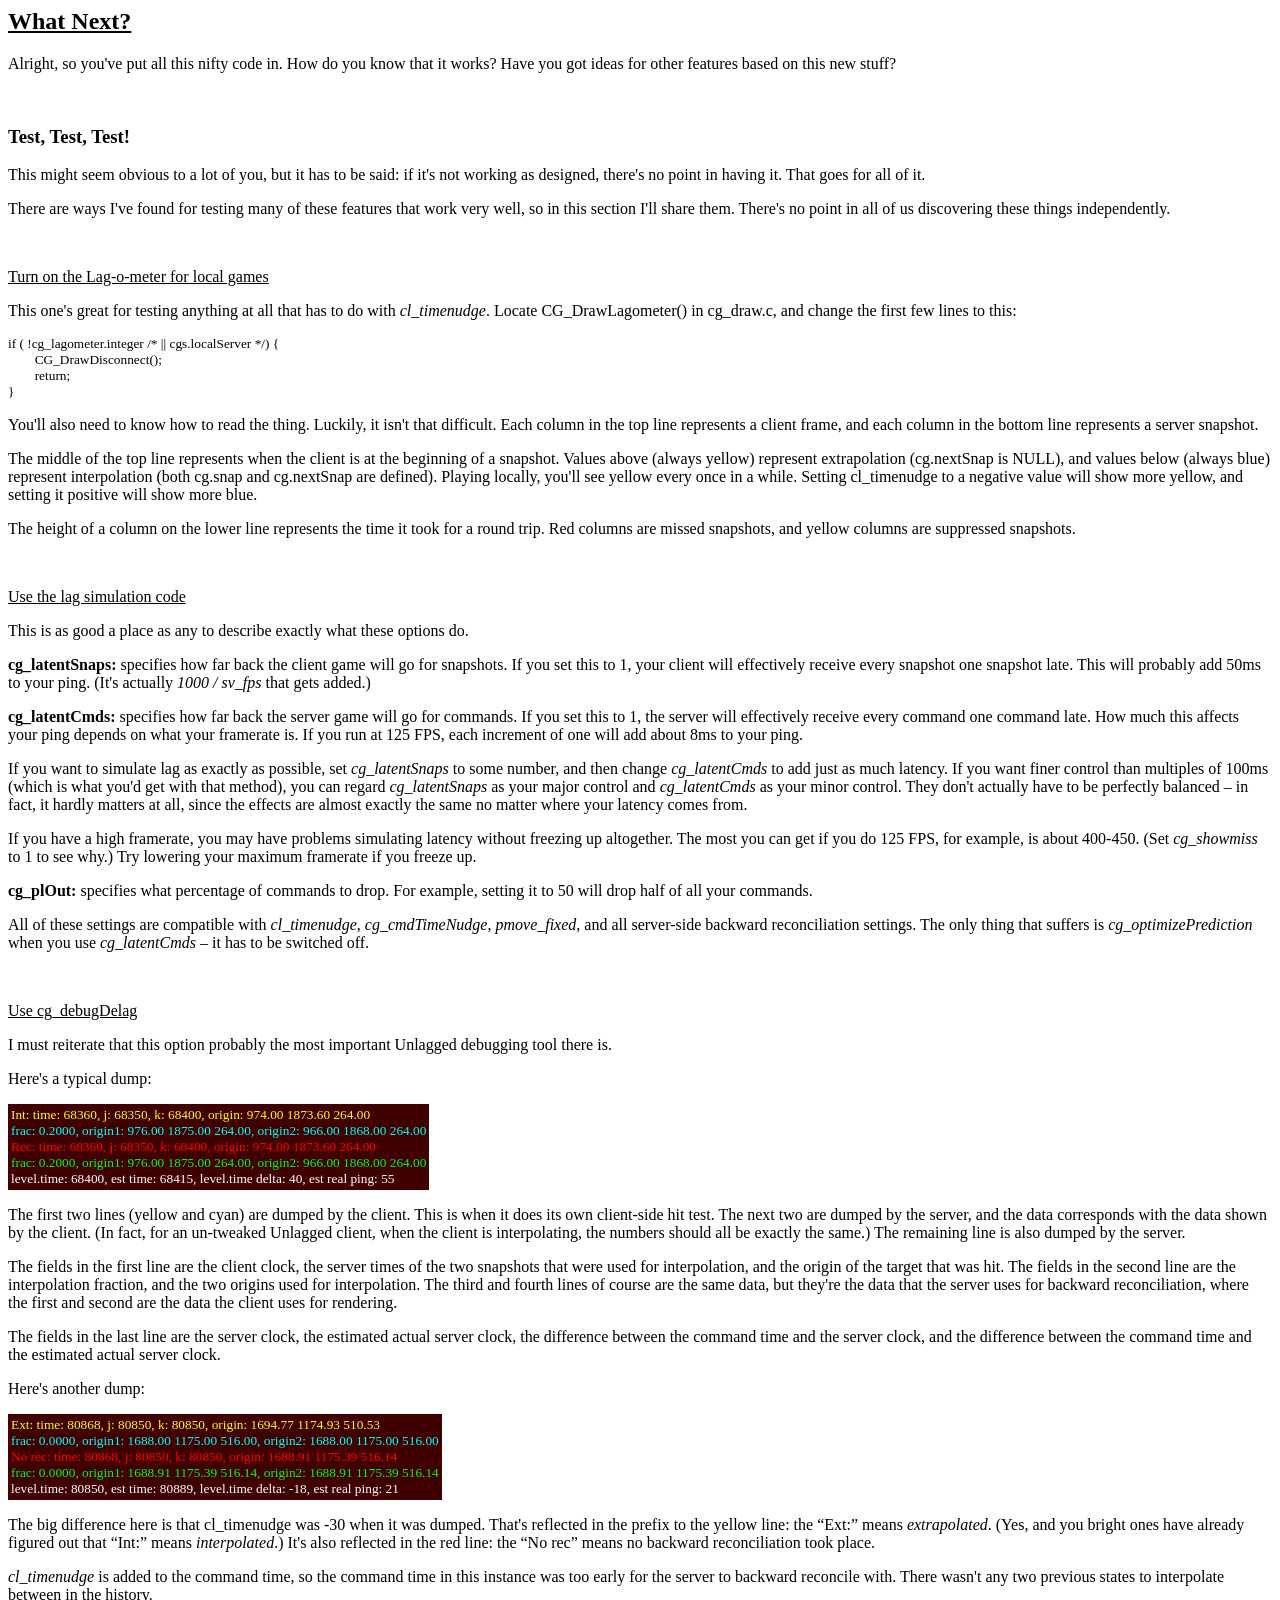
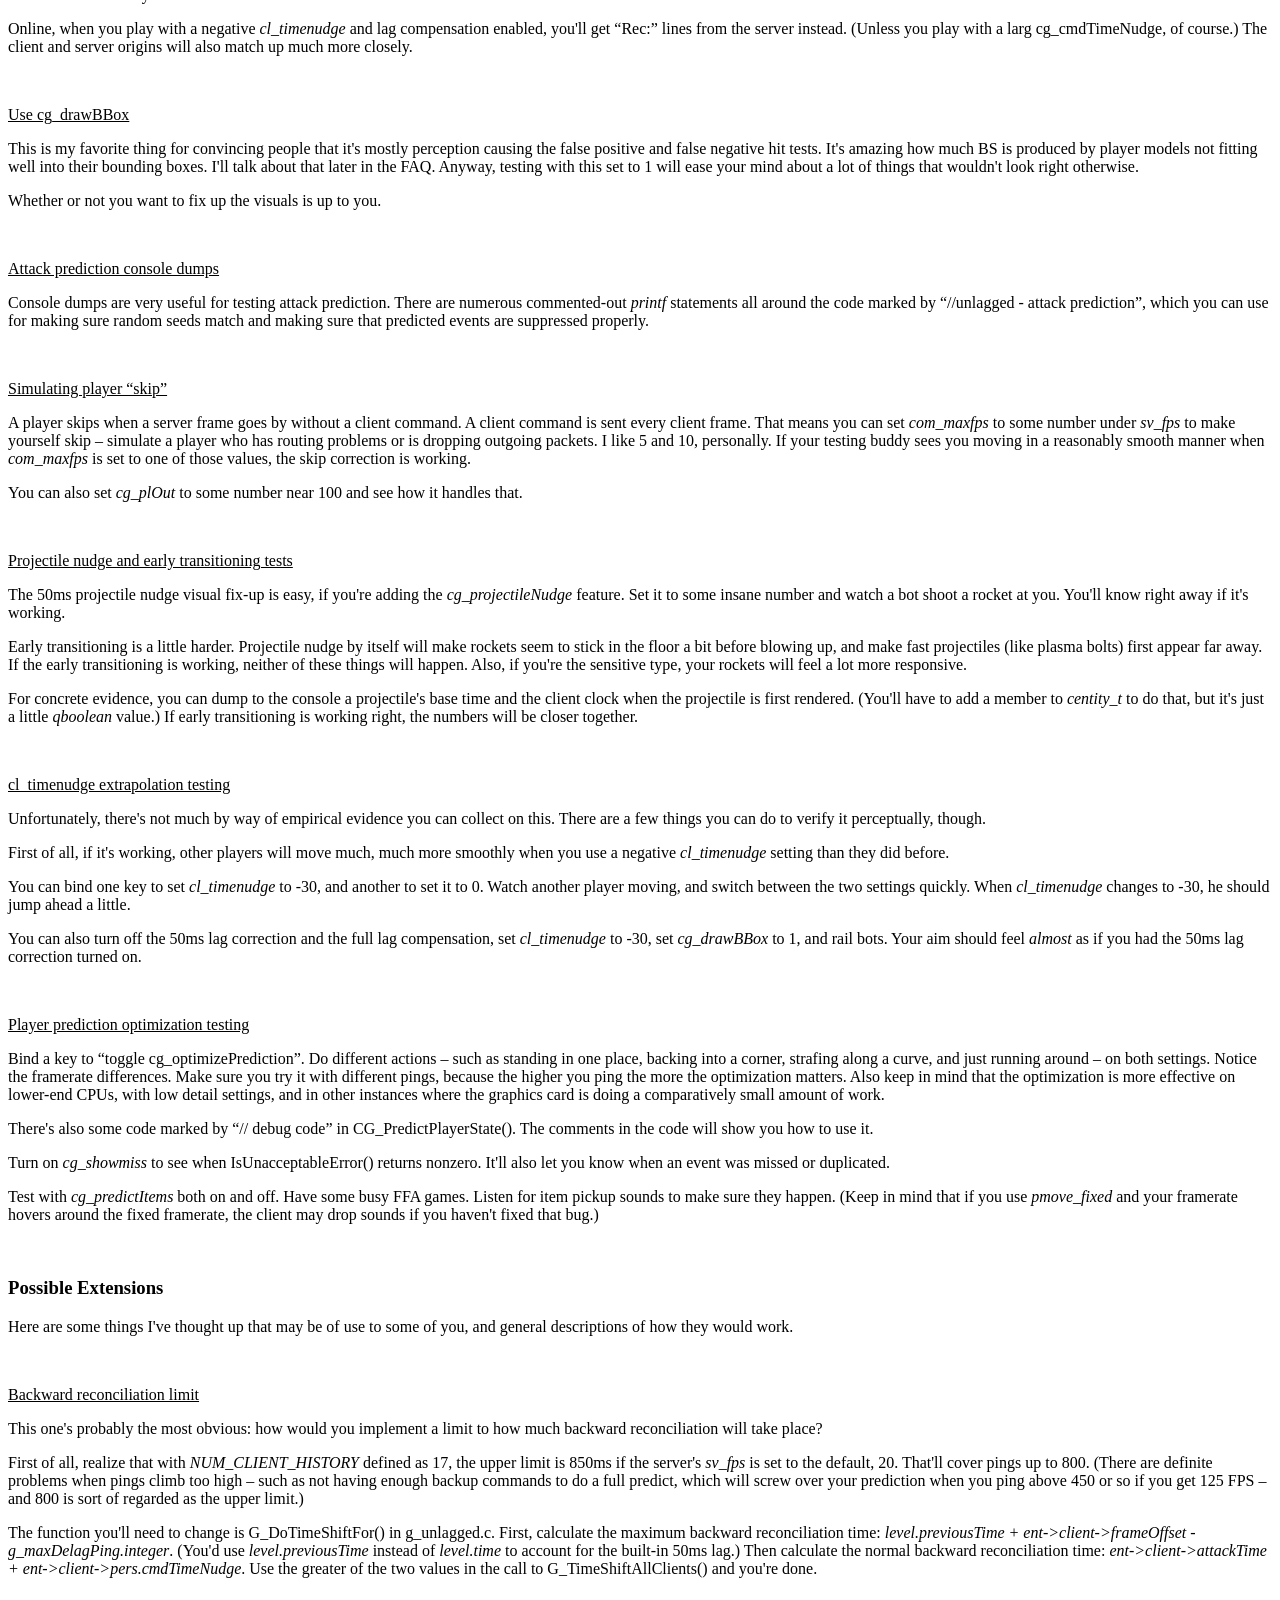
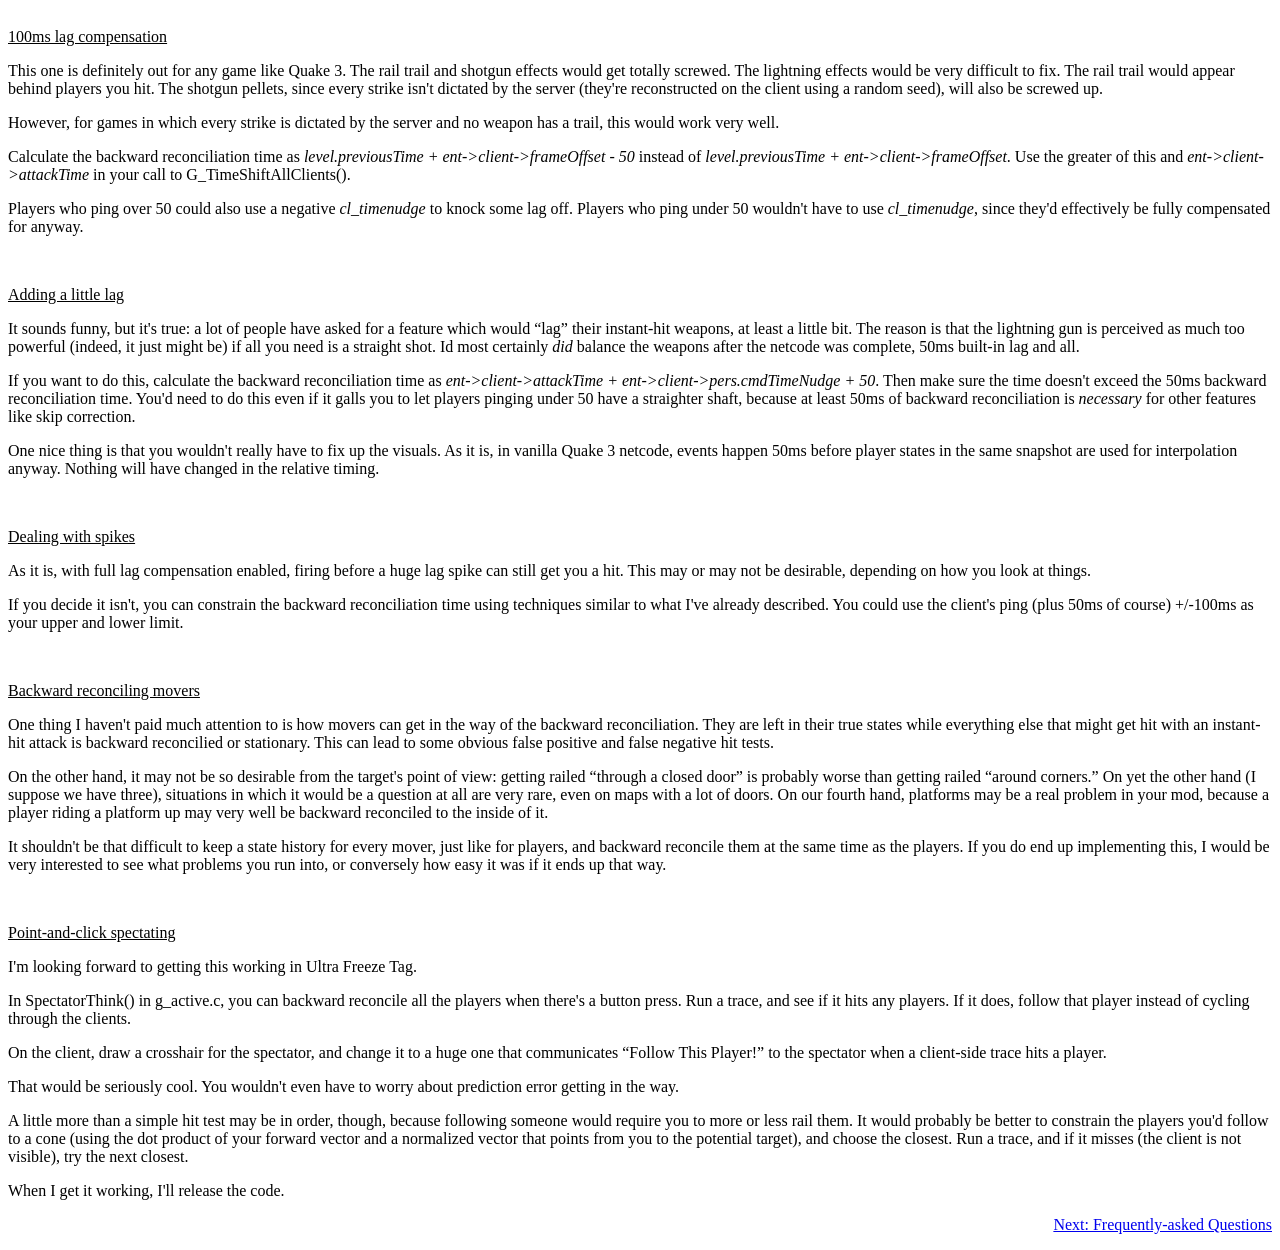
<file: docs/whatnext.html>
<!DOCTYPE HTML PUBLIC "-//W3C//DTD HTML 3.2//EN">
<HTML>
<HEAD>
<TITLE>What Next?</TITLE>
<LINK REL=STYLESHEET TYPE="text/css" HREF="styles/page.css">
</HEAD>
<BODY LANG="en-US">

<P><H2><U><A NAME="WN">What Next?</A></U></H3>

<P>Alright, so you've put all this nifty code in.  How do you know that it works?  Have you got ideas for other features based on this new stuff?

<P><BR>

<P><H3><B><A NAME="TTT">Test, Test, Test!</A></B></H3>

<P>This might seem obvious to a lot of you, but it has to be said: if it's not working as designed, there's no point in having it.  That goes for all of it.

<P>There are ways I've found for testing many of these features that work very well, so in this section I'll share them.  There's no point in all of us discovering these things independently.

<P><BR>

<P><U>Turn on the Lag-o-meter for local games</U>

<P>This one's great for testing anything at all that has to do with <I>cl_timenudge</I>.  Locate CG_DrawLagometer() in cg_draw.c, and change the first few lines to this:

<PRE>
if ( !cg_lagometer.integer /* || cgs.localServer */) {
	CG_DrawDisconnect();
	return;
}
</PRE>

<P>You'll also need to know how to read the thing.  Luckily, it isn't that difficult.  Each column in the top line represents a client frame, and each column in the bottom line represents a server snapshot.

<P>The middle of the top line represents when the client is at the beginning of a snapshot.  Values above (always yellow) represent extrapolation (cg.nextSnap is NULL), and values below (always blue) represent interpolation (both cg.snap and cg.nextSnap are defined).  Playing locally, you'll see yellow every once in a while.  Setting cl_timenudge to a negative value will show more yellow, and setting it positive will show more blue.

<P>The height of a column on the lower line represents the time it took for a round trip.  Red columns are missed snapshots, and yellow columns are suppressed snapshots.

<P><BR>

<P><U>Use the lag simulation code</U>

<P>This is as good a place as any to describe exactly what these options do.

<P><B>cg_latentSnaps:</B> specifies how far back the client game will go for snapshots.  If you set this to 1, your client will effectively receive every snapshot one snapshot late.  This will probably add 50ms to your ping.  (It's actually <I>1000 / sv_fps</I> that gets added.)

<P><B>cg_latentCmds:</B> specifies how far back the server game will go for commands.  If you set this to 1, the server will effectively receive every command one command late.  How much this affects your ping depends on what your framerate is.  If you run at 125 FPS, each increment of one will add about 8ms to your ping.

<P>If you want to simulate lag as exactly as possible, set <I>cg_latentSnaps</I> to some number, and then change <I>cg_latentCmds</I> to add just as much latency.  If you want finer control than multiples of 100ms (which is what you'd get with that method), you can regard <I>cg_latentSnaps</I> as your major control and <I>cg_latentCmds</I> as your minor control.  They don't actually have to be perfectly balanced &ndash; in fact, it hardly matters at all, since the effects are almost exactly the same no matter where your latency comes from.

<P>If you have a high framerate, you may have problems simulating latency without freezing up altogether.  The most you can get if you do 125 FPS, for example, is about 400-450.  (Set <I>cg_showmiss</I> to 1 to see why.)  Try lowering your maximum framerate if you freeze up.

<P><B>cg_plOut:</B> specifies what percentage of commands to drop.  For example, setting it to 50 will drop half of all your commands.

<P>All of these settings are compatible with <I>cl_timenudge</I>, <I>cg_cmdTimeNudge</I>, <I>pmove_fixed</I>, and all server-side backward reconciliation settings.  The only thing that suffers is <I>cg_optimizePrediction</I> when you use <I>cg_latentCmds</I> &ndash; it has to be switched off.

<P><BR>

<P><U>Use cg_debugDelag</U>

<P>I must reiterate that this option probably the most important Unlagged debugging tool there is.

<P>Here's a typical dump:

<P><TABLE BGCOLOR=#400000><TR><TD>
<PRE><FONT STYLE="color: #FFFF00">Int: time: 68360, j: 68350, k: 68400, origin: 974.00 1873.60 264.00</FONT>
<FONT STYLE="color: #00FFFF">frac: 0.2000, origin1: 976.00 1875.00 264.00, origin2: 966.00 1868.00 264.00</FONT>
<FONT STYLE="color: #FF0000">Rec: time: 68360, j: 68350, k: 68400, origin: 974.00 1873.60 264.00</FONT>
<FONT STYLE="color: #00FF00">frac: 0.2000, origin1: 976.00 1875.00 264.00, origin2: 966.00 1868.00 264.00</FONT>
<FONT STYLE="color: #FFFFFF">level.time: 68400, est time: 68415, level.time delta: 40, est real ping: 55</FONT></PRE>
</TD></TR></TABLE>

<P>The first two lines (yellow and cyan) are dumped by the client.  This is when it does its own client-side hit test.  The next two are dumped by the server, and the data corresponds with the data shown by the client.  (In fact, for an un-tweaked Unlagged client, when the client is interpolating, the numbers should all be exactly the same.)  The remaining line is also dumped by the server.

<P>The fields in the first line are the client clock, the server times of the two snapshots that were used for interpolation, and the origin of the target that was hit.  The fields in the second line are the interpolation fraction, and the two origins used for interpolation.  The third and fourth lines of course are the same data, but they're the data that the server uses for backward reconciliation, where the first and second are the data the client uses for rendering.

<P>The fields in the last line are the server clock, the estimated actual server clock, the difference between the command time and the server clock, and the difference between the command time and the estimated actual server clock.

<P>Here's another dump:

<P><TABLE BGCOLOR=#400000><TR><TD>
<PRE><FONT STYLE="color: #FFFF00">Ext: time: 80868, j: 80850, k: 80850, origin: 1694.77 1174.93 510.53</FONT>
<FONT STYLE="color: #00FFFF">frac: 0.0000, origin1: 1688.00 1175.00 516.00, origin2: 1688.00 1175.00 516.00</FONT>
<FONT STYLE="color: #FF0000">No rec: time: 80868, j: 80850, k: 80850, origin: 1688.91 1175.39 516.14</FONT>
<FONT STYLE="color: #00FF00">frac: 0.0000, origin1: 1688.91 1175.39 516.14, origin2: 1688.91 1175.39 516.14</FONT>
<FONT STYLE="color: #FFFFFF">level.time: 80850, est time: 80889, level.time delta: -18, est real ping: 21</FONT></PRE>
</TD></TR></TABLE>

<P>The big difference here is that cl_timenudge was -30 when it was dumped.  That's reflected in the prefix to the yellow line: the &ldquo;Ext:&rdquo; means <I>extrapolated</I>.  (Yes, and you bright ones have already figured out that &ldquo;Int:&rdquo; means <I>interpolated</I>.)  It's also reflected in the red line: the &ldquo;No rec&rdquo; means no backward reconciliation took place.

<P><I>cl_timenudge</I> is added to the command time, so the command time in this instance was too early for the server to backward reconcile with.  There wasn't any two previous states to interpolate between in the history.

<P>Online, when you play with a negative <I>cl_timenudge</I> and lag compensation enabled, you'll get &ldquo;Rec:&rdquo; lines from the server instead.  (Unless you play with a larg cg_cmdTimeNudge, of course.)  The client and server origins will also match up much more closely.

<P><BR>

<P><U>Use cg_drawBBox</U>

<P>This is my favorite thing for convincing people that it's mostly perception causing the false positive and false negative hit tests.  It's amazing how much BS is produced by player models not fitting well into their bounding boxes.  I'll talk about that later in the FAQ.  Anyway, testing with this set to 1 will ease your mind about a lot of things that wouldn't look right otherwise.

<P>Whether or not you want to fix up the visuals is up to you.

<P><BR>

<P><U>Attack prediction console dumps</U>

<P>Console dumps are very useful for testing attack prediction.  There are numerous commented-out <I>printf</I> statements all around the code marked by &ldquo;//unlagged - attack prediction&rdquo;, which you can use for making sure random seeds match and making sure that predicted events are suppressed properly.

<P><BR>

<P><U>Simulating player &ldquo;skip&rdquo;</U>

<P>A player skips when a server frame goes by without a client command.  A client command is sent every client frame.  That means you can set <I>com_maxfps</I> to some number under <I>sv_fps</I> to make yourself skip &ndash; simulate a player who has routing problems or is dropping outgoing packets.  I like 5 and 10, personally.  If your testing buddy sees you moving in a reasonably smooth manner when <I>com_maxfps</I> is set to one of those values, the skip correction is working.

<P>You can also set <I>cg_plOut</I> to some number near 100 and see how it handles that.

<P><BR>

<P><U>Projectile nudge and early transitioning tests</U>

<P>The 50ms projectile nudge visual fix-up is easy, if you're adding the <I>cg_projectileNudge</I> feature.  Set it to some insane number and watch a bot shoot a rocket at you.  You'll know right away if it's working.

<P>Early transitioning is a little harder.  Projectile nudge by itself will make rockets seem to stick in the floor a bit before blowing up, and make fast projectiles (like plasma bolts) first appear far away.  If the early transitioning is working, neither of these things will happen.  Also, if you're the sensitive type, your rockets will feel a lot more responsive.

<P>For concrete evidence, you can dump to the console a projectile's base time and the client clock when the projectile is first rendered.  (You'll have to add a member to <I>centity_t</I> to do that, but it's just a little <I>qboolean</I> value.)  If early transitioning is working right, the numbers will be closer together.

<P><BR>

<P><U>cl_timenudge extrapolation testing</U>

<P>Unfortunately, there's not much by way of empirical evidence you can collect on this.  There are a few things you can do to verify it perceptually, though.

<P>First of all, if it's working, other players will move much, much more smoothly when you use a negative <I>cl_timenudge</I> setting than they did before.

<P>You can bind one key to set <I>cl_timenudge</I> to -30, and another to set it to 0.  Watch another player moving, and switch between the two settings quickly.  When <I>cl_timenudge</I> changes to -30, he should jump ahead a little.

<P>You can also turn off the 50ms lag correction and the full lag compensation, set <I>cl_timenudge</I> to -30, set <I>cg_drawBBox</I> to 1, and rail bots.  Your aim should feel <I>almost</I> as if you had the 50ms lag correction turned on.

<P><BR>

<P><U>Player prediction optimization testing</U>

<P>Bind a key to &ldquo;toggle cg_optimizePrediction&rdquo;.  Do different actions &ndash; such as standing in one place, backing into a corner, strafing along a curve, and just running around &ndash; on both settings.  Notice the framerate differences.  Make sure you try it with different pings, because the higher you ping the more the optimization matters.  Also keep in mind that the optimization is more effective on lower-end CPUs, with low detail settings, and in other instances where the graphics card is doing a comparatively small amount of work.

<P>There's also some code marked by &ldquo;// debug code&rdquo; in CG_PredictPlayerState().  The comments in the code will show you how to use it.

<P>Turn on <I>cg_showmiss</I> to see when IsUnacceptableError() returns nonzero.  It'll also let you know when an event was missed or duplicated.

<P>Test with <I>cg_predictItems</I> both on and off.  Have some busy FFA games.  Listen for item pickup sounds to make sure they happen.  (Keep in mind that if you use <I>pmove_fixed</I> and your framerate hovers around the fixed framerate, the client may drop sounds if you haven't fixed that bug.)

<P><BR>

<P><H3><B><A NAME="PE">Possible Extensions</A></B></H3>

<P>Here are some things I've thought up that may be of use to some of you, and general descriptions of how they would work.

<P><BR>

<P><U>Backward reconciliation limit</U>

<P>This one's probably the most obvious: how would you implement a limit to how much backward reconciliation will take place?

<P>First of all, realize that with <I>NUM_CLIENT_HISTORY</I> defined as 17, the upper limit is 850ms if the server's <I>sv_fps</I> is set to the default, 20.  That'll cover pings up to 800.  (There are definite problems when pings climb too high &ndash; such as not having enough backup commands to do a full predict, which will screw over your prediction when you ping above 450 or so if you get 125 FPS &ndash; and 800 is sort of regarded as the upper limit.)

<P>The function you'll need to change is G_DoTimeShiftFor() in g_unlagged.c.  First, calculate the maximum backward reconciliation time: <I>level.previousTime + ent->client->frameOffset - g_maxDelagPing.integer</I>.  (You'd use <I>level.previousTime</I> instead of <I>level.time</I> to account for the built-in 50ms lag.)  Then calculate the normal backward reconciliation time: <I>ent->client->attackTime + ent->client->pers.cmdTimeNudge</I>.  Use the greater of the two values in the call to G_TimeShiftAllClients() and you're done.

<P><BR>

<P><U>100ms lag compensation</U>

<P>This one is definitely out for any game like Quake 3.  The rail trail and shotgun effects would get totally screwed.  The lightning effects would be very difficult to fix.  The rail trail would appear behind players you hit.  The shotgun pellets, since every strike isn't dictated by the server (they're reconstructed on the client using a random seed), will also be screwed up.

<P>However, for games in which every strike is dictated by the server and no weapon has a trail, this would work very well.

<P>Calculate the backward reconciliation time as <I>level.previousTime + ent->client->frameOffset - 50</I> instead of <I>level.previousTime + ent->client->frameOffset</I>.  Use the greater of this and <I>ent->client->attackTime</I> in your call to G_TimeShiftAllClients().

<P>Players who ping over 50 could also use a negative <I>cl_timenudge</I> to knock some lag off.  Players who ping under 50 wouldn't have to use <I>cl_timenudge</I>, since they'd effectively be fully compensated for anyway.

<P><BR>

<P><U>Adding a little lag</U>

<P>It sounds funny, but it's true: a lot of people have asked for a feature which would &ldquo;lag&rdquo; their instant-hit weapons, at least a little bit.  The reason is that the lightning gun is perceived as much too powerful (indeed, it just might be) if all you need is a straight shot.  Id most certainly <I>did</I> balance the weapons after the netcode was complete, 50ms built-in lag and all.

<P>If you want to do this, calculate the backward reconciliation time as <I>ent->client->attackTime + ent->client->pers.cmdTimeNudge + 50</I>.  Then make sure the time doesn't exceed the 50ms backward reconciliation time.  You'd need to do this even if it galls you to let players pinging under 50 have a straighter shaft, because at least 50ms of backward reconciliation is <I>necessary</I> for other features like skip correction.

<P>One nice thing is that you wouldn't really have to fix up the visuals.  As it is, in vanilla Quake 3 netcode, events happen 50ms before player states in the same snapshot are used for interpolation anyway.  Nothing will have changed in the relative timing.

<P><BR>

<P><U>Dealing with spikes</U>

<P>As it is, with full lag compensation enabled, firing before a huge lag spike can still get you a hit.  This may or may not be desirable, depending on how you look at things.

<P>If you decide it isn't, you can constrain the backward reconciliation time using techniques similar to what I've already described.  You could use the client's ping (plus 50ms of course) +/-100ms as your upper and lower limit.

<P><BR>

<P><U>Backward reconciling movers</U>

<P>One thing I haven't paid much attention to is how movers can get in the way of the backward reconciliation.  They are left in their true states while everything else that might get hit with an instant-hit attack is backward reconcilied or stationary.  This can lead to some obvious false positive and false negative hit tests.

<P>On the other hand, it may not be so desirable from the target's point of view: getting railed &ldquo;through a closed door&rdquo; is probably worse than getting railed &ldquo;around corners.&rdquo;  On yet the other hand (I suppose we have three), situations in which it would be a question at all are very rare, even on maps with a lot of doors.  On our fourth hand, platforms may be a real problem in your mod, because a player riding a platform up may very well be backward reconciled to the inside of it.

<P>It shouldn't be that difficult to keep a state history for every mover, just like for players, and backward reconcile them at the same time as the players.  If you do end up implementing this, I would be very interested to see what problems you run into, or conversely how easy it was if it ends up that way.

<P><BR>

<P><U>Point-and-click spectating</U>

<P>I'm looking forward to getting this working in Ultra Freeze Tag.

<P>In SpectatorThink() in g_active.c, you can backward reconcile all the players when there's a button press.  Run a trace, and see if it hits any players.  If it does, follow that player instead of cycling through the clients.

<P>On the client, draw a crosshair for the spectator, and change it to a huge one that communicates &ldquo;Follow This Player!&rdquo; to the spectator when a client-side trace hits a player.

<P>That would be seriously cool.  You wouldn't even have to worry about prediction error getting in the way.

<P>A little more than a simple hit test may be in order, though, because following someone would require you to more or less rail them.  It would probably be better to constrain the players you'd follow to a cone (using the dot product of your forward vector and a normalized vector that points from you to the potential target), and choose the closest.  Run a trace, and if it misses (the client is not visible), try the next closest.

<P>When I get it working, I'll release the code.

<P ALIGN=RIGHT><A HREF="faq.html">Next: Frequently-asked Questions</A>

</BODY>
</HTML>
</file>
<file: docs/styles/page.css>
PRE {
	font-size: 10pt;
	font-family: lucida console;
}
</file>
<file: docs/styles/contents.css>
BODY {
	font-size: 10pt;
	font-family: arial;
	color: %FFFFFF
}

A {
	font-size: 10pt;
	font-family: arial;
	color:#FFFFFF
}
</file>
